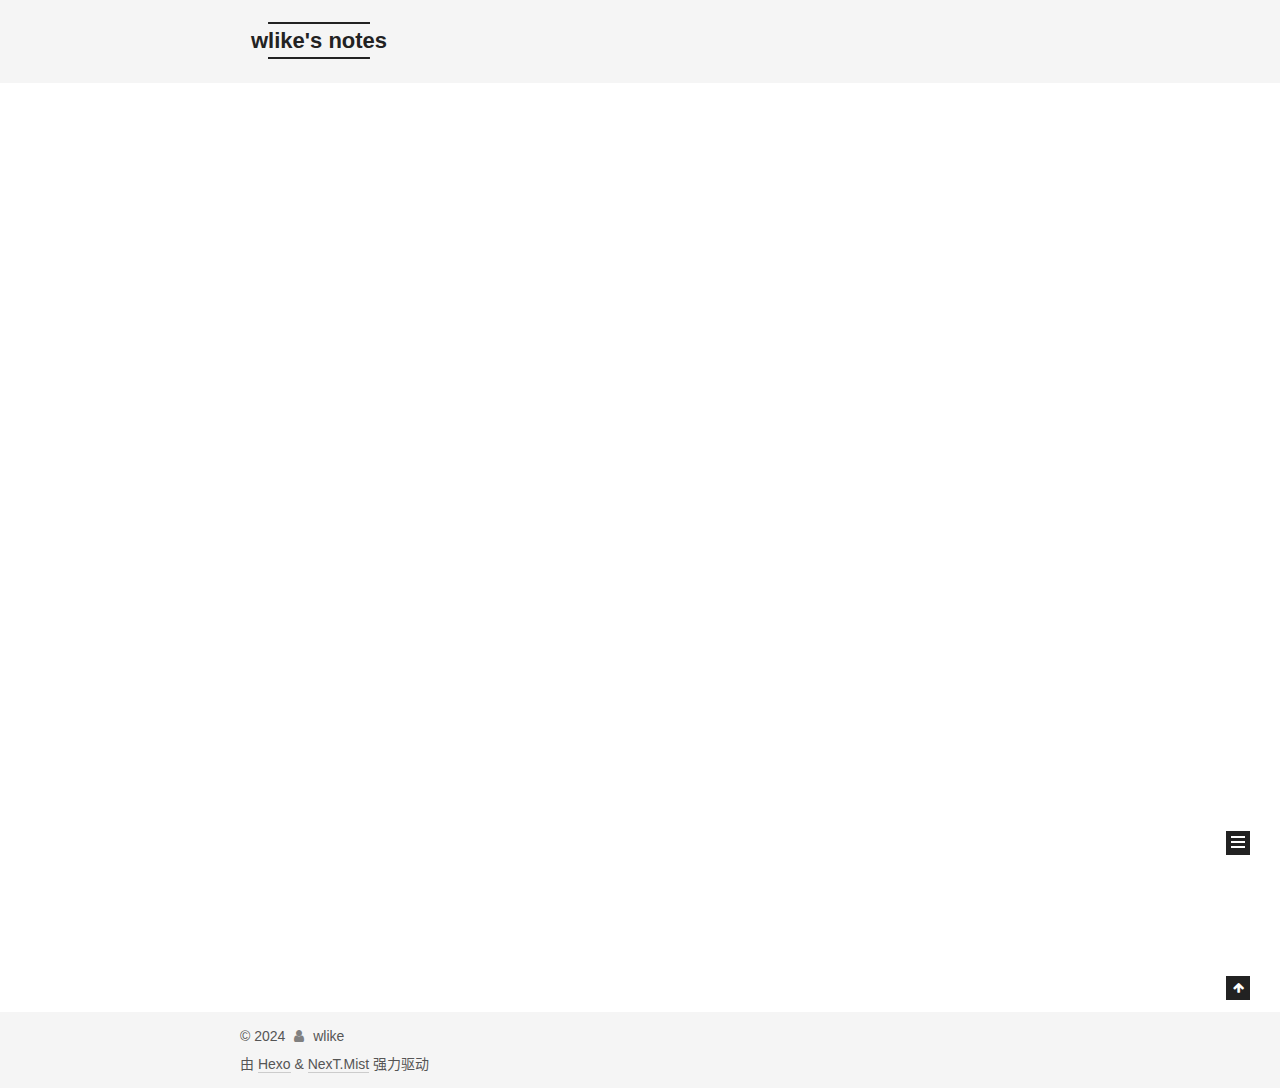
<file: index.html>
<!DOCTYPE html>
<html lang="zh-CN">
<head>
  <meta charset="UTF-8">
<meta name="viewport" content="width=device-width, initial-scale=1, maximum-scale=2">
<meta name="theme-color" content="#222">
<meta name="generator" content="Hexo 7.0.0">
  <link rel="apple-touch-icon" sizes="180x180" href="/images/apple-touch-icon-next.png">
  <link rel="icon" type="image/png" sizes="32x32" href="/images/favicon-32x32-next.png">
  <link rel="icon" type="image/png" sizes="16x16" href="/images/favicon-16x16-next.png">
  <link rel="mask-icon" href="/images/logo.svg" color="#222">

<link rel="stylesheet" href="/css/main.css">


<link rel="stylesheet" href="/lib/font-awesome/css/font-awesome.min.css">

<script id="hexo-configurations">
    var NexT = window.NexT || {};
    var CONFIG = {"hostname":"wlike.github.io","root":"/","scheme":"Mist","version":"7.8.0","exturl":false,"sidebar":{"position":"right","width":240,"display":"post","padding":18,"offset":12,"onmobile":false},"copycode":{"enable":false,"show_result":false,"style":null},"back2top":{"enable":true,"sidebar":false,"scrollpercent":false},"bookmark":{"enable":false,"color":"#222","save":"auto"},"fancybox":false,"mediumzoom":false,"lazyload":false,"pangu":false,"comments":{"style":"tabs","active":"disqus","storage":true,"lazyload":false,"nav":null,"activeClass":"disqus"},"algolia":{"hits":{"per_page":10},"labels":{"input_placeholder":"Search for Posts","hits_empty":"We didn't find any results for the search: ${query}","hits_stats":"${hits} results found in ${time} ms"}},"localsearch":{"enable":false,"trigger":"auto","top_n_per_article":1,"unescape":false,"preload":false},"motion":{"enable":true,"async":false,"transition":{"post_block":"fadeIn","post_header":"slideDownIn","post_body":"slideDownIn","coll_header":"slideLeftIn","sidebar":"slideUpIn"}}};
  </script>

  <meta name="description" content="stay hungry, stay foolish">
<meta property="og:type" content="website">
<meta property="og:title" content="wlike&#39;s notes">
<meta property="og:url" content="https://wlike.github.io/index.html">
<meta property="og:site_name" content="wlike&#39;s notes">
<meta property="og:description" content="stay hungry, stay foolish">
<meta property="og:locale" content="zh_CN">
<meta property="article:author" content="wlike">
<meta name="twitter:card" content="summary">

<link rel="canonical" href="https://wlike.github.io/">


<script id="page-configurations">
  // https://hexo.io/docs/variables.html
  CONFIG.page = {
    sidebar: "",
    isHome : true,
    isPost : false,
    lang   : 'zh-CN'
  };
</script>

  <title>wlike's notes</title>
  






  <noscript>
  <style>
  .use-motion .brand,
  .use-motion .menu-item,
  .sidebar-inner,
  .use-motion .post-block,
  .use-motion .pagination,
  .use-motion .comments,
  .use-motion .post-header,
  .use-motion .post-body,
  .use-motion .collection-header { opacity: initial; }

  .use-motion .site-title,
  .use-motion .site-subtitle {
    opacity: initial;
    top: initial;
  }

  .use-motion .logo-line-before i { left: initial; }
  .use-motion .logo-line-after i { right: initial; }
  </style>
</noscript>

</head>

<body itemscope itemtype="http://schema.org/WebPage">
  <div class="container use-motion">
    <div class="headband"></div>

    <header class="header" itemscope itemtype="http://schema.org/WPHeader">
      <div class="header-inner"><div class="site-brand-container">
  <div class="site-nav-toggle">
    <div class="toggle" aria-label="切换导航栏">
      <span class="toggle-line toggle-line-first"></span>
      <span class="toggle-line toggle-line-middle"></span>
      <span class="toggle-line toggle-line-last"></span>
    </div>
  </div>

  <div class="site-meta">

    <a href="/" class="brand" rel="start">
      <span class="logo-line-before"><i></i></span>
      <h1 class="site-title">wlike's notes</h1>
      <span class="logo-line-after"><i></i></span>
    </a>
  </div>

  <div class="site-nav-right">
    <div class="toggle popup-trigger">
    </div>
  </div>
</div>




<nav class="site-nav">
  <ul id="menu" class="menu">
        <li class="menu-item menu-item-home">

    <a href="/" rel="section"><i class="fa fa-fw fa-home"></i>首页</a>

  </li>
        <li class="menu-item menu-item-archives">

    <a href="/archives/" rel="section"><i class="fa fa-fw fa-archive"></i>归档</a>

  </li>
        <li class="menu-item menu-item-about">

    <a href="/about/" rel="section"><i class="fa fa-fw fa-user"></i>关于</a>

  </li>
  </ul>
</nav>




</div>
    </header>

    
  <div class="back-to-top">
    <i class="fa fa-arrow-up"></i>
    <span>0%</span>
  </div>
  <div class="reading-progress-bar"></div>


    <main class="main">
      <div class="main-inner">
        <div class="content-wrap">
          

          <div class="content index posts-expand">
            
      
  
  
  <article itemscope itemtype="http://schema.org/Article" class="post-block" lang="zh-CN">
    <link itemprop="mainEntityOfPage" href="https://wlike.github.io/2023/12/18/%E6%94%B6%E5%9B%9E%E6%84%9F%E5%8F%97%EF%BC%8C%E5%9B%9E%E5%BD%92%E5%BD%93%E4%B8%8B/">

    <span hidden itemprop="author" itemscope itemtype="http://schema.org/Person">
      <meta itemprop="image" content="/images/avatar.gif">
      <meta itemprop="name" content="wlike">
      <meta itemprop="description" content="stay hungry, stay foolish">
    </span>

    <span hidden itemprop="publisher" itemscope itemtype="http://schema.org/Organization">
      <meta itemprop="name" content="wlike's notes">
    </span>
      <header class="post-header">
        <h2 class="post-title" itemprop="name headline">
          
            <a href="/2023/12/18/%E6%94%B6%E5%9B%9E%E6%84%9F%E5%8F%97%EF%BC%8C%E5%9B%9E%E5%BD%92%E5%BD%93%E4%B8%8B/" class="post-title-link" itemprop="url">收回感受，回归当下</a>
        </h2>

        <div class="post-meta">
            <span class="post-meta-item">
              <span class="post-meta-item-icon">
                <i class="fa fa-calendar-o"></i>
              </span>
              <span class="post-meta-item-text">发表于</span>

              <time title="创建时间：2023-12-18 23:12:30" itemprop="dateCreated datePublished" datetime="2023-12-18T23:12:30+08:00">2023-12-18</time>
            </span>
              <span class="post-meta-item">
                <span class="post-meta-item-icon">
                  <i class="fa fa-calendar-check-o"></i>
                </span>
                <span class="post-meta-item-text">更新于</span>
                <time title="修改时间：2024-01-01 21:47:49" itemprop="dateModified" datetime="2024-01-01T21:47:49+08:00">2024-01-01</time>
              </span>
            <span class="post-meta-item">
              <span class="post-meta-item-icon">
                <i class="fa fa-folder-o"></i>
              </span>
              <span class="post-meta-item-text">分类于</span>
                <span itemprop="about" itemscope itemtype="http://schema.org/Thing">
                  <a href="/categories/%E8%AF%BB%E4%B9%A6%E7%AC%94%E8%AE%B0/" itemprop="url" rel="index"><span itemprop="name">读书笔记</span></a>
                </span>
            </span>

          
  
  <span class="post-meta-item">
    
      <span class="post-meta-item-icon">
        <i class="fa fa-comment-o"></i>
      </span>
      <span class="post-meta-item-text">Disqus：</span>
    
    <a title="disqus" href="/2023/12/18/%E6%94%B6%E5%9B%9E%E6%84%9F%E5%8F%97%EF%BC%8C%E5%9B%9E%E5%BD%92%E5%BD%93%E4%B8%8B/#disqus_thread" itemprop="discussionUrl">
      <span class="post-comments-count disqus-comment-count" data-disqus-identifier="2023/12/18/收回感受，回归当下/" itemprop="commentCount"></span>
    </a>
  </span>
  
  

        </div>
      </header>

    
    
    
    <div class="post-body" itemprop="articleBody">

      
          <p>一位行者问老和尚：“您得道前在做什么？”</p>
<p>老和尚说：“砍柴，担水，做饭。”</p>
<p>行者问：“那得道后呢？”</p>
<p>老和尚说：“砍柴，担水，做饭。”</p>
<p>行者又问：“那何谓得道？”</p>
<p>老和尚说：“得道前，砍柴时惦记着挑水，挑水时惦记着做饭；得道后，砍柴即砍柴，担水即担水，做饭即做饭。”</p>

      
    </div>

    
    
    
      <footer class="post-footer">
        <div class="post-eof"></div>
      </footer>
  </article>
  
  
  

      
  
  
  <article itemscope itemtype="http://schema.org/Article" class="post-block" lang="zh-CN">
    <link itemprop="mainEntityOfPage" href="https://wlike.github.io/2020/05/05/%E9%87%8D%E6%96%B0%E5%87%BA%E5%8F%91/">

    <span hidden itemprop="author" itemscope itemtype="http://schema.org/Person">
      <meta itemprop="image" content="/images/avatar.gif">
      <meta itemprop="name" content="wlike">
      <meta itemprop="description" content="stay hungry, stay foolish">
    </span>

    <span hidden itemprop="publisher" itemscope itemtype="http://schema.org/Organization">
      <meta itemprop="name" content="wlike's notes">
    </span>
      <header class="post-header">
        <h2 class="post-title" itemprop="name headline">
          
            <a href="/2020/05/05/%E9%87%8D%E6%96%B0%E5%87%BA%E5%8F%91/" class="post-title-link" itemprop="url">重新出发</a>
        </h2>

        <div class="post-meta">
            <span class="post-meta-item">
              <span class="post-meta-item-icon">
                <i class="fa fa-calendar-o"></i>
              </span>
              <span class="post-meta-item-text">发表于</span>

              <time title="创建时间：2020-05-05 12:57:01" itemprop="dateCreated datePublished" datetime="2020-05-05T12:57:01+08:00">2020-05-05</time>
            </span>
              <span class="post-meta-item">
                <span class="post-meta-item-icon">
                  <i class="fa fa-calendar-check-o"></i>
                </span>
                <span class="post-meta-item-text">更新于</span>
                <time title="修改时间：2024-01-01 16:59:58" itemprop="dateModified" datetime="2024-01-01T16:59:58+08:00">2024-01-01</time>
              </span>

          
  
  <span class="post-meta-item">
    
      <span class="post-meta-item-icon">
        <i class="fa fa-comment-o"></i>
      </span>
      <span class="post-meta-item-text">Disqus：</span>
    
    <a title="disqus" href="/2020/05/05/%E9%87%8D%E6%96%B0%E5%87%BA%E5%8F%91/#disqus_thread" itemprop="discussionUrl">
      <span class="post-comments-count disqus-comment-count" data-disqus-identifier="2020/05/05/重新出发/" itemprop="commentCount"></span>
    </a>
  </span>
  
  

        </div>
      </header>

    
    
    
    <div class="post-body" itemprop="articleBody">

      
          <p>一切过往，皆为序章</p>
<p>新的起点，重新出发</p>

      
    </div>

    
    
    
      <footer class="post-footer">
        <div class="post-eof"></div>
      </footer>
  </article>
  
  
  


  



          </div>
          

<script>
  window.addEventListener('tabs:register', () => {
    let { activeClass } = CONFIG.comments;
    if (CONFIG.comments.storage) {
      activeClass = localStorage.getItem('comments_active') || activeClass;
    }
    if (activeClass) {
      let activeTab = document.querySelector(`a[href="#comment-${activeClass}"]`);
      if (activeTab) {
        activeTab.click();
      }
    }
  });
  if (CONFIG.comments.storage) {
    window.addEventListener('tabs:click', event => {
      if (!event.target.matches('.tabs-comment .tab-content .tab-pane')) return;
      let commentClass = event.target.classList[1];
      localStorage.setItem('comments_active', commentClass);
    });
  }
</script>

        </div>
          
  
  <div class="toggle sidebar-toggle">
    <span class="toggle-line toggle-line-first"></span>
    <span class="toggle-line toggle-line-middle"></span>
    <span class="toggle-line toggle-line-last"></span>
  </div>

  <aside class="sidebar">
    <div class="sidebar-inner">

      <ul class="sidebar-nav motion-element">
        <li class="sidebar-nav-toc">
          文章目录
        </li>
        <li class="sidebar-nav-overview">
          站点概览
        </li>
      </ul>

      <!--noindex-->
      <div class="post-toc-wrap sidebar-panel">
      </div>
      <!--/noindex-->

      <div class="site-overview-wrap sidebar-panel">
        <div class="site-author motion-element" itemprop="author" itemscope itemtype="http://schema.org/Person">
  <p class="site-author-name" itemprop="name">wlike</p>
  <div class="site-description" itemprop="description">stay hungry, stay foolish</div>
</div>
<div class="site-state-wrap motion-element">
  <nav class="site-state">
      <div class="site-state-item site-state-posts">
          <a href="/archives/">
        
          <span class="site-state-item-count">2</span>
          <span class="site-state-item-name">日志</span>
        </a>
      </div>
      <div class="site-state-item site-state-categories">
        <span class="site-state-item-count">1</span>
        <span class="site-state-item-name">分类</span>
      </div>
      <div class="site-state-item site-state-tags">
        <span class="site-state-item-count">2</span>
        <span class="site-state-item-name">标签</span>
      </div>
  </nav>
</div>



      </div>

    </div>
  </aside>
  <div id="sidebar-dimmer"></div>


      </div>
    </main>

    <footer class="footer">
      <div class="footer-inner">
        

        

<div class="copyright">
  
  &copy; 
  <span itemprop="copyrightYear">2024</span>
  <span class="with-love">
    <i class="fa fa-user"></i>
  </span>
  <span class="author" itemprop="copyrightHolder">wlike</span>
</div>
  <div class="powered-by">由 <a href="https://hexo.io/" class="theme-link" rel="noopener" target="_blank">Hexo</a> & <a href="https://mist.theme-next.org/" class="theme-link" rel="noopener" target="_blank">NexT.Mist</a> 强力驱动
  </div>

        








      </div>
    </footer>
  </div>

  
  <script src="/lib/anime.min.js"></script>
  <script src="/lib/velocity/velocity.min.js"></script>
  <script src="/lib/velocity/velocity.ui.min.js"></script>

<script src="/js/utils.js"></script>

<script src="/js/motion.js"></script>


<script src="/js/schemes/muse.js"></script>


<script src="/js/next-boot.js"></script>




  















  

  

  

<script>
  function loadCount() {
    var d = document, s = d.createElement('script');
    s.src = 'https://wlike.disqus.com/count.js';
    s.id = 'dsq-count-scr';
    (d.head || d.body).appendChild(s);
  }
  // defer loading until the whole page loading is completed
  window.addEventListener('load', loadCount, false);
</script>

</body>
</html>
</file>
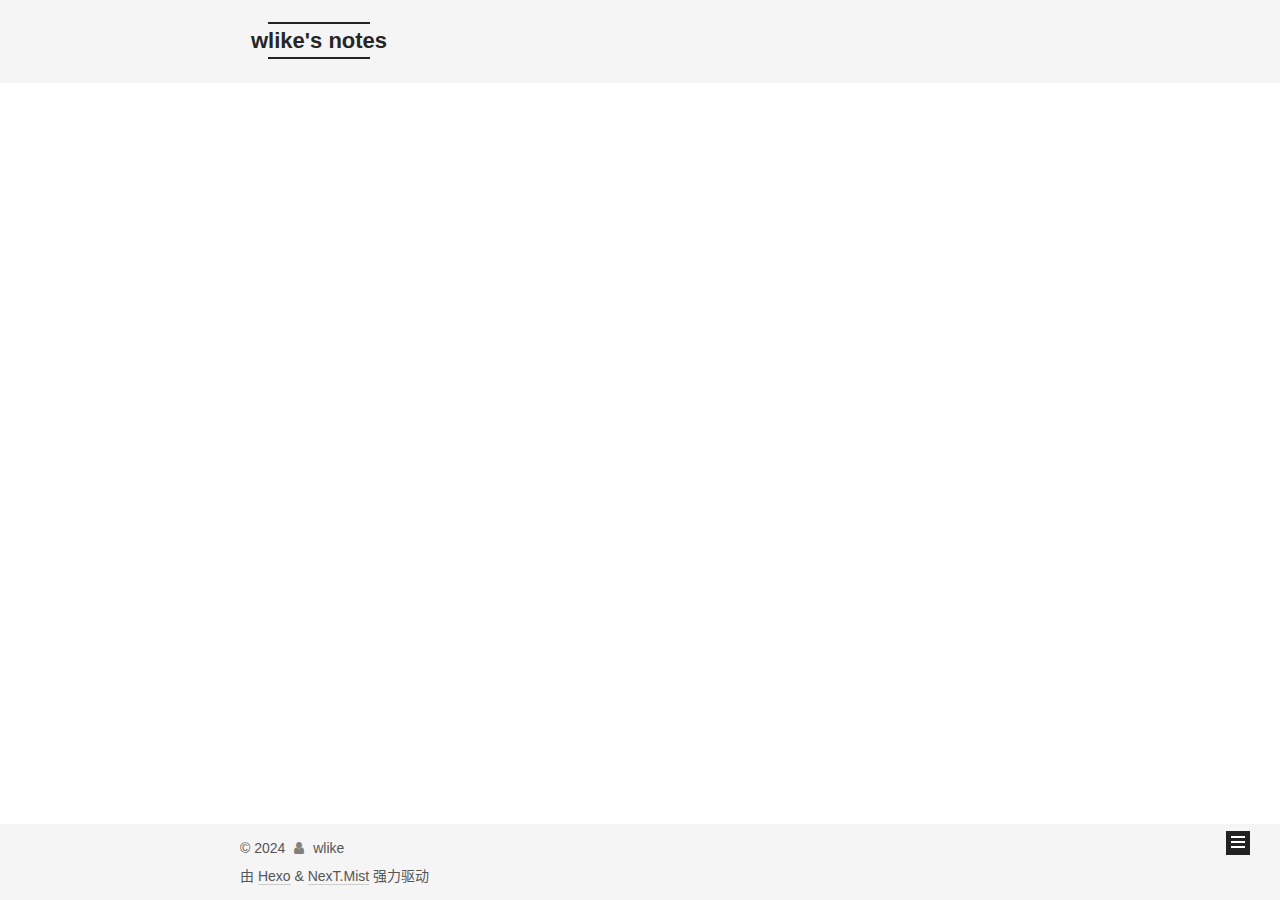
<file: about/index.html>
<!DOCTYPE html>
<html lang="zh-CN">
<head>
  <meta charset="UTF-8">
<meta name="viewport" content="width=device-width, initial-scale=1, maximum-scale=2">
<meta name="theme-color" content="#222">
<meta name="generator" content="Hexo 7.0.0">
  <link rel="apple-touch-icon" sizes="180x180" href="/images/apple-touch-icon-next.png">
  <link rel="icon" type="image/png" sizes="32x32" href="/images/favicon-32x32-next.png">
  <link rel="icon" type="image/png" sizes="16x16" href="/images/favicon-16x16-next.png">
  <link rel="mask-icon" href="/images/logo.svg" color="#222">

<link rel="stylesheet" href="/css/main.css">


<link rel="stylesheet" href="/lib/font-awesome/css/font-awesome.min.css">

<script id="hexo-configurations">
    var NexT = window.NexT || {};
    var CONFIG = {"hostname":"wlike.github.io","root":"/","scheme":"Mist","version":"7.8.0","exturl":false,"sidebar":{"position":"right","width":240,"display":"post","padding":18,"offset":12,"onmobile":false},"copycode":{"enable":false,"show_result":false,"style":null},"back2top":{"enable":true,"sidebar":false,"scrollpercent":false},"bookmark":{"enable":false,"color":"#222","save":"auto"},"fancybox":false,"mediumzoom":false,"lazyload":false,"pangu":false,"comments":{"style":"tabs","active":"disqus","storage":true,"lazyload":false,"nav":null,"activeClass":"disqus"},"algolia":{"hits":{"per_page":10},"labels":{"input_placeholder":"Search for Posts","hits_empty":"We didn't find any results for the search: ${query}","hits_stats":"${hits} results found in ${time} ms"}},"localsearch":{"enable":false,"trigger":"auto","top_n_per_article":1,"unescape":false,"preload":false},"motion":{"enable":true,"async":false,"transition":{"post_block":"fadeIn","post_header":"slideDownIn","post_body":"slideDownIn","coll_header":"slideLeftIn","sidebar":"slideUpIn"}}};
  </script>

  <meta name="description" content="专注于游戏AI领域的应用研究、落地 经历过搜索排序、自然语言处理的历练 地址：腾讯，深圳市，广东省 邮箱：johnxuan [at] tencent [dot] com">
<meta property="og:type" content="website">
<meta property="og:title" content="关于我">
<meta property="og:url" content="https://wlike.github.io/about/index.html">
<meta property="og:site_name" content="wlike&#39;s notes">
<meta property="og:description" content="专注于游戏AI领域的应用研究、落地 经历过搜索排序、自然语言处理的历练 地址：腾讯，深圳市，广东省 邮箱：johnxuan [at] tencent [dot] com">
<meta property="og:locale" content="zh_CN">
<meta property="article:published_time" content="2020-05-05T05:04:14.000Z">
<meta property="article:modified_time" content="2024-01-01T08:59:58.900Z">
<meta property="article:author" content="wlike">
<meta name="twitter:card" content="summary">

<link rel="canonical" href="https://wlike.github.io/about/">


<script id="page-configurations">
  // https://hexo.io/docs/variables.html
  CONFIG.page = {
    sidebar: "",
    isHome : false,
    isPost : false,
    lang   : 'zh-CN'
  };
</script>

  <title>关于我 | wlike's notes
</title>
  






  <noscript>
  <style>
  .use-motion .brand,
  .use-motion .menu-item,
  .sidebar-inner,
  .use-motion .post-block,
  .use-motion .pagination,
  .use-motion .comments,
  .use-motion .post-header,
  .use-motion .post-body,
  .use-motion .collection-header { opacity: initial; }

  .use-motion .site-title,
  .use-motion .site-subtitle {
    opacity: initial;
    top: initial;
  }

  .use-motion .logo-line-before i { left: initial; }
  .use-motion .logo-line-after i { right: initial; }
  </style>
</noscript>

</head>

<body itemscope itemtype="http://schema.org/WebPage">
  <div class="container use-motion">
    <div class="headband"></div>

    <header class="header" itemscope itemtype="http://schema.org/WPHeader">
      <div class="header-inner"><div class="site-brand-container">
  <div class="site-nav-toggle">
    <div class="toggle" aria-label="切换导航栏">
      <span class="toggle-line toggle-line-first"></span>
      <span class="toggle-line toggle-line-middle"></span>
      <span class="toggle-line toggle-line-last"></span>
    </div>
  </div>

  <div class="site-meta">

    <a href="/" class="brand" rel="start">
      <span class="logo-line-before"><i></i></span>
      <h1 class="site-title">wlike's notes</h1>
      <span class="logo-line-after"><i></i></span>
    </a>
  </div>

  <div class="site-nav-right">
    <div class="toggle popup-trigger">
    </div>
  </div>
</div>




<nav class="site-nav">
  <ul id="menu" class="menu">
        <li class="menu-item menu-item-home">

    <a href="/" rel="section"><i class="fa fa-fw fa-home"></i>首页</a>

  </li>
        <li class="menu-item menu-item-archives">

    <a href="/archives/" rel="section"><i class="fa fa-fw fa-archive"></i>归档</a>

  </li>
        <li class="menu-item menu-item-about">

    <a href="/about/" rel="section"><i class="fa fa-fw fa-user"></i>关于</a>

  </li>
  </ul>
</nav>




</div>
    </header>

    
  <div class="back-to-top">
    <i class="fa fa-arrow-up"></i>
    <span>0%</span>
  </div>
  <div class="reading-progress-bar"></div>


    <main class="main">
      <div class="main-inner">
        <div class="content-wrap">
          
  
  

          <div class="content page posts-expand">
            

    
    
    
    <div class="post-block" lang="zh-CN">
      <header class="post-header">

<h1 class="post-title" itemprop="name headline">关于我
</h1>

<div class="post-meta">
  

</div>

</header>

      
      
      
      <div class="post-body">
          <p>专注于游戏AI领域的应用研究、落地</p>
<p>经历过搜索排序、自然语言处理的历练</p>
<p>地址：腾讯，深圳市，广东省</p>
<p>邮箱：johnxuan [at] tencent [dot] com</p>

      </div>
      
      
      
    </div>
    

    
    
    


          </div>
          
    
  <div class="comments">
    <div id="disqus_thread">
      <noscript>Please enable JavaScript to view the comments powered by Disqus.</noscript>
    </div>
  </div>
  

<script>
  window.addEventListener('tabs:register', () => {
    let { activeClass } = CONFIG.comments;
    if (CONFIG.comments.storage) {
      activeClass = localStorage.getItem('comments_active') || activeClass;
    }
    if (activeClass) {
      let activeTab = document.querySelector(`a[href="#comment-${activeClass}"]`);
      if (activeTab) {
        activeTab.click();
      }
    }
  });
  if (CONFIG.comments.storage) {
    window.addEventListener('tabs:click', event => {
      if (!event.target.matches('.tabs-comment .tab-content .tab-pane')) return;
      let commentClass = event.target.classList[1];
      localStorage.setItem('comments_active', commentClass);
    });
  }
</script>

        </div>
          
  
  <div class="toggle sidebar-toggle">
    <span class="toggle-line toggle-line-first"></span>
    <span class="toggle-line toggle-line-middle"></span>
    <span class="toggle-line toggle-line-last"></span>
  </div>

  <aside class="sidebar">
    <div class="sidebar-inner">

      <ul class="sidebar-nav motion-element">
        <li class="sidebar-nav-toc">
          文章目录
        </li>
        <li class="sidebar-nav-overview">
          站点概览
        </li>
      </ul>

      <!--noindex-->
      <div class="post-toc-wrap sidebar-panel">
      </div>
      <!--/noindex-->

      <div class="site-overview-wrap sidebar-panel">
        <div class="site-author motion-element" itemprop="author" itemscope itemtype="http://schema.org/Person">
  <p class="site-author-name" itemprop="name">wlike</p>
  <div class="site-description" itemprop="description">stay hungry, stay foolish</div>
</div>
<div class="site-state-wrap motion-element">
  <nav class="site-state">
      <div class="site-state-item site-state-posts">
          <a href="/archives/">
        
          <span class="site-state-item-count">2</span>
          <span class="site-state-item-name">日志</span>
        </a>
      </div>
      <div class="site-state-item site-state-categories">
        <span class="site-state-item-count">1</span>
        <span class="site-state-item-name">分类</span>
      </div>
      <div class="site-state-item site-state-tags">
        <span class="site-state-item-count">2</span>
        <span class="site-state-item-name">标签</span>
      </div>
  </nav>
</div>



      </div>

    </div>
  </aside>
  <div id="sidebar-dimmer"></div>


      </div>
    </main>

    <footer class="footer">
      <div class="footer-inner">
        

        

<div class="copyright">
  
  &copy; 
  <span itemprop="copyrightYear">2024</span>
  <span class="with-love">
    <i class="fa fa-user"></i>
  </span>
  <span class="author" itemprop="copyrightHolder">wlike</span>
</div>
  <div class="powered-by">由 <a href="https://hexo.io/" class="theme-link" rel="noopener" target="_blank">Hexo</a> & <a href="https://mist.theme-next.org/" class="theme-link" rel="noopener" target="_blank">NexT.Mist</a> 强力驱动
  </div>

        








      </div>
    </footer>
  </div>

  
  <script src="/lib/anime.min.js"></script>
  <script src="/lib/velocity/velocity.min.js"></script>
  <script src="/lib/velocity/velocity.ui.min.js"></script>

<script src="/js/utils.js"></script>

<script src="/js/motion.js"></script>


<script src="/js/schemes/muse.js"></script>


<script src="/js/next-boot.js"></script>




  















  

  

  

<script>
  function loadCount() {
    var d = document, s = d.createElement('script');
    s.src = 'https://wlike.disqus.com/count.js';
    s.id = 'dsq-count-scr';
    (d.head || d.body).appendChild(s);
  }
  // defer loading until the whole page loading is completed
  window.addEventListener('load', loadCount, false);
</script>
<script>
  var disqus_config = function() {
    this.page.url = "https://wlike.github.io/about/index.html";
    this.page.identifier = "about/index.html";
    this.page.title = "关于我";
    };
  NexT.utils.loadComments(document.querySelector('#disqus_thread'), () => {
    if (window.DISQUS) {
      DISQUS.reset({
        reload: true,
        config: disqus_config
      });
    } else {
      var d = document, s = d.createElement('script');
      s.src = 'https://wlike.disqus.com/embed.js';
      s.setAttribute('data-timestamp', '' + +new Date());
      (d.head || d.body).appendChild(s);
    }
  });
</script>

</body>
</html>
</file>
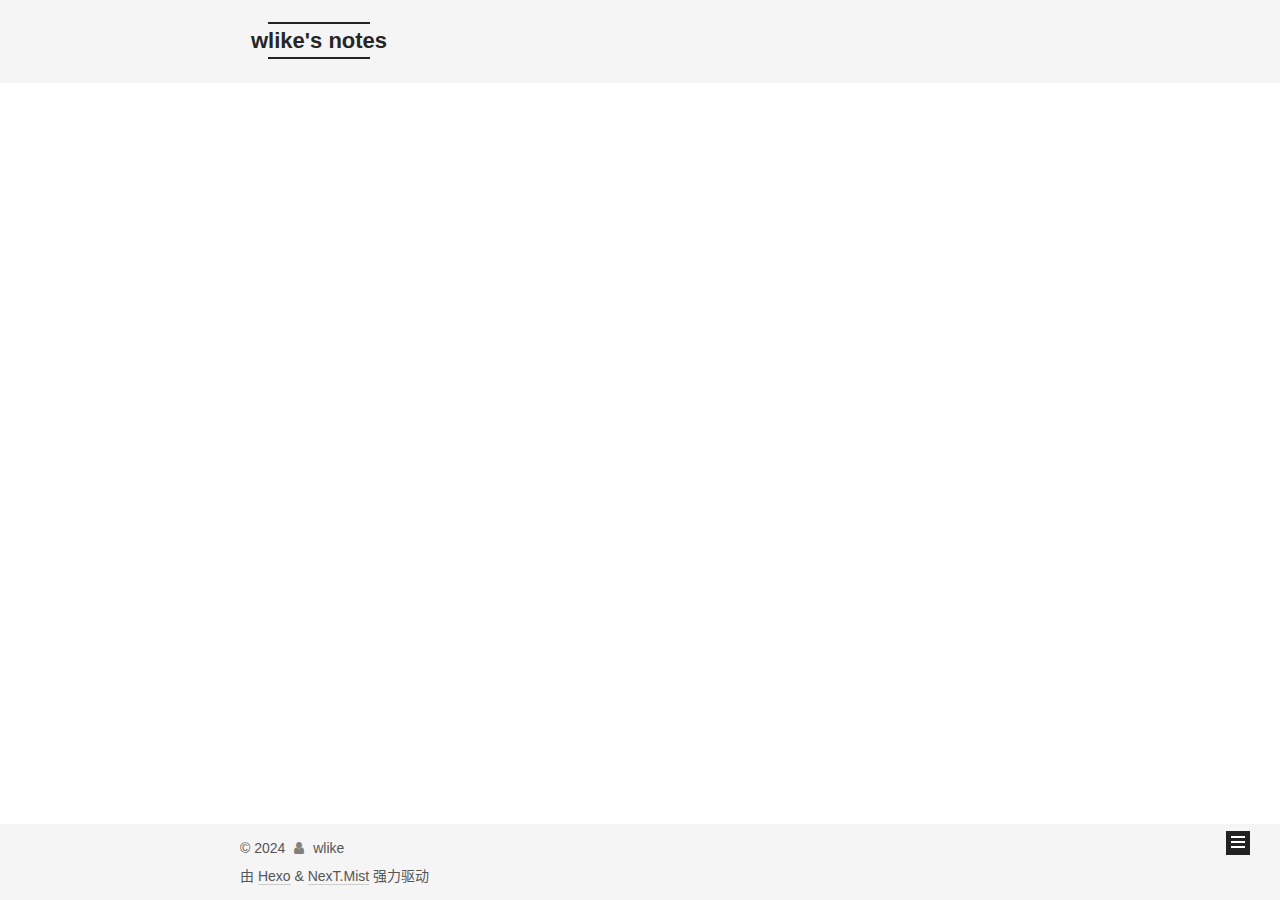
<file: archives/index.html>
<!DOCTYPE html>
<html lang="zh-CN">
<head>
  <meta charset="UTF-8">
<meta name="viewport" content="width=device-width, initial-scale=1, maximum-scale=2">
<meta name="theme-color" content="#222">
<meta name="generator" content="Hexo 7.0.0">
  <link rel="apple-touch-icon" sizes="180x180" href="/images/apple-touch-icon-next.png">
  <link rel="icon" type="image/png" sizes="32x32" href="/images/favicon-32x32-next.png">
  <link rel="icon" type="image/png" sizes="16x16" href="/images/favicon-16x16-next.png">
  <link rel="mask-icon" href="/images/logo.svg" color="#222">

<link rel="stylesheet" href="/css/main.css">


<link rel="stylesheet" href="/lib/font-awesome/css/font-awesome.min.css">

<script id="hexo-configurations">
    var NexT = window.NexT || {};
    var CONFIG = {"hostname":"wlike.github.io","root":"/","scheme":"Mist","version":"7.8.0","exturl":false,"sidebar":{"position":"right","width":240,"display":"post","padding":18,"offset":12,"onmobile":false},"copycode":{"enable":false,"show_result":false,"style":null},"back2top":{"enable":true,"sidebar":false,"scrollpercent":false},"bookmark":{"enable":false,"color":"#222","save":"auto"},"fancybox":false,"mediumzoom":false,"lazyload":false,"pangu":false,"comments":{"style":"tabs","active":"disqus","storage":true,"lazyload":false,"nav":null,"activeClass":"disqus"},"algolia":{"hits":{"per_page":10},"labels":{"input_placeholder":"Search for Posts","hits_empty":"We didn't find any results for the search: ${query}","hits_stats":"${hits} results found in ${time} ms"}},"localsearch":{"enable":false,"trigger":"auto","top_n_per_article":1,"unescape":false,"preload":false},"motion":{"enable":true,"async":false,"transition":{"post_block":"fadeIn","post_header":"slideDownIn","post_body":"slideDownIn","coll_header":"slideLeftIn","sidebar":"slideUpIn"}}};
  </script>

  <meta name="description" content="stay hungry, stay foolish">
<meta property="og:type" content="website">
<meta property="og:title" content="wlike&#39;s notes">
<meta property="og:url" content="https://wlike.github.io/archives/index.html">
<meta property="og:site_name" content="wlike&#39;s notes">
<meta property="og:description" content="stay hungry, stay foolish">
<meta property="og:locale" content="zh_CN">
<meta property="article:author" content="wlike">
<meta name="twitter:card" content="summary">

<link rel="canonical" href="https://wlike.github.io/archives/">


<script id="page-configurations">
  // https://hexo.io/docs/variables.html
  CONFIG.page = {
    sidebar: "",
    isHome : false,
    isPost : false,
    lang   : 'zh-CN'
  };
</script>

  <title>归档 | wlike's notes</title>
  






  <noscript>
  <style>
  .use-motion .brand,
  .use-motion .menu-item,
  .sidebar-inner,
  .use-motion .post-block,
  .use-motion .pagination,
  .use-motion .comments,
  .use-motion .post-header,
  .use-motion .post-body,
  .use-motion .collection-header { opacity: initial; }

  .use-motion .site-title,
  .use-motion .site-subtitle {
    opacity: initial;
    top: initial;
  }

  .use-motion .logo-line-before i { left: initial; }
  .use-motion .logo-line-after i { right: initial; }
  </style>
</noscript>

</head>

<body itemscope itemtype="http://schema.org/WebPage">
  <div class="container use-motion">
    <div class="headband"></div>

    <header class="header" itemscope itemtype="http://schema.org/WPHeader">
      <div class="header-inner"><div class="site-brand-container">
  <div class="site-nav-toggle">
    <div class="toggle" aria-label="切换导航栏">
      <span class="toggle-line toggle-line-first"></span>
      <span class="toggle-line toggle-line-middle"></span>
      <span class="toggle-line toggle-line-last"></span>
    </div>
  </div>

  <div class="site-meta">

    <a href="/" class="brand" rel="start">
      <span class="logo-line-before"><i></i></span>
      <h1 class="site-title">wlike's notes</h1>
      <span class="logo-line-after"><i></i></span>
    </a>
  </div>

  <div class="site-nav-right">
    <div class="toggle popup-trigger">
    </div>
  </div>
</div>




<nav class="site-nav">
  <ul id="menu" class="menu">
        <li class="menu-item menu-item-home">

    <a href="/" rel="section"><i class="fa fa-fw fa-home"></i>首页</a>

  </li>
        <li class="menu-item menu-item-archives">

    <a href="/archives/" rel="section"><i class="fa fa-fw fa-archive"></i>归档</a>

  </li>
        <li class="menu-item menu-item-about">

    <a href="/about/" rel="section"><i class="fa fa-fw fa-user"></i>关于</a>

  </li>
  </ul>
</nav>




</div>
    </header>

    
  <div class="back-to-top">
    <i class="fa fa-arrow-up"></i>
    <span>0%</span>
  </div>
  <div class="reading-progress-bar"></div>


    <main class="main">
      <div class="main-inner">
        <div class="content-wrap">
          

          <div class="content archive">
            

  
  
  
  <div class="post-block">
    <div class="posts-collapse">
      <div class="collection-title">
        <span class="collection-header">嗯..! 目前共计 2 篇日志。 继续努力。</span>
      </div>

      
    <div class="collection-year">
      <span class="collection-header">2023</span>
    </div>

  <article itemscope itemtype="http://schema.org/Article">
    <header class="post-header">

      <div class="post-meta">
        <time itemprop="dateCreated"
              datetime="2023-12-18T23:12:30+08:00"
              content="2023-12-18">
          12-18
        </time>
      </div>

      <div class="post-title">
          <a class="post-title-link" href="/2023/12/18/%E6%94%B6%E5%9B%9E%E6%84%9F%E5%8F%97%EF%BC%8C%E5%9B%9E%E5%BD%92%E5%BD%93%E4%B8%8B/" itemprop="url">
            <span itemprop="name">收回感受，回归当下</span>
          </a>
      </div>

    </header>
  </article>
    <div class="collection-year">
      <span class="collection-header">2020</span>
    </div>

  <article itemscope itemtype="http://schema.org/Article">
    <header class="post-header">

      <div class="post-meta">
        <time itemprop="dateCreated"
              datetime="2020-05-05T12:57:01+08:00"
              content="2020-05-05">
          05-05
        </time>
      </div>

      <div class="post-title">
          <a class="post-title-link" href="/2020/05/05/%E9%87%8D%E6%96%B0%E5%87%BA%E5%8F%91/" itemprop="url">
            <span itemprop="name">重新出发</span>
          </a>
      </div>

    </header>
  </article>


    </div>
  </div>
  
  
  

  



          </div>
          

<script>
  window.addEventListener('tabs:register', () => {
    let { activeClass } = CONFIG.comments;
    if (CONFIG.comments.storage) {
      activeClass = localStorage.getItem('comments_active') || activeClass;
    }
    if (activeClass) {
      let activeTab = document.querySelector(`a[href="#comment-${activeClass}"]`);
      if (activeTab) {
        activeTab.click();
      }
    }
  });
  if (CONFIG.comments.storage) {
    window.addEventListener('tabs:click', event => {
      if (!event.target.matches('.tabs-comment .tab-content .tab-pane')) return;
      let commentClass = event.target.classList[1];
      localStorage.setItem('comments_active', commentClass);
    });
  }
</script>

        </div>
          
  
  <div class="toggle sidebar-toggle">
    <span class="toggle-line toggle-line-first"></span>
    <span class="toggle-line toggle-line-middle"></span>
    <span class="toggle-line toggle-line-last"></span>
  </div>

  <aside class="sidebar">
    <div class="sidebar-inner">

      <ul class="sidebar-nav motion-element">
        <li class="sidebar-nav-toc">
          文章目录
        </li>
        <li class="sidebar-nav-overview">
          站点概览
        </li>
      </ul>

      <!--noindex-->
      <div class="post-toc-wrap sidebar-panel">
      </div>
      <!--/noindex-->

      <div class="site-overview-wrap sidebar-panel">
        <div class="site-author motion-element" itemprop="author" itemscope itemtype="http://schema.org/Person">
  <p class="site-author-name" itemprop="name">wlike</p>
  <div class="site-description" itemprop="description">stay hungry, stay foolish</div>
</div>
<div class="site-state-wrap motion-element">
  <nav class="site-state">
      <div class="site-state-item site-state-posts">
          <a href="/archives/">
        
          <span class="site-state-item-count">2</span>
          <span class="site-state-item-name">日志</span>
        </a>
      </div>
      <div class="site-state-item site-state-categories">
        <span class="site-state-item-count">1</span>
        <span class="site-state-item-name">分类</span>
      </div>
      <div class="site-state-item site-state-tags">
        <span class="site-state-item-count">2</span>
        <span class="site-state-item-name">标签</span>
      </div>
  </nav>
</div>



      </div>

    </div>
  </aside>
  <div id="sidebar-dimmer"></div>


      </div>
    </main>

    <footer class="footer">
      <div class="footer-inner">
        

        

<div class="copyright">
  
  &copy; 
  <span itemprop="copyrightYear">2024</span>
  <span class="with-love">
    <i class="fa fa-user"></i>
  </span>
  <span class="author" itemprop="copyrightHolder">wlike</span>
</div>
  <div class="powered-by">由 <a href="https://hexo.io/" class="theme-link" rel="noopener" target="_blank">Hexo</a> & <a href="https://mist.theme-next.org/" class="theme-link" rel="noopener" target="_blank">NexT.Mist</a> 强力驱动
  </div>

        








      </div>
    </footer>
  </div>

  
  <script src="/lib/anime.min.js"></script>
  <script src="/lib/velocity/velocity.min.js"></script>
  <script src="/lib/velocity/velocity.ui.min.js"></script>

<script src="/js/utils.js"></script>

<script src="/js/motion.js"></script>


<script src="/js/schemes/muse.js"></script>


<script src="/js/next-boot.js"></script>




  















  

  

  

<script>
  function loadCount() {
    var d = document, s = d.createElement('script');
    s.src = 'https://wlike.disqus.com/count.js';
    s.id = 'dsq-count-scr';
    (d.head || d.body).appendChild(s);
  }
  // defer loading until the whole page loading is completed
  window.addEventListener('load', loadCount, false);
</script>

</body>
</html>
</file>
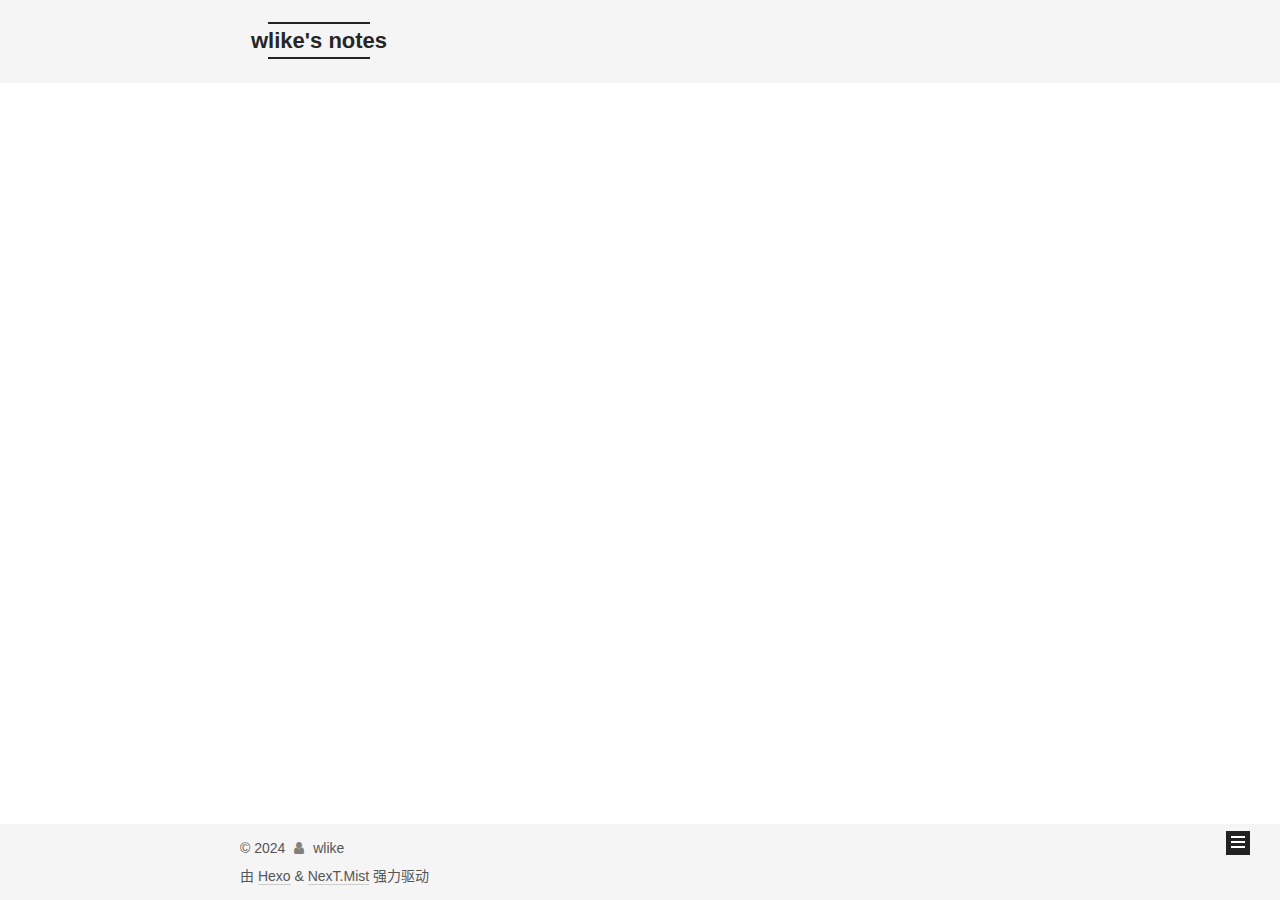
<file: archives/2020/index.html>
<!DOCTYPE html>
<html lang="zh-CN">
<head>
  <meta charset="UTF-8">
<meta name="viewport" content="width=device-width, initial-scale=1, maximum-scale=2">
<meta name="theme-color" content="#222">
<meta name="generator" content="Hexo 7.0.0">
  <link rel="apple-touch-icon" sizes="180x180" href="/images/apple-touch-icon-next.png">
  <link rel="icon" type="image/png" sizes="32x32" href="/images/favicon-32x32-next.png">
  <link rel="icon" type="image/png" sizes="16x16" href="/images/favicon-16x16-next.png">
  <link rel="mask-icon" href="/images/logo.svg" color="#222">

<link rel="stylesheet" href="/css/main.css">


<link rel="stylesheet" href="/lib/font-awesome/css/font-awesome.min.css">

<script id="hexo-configurations">
    var NexT = window.NexT || {};
    var CONFIG = {"hostname":"wlike.github.io","root":"/","scheme":"Mist","version":"7.8.0","exturl":false,"sidebar":{"position":"right","width":240,"display":"post","padding":18,"offset":12,"onmobile":false},"copycode":{"enable":false,"show_result":false,"style":null},"back2top":{"enable":true,"sidebar":false,"scrollpercent":false},"bookmark":{"enable":false,"color":"#222","save":"auto"},"fancybox":false,"mediumzoom":false,"lazyload":false,"pangu":false,"comments":{"style":"tabs","active":"disqus","storage":true,"lazyload":false,"nav":null,"activeClass":"disqus"},"algolia":{"hits":{"per_page":10},"labels":{"input_placeholder":"Search for Posts","hits_empty":"We didn't find any results for the search: ${query}","hits_stats":"${hits} results found in ${time} ms"}},"localsearch":{"enable":false,"trigger":"auto","top_n_per_article":1,"unescape":false,"preload":false},"motion":{"enable":true,"async":false,"transition":{"post_block":"fadeIn","post_header":"slideDownIn","post_body":"slideDownIn","coll_header":"slideLeftIn","sidebar":"slideUpIn"}}};
  </script>

  <meta name="description" content="stay hungry, stay foolish">
<meta property="og:type" content="website">
<meta property="og:title" content="wlike&#39;s notes">
<meta property="og:url" content="https://wlike.github.io/archives/2020/index.html">
<meta property="og:site_name" content="wlike&#39;s notes">
<meta property="og:description" content="stay hungry, stay foolish">
<meta property="og:locale" content="zh_CN">
<meta property="article:author" content="wlike">
<meta name="twitter:card" content="summary">

<link rel="canonical" href="https://wlike.github.io/archives/2020/">


<script id="page-configurations">
  // https://hexo.io/docs/variables.html
  CONFIG.page = {
    sidebar: "",
    isHome : false,
    isPost : false,
    lang   : 'zh-CN'
  };
</script>

  <title>归档 | wlike's notes</title>
  






  <noscript>
  <style>
  .use-motion .brand,
  .use-motion .menu-item,
  .sidebar-inner,
  .use-motion .post-block,
  .use-motion .pagination,
  .use-motion .comments,
  .use-motion .post-header,
  .use-motion .post-body,
  .use-motion .collection-header { opacity: initial; }

  .use-motion .site-title,
  .use-motion .site-subtitle {
    opacity: initial;
    top: initial;
  }

  .use-motion .logo-line-before i { left: initial; }
  .use-motion .logo-line-after i { right: initial; }
  </style>
</noscript>

</head>

<body itemscope itemtype="http://schema.org/WebPage">
  <div class="container use-motion">
    <div class="headband"></div>

    <header class="header" itemscope itemtype="http://schema.org/WPHeader">
      <div class="header-inner"><div class="site-brand-container">
  <div class="site-nav-toggle">
    <div class="toggle" aria-label="切换导航栏">
      <span class="toggle-line toggle-line-first"></span>
      <span class="toggle-line toggle-line-middle"></span>
      <span class="toggle-line toggle-line-last"></span>
    </div>
  </div>

  <div class="site-meta">

    <a href="/" class="brand" rel="start">
      <span class="logo-line-before"><i></i></span>
      <h1 class="site-title">wlike's notes</h1>
      <span class="logo-line-after"><i></i></span>
    </a>
  </div>

  <div class="site-nav-right">
    <div class="toggle popup-trigger">
    </div>
  </div>
</div>




<nav class="site-nav">
  <ul id="menu" class="menu">
        <li class="menu-item menu-item-home">

    <a href="/" rel="section"><i class="fa fa-fw fa-home"></i>首页</a>

  </li>
        <li class="menu-item menu-item-archives">

    <a href="/archives/" rel="section"><i class="fa fa-fw fa-archive"></i>归档</a>

  </li>
        <li class="menu-item menu-item-about">

    <a href="/about/" rel="section"><i class="fa fa-fw fa-user"></i>关于</a>

  </li>
  </ul>
</nav>




</div>
    </header>

    
  <div class="back-to-top">
    <i class="fa fa-arrow-up"></i>
    <span>0%</span>
  </div>
  <div class="reading-progress-bar"></div>


    <main class="main">
      <div class="main-inner">
        <div class="content-wrap">
          

          <div class="content archive">
            

  
  
  
  <div class="post-block">
    <div class="posts-collapse">
      <div class="collection-title">
        <span class="collection-header">嗯..! 目前共计 2 篇日志。 继续努力。</span>
      </div>

      
    <div class="collection-year">
      <span class="collection-header">2020</span>
    </div>

  <article itemscope itemtype="http://schema.org/Article">
    <header class="post-header">

      <div class="post-meta">
        <time itemprop="dateCreated"
              datetime="2020-05-05T12:57:01+08:00"
              content="2020-05-05">
          05-05
        </time>
      </div>

      <div class="post-title">
          <a class="post-title-link" href="/2020/05/05/%E9%87%8D%E6%96%B0%E5%87%BA%E5%8F%91/" itemprop="url">
            <span itemprop="name">重新出发</span>
          </a>
      </div>

    </header>
  </article>


    </div>
  </div>
  
  
  

  



          </div>
          

<script>
  window.addEventListener('tabs:register', () => {
    let { activeClass } = CONFIG.comments;
    if (CONFIG.comments.storage) {
      activeClass = localStorage.getItem('comments_active') || activeClass;
    }
    if (activeClass) {
      let activeTab = document.querySelector(`a[href="#comment-${activeClass}"]`);
      if (activeTab) {
        activeTab.click();
      }
    }
  });
  if (CONFIG.comments.storage) {
    window.addEventListener('tabs:click', event => {
      if (!event.target.matches('.tabs-comment .tab-content .tab-pane')) return;
      let commentClass = event.target.classList[1];
      localStorage.setItem('comments_active', commentClass);
    });
  }
</script>

        </div>
          
  
  <div class="toggle sidebar-toggle">
    <span class="toggle-line toggle-line-first"></span>
    <span class="toggle-line toggle-line-middle"></span>
    <span class="toggle-line toggle-line-last"></span>
  </div>

  <aside class="sidebar">
    <div class="sidebar-inner">

      <ul class="sidebar-nav motion-element">
        <li class="sidebar-nav-toc">
          文章目录
        </li>
        <li class="sidebar-nav-overview">
          站点概览
        </li>
      </ul>

      <!--noindex-->
      <div class="post-toc-wrap sidebar-panel">
      </div>
      <!--/noindex-->

      <div class="site-overview-wrap sidebar-panel">
        <div class="site-author motion-element" itemprop="author" itemscope itemtype="http://schema.org/Person">
  <p class="site-author-name" itemprop="name">wlike</p>
  <div class="site-description" itemprop="description">stay hungry, stay foolish</div>
</div>
<div class="site-state-wrap motion-element">
  <nav class="site-state">
      <div class="site-state-item site-state-posts">
          <a href="/archives/">
        
          <span class="site-state-item-count">2</span>
          <span class="site-state-item-name">日志</span>
        </a>
      </div>
      <div class="site-state-item site-state-categories">
        <span class="site-state-item-count">1</span>
        <span class="site-state-item-name">分类</span>
      </div>
      <div class="site-state-item site-state-tags">
        <span class="site-state-item-count">2</span>
        <span class="site-state-item-name">标签</span>
      </div>
  </nav>
</div>



      </div>

    </div>
  </aside>
  <div id="sidebar-dimmer"></div>


      </div>
    </main>

    <footer class="footer">
      <div class="footer-inner">
        

        

<div class="copyright">
  
  &copy; 
  <span itemprop="copyrightYear">2024</span>
  <span class="with-love">
    <i class="fa fa-user"></i>
  </span>
  <span class="author" itemprop="copyrightHolder">wlike</span>
</div>
  <div class="powered-by">由 <a href="https://hexo.io/" class="theme-link" rel="noopener" target="_blank">Hexo</a> & <a href="https://mist.theme-next.org/" class="theme-link" rel="noopener" target="_blank">NexT.Mist</a> 强力驱动
  </div>

        








      </div>
    </footer>
  </div>

  
  <script src="/lib/anime.min.js"></script>
  <script src="/lib/velocity/velocity.min.js"></script>
  <script src="/lib/velocity/velocity.ui.min.js"></script>

<script src="/js/utils.js"></script>

<script src="/js/motion.js"></script>


<script src="/js/schemes/muse.js"></script>


<script src="/js/next-boot.js"></script>




  















  

  

  

<script>
  function loadCount() {
    var d = document, s = d.createElement('script');
    s.src = 'https://wlike.disqus.com/count.js';
    s.id = 'dsq-count-scr';
    (d.head || d.body).appendChild(s);
  }
  // defer loading until the whole page loading is completed
  window.addEventListener('load', loadCount, false);
</script>

</body>
</html>
</file>
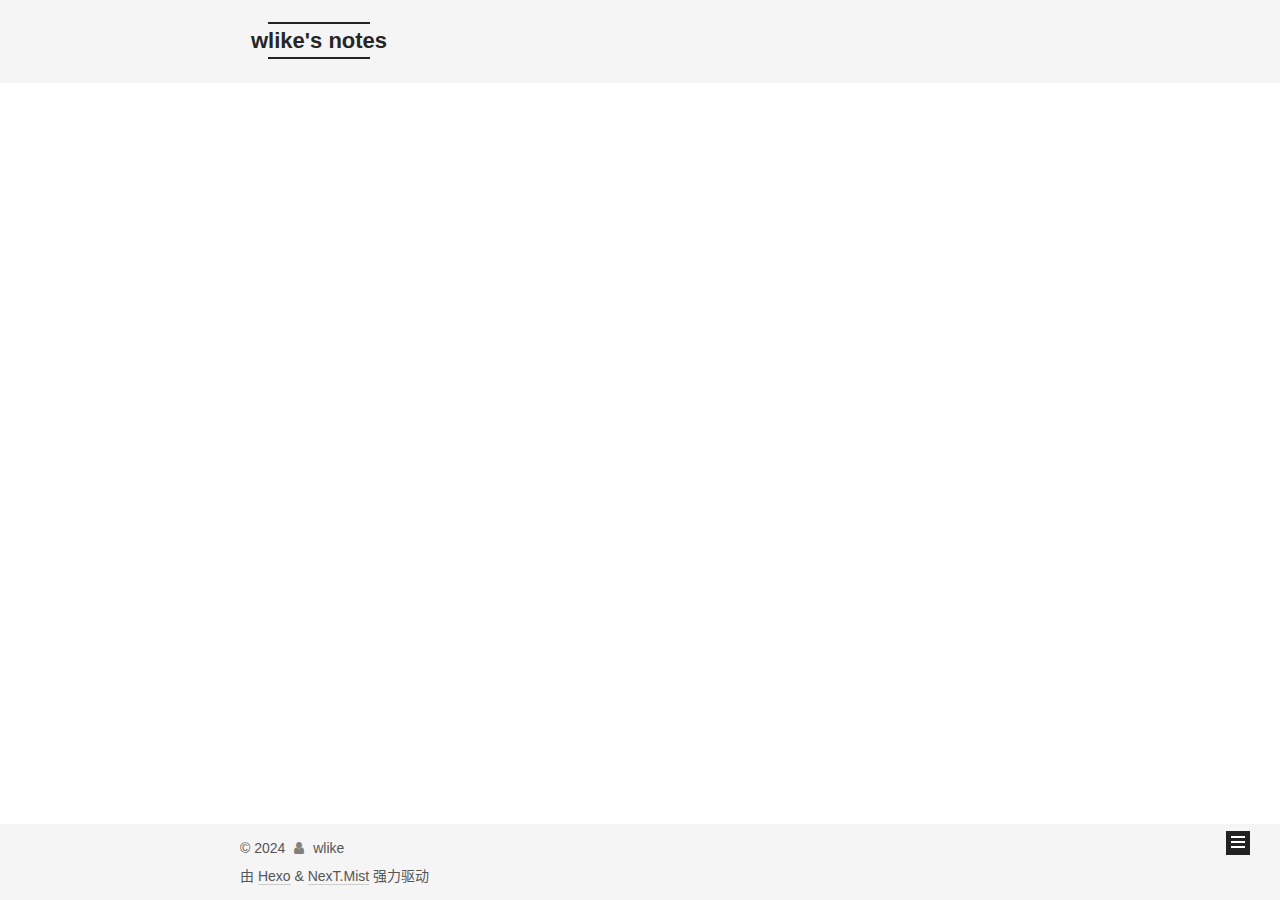
<file: archives/2023/index.html>
<!DOCTYPE html>
<html lang="zh-CN">
<head>
  <meta charset="UTF-8">
<meta name="viewport" content="width=device-width, initial-scale=1, maximum-scale=2">
<meta name="theme-color" content="#222">
<meta name="generator" content="Hexo 7.0.0">
  <link rel="apple-touch-icon" sizes="180x180" href="/images/apple-touch-icon-next.png">
  <link rel="icon" type="image/png" sizes="32x32" href="/images/favicon-32x32-next.png">
  <link rel="icon" type="image/png" sizes="16x16" href="/images/favicon-16x16-next.png">
  <link rel="mask-icon" href="/images/logo.svg" color="#222">

<link rel="stylesheet" href="/css/main.css">


<link rel="stylesheet" href="/lib/font-awesome/css/font-awesome.min.css">

<script id="hexo-configurations">
    var NexT = window.NexT || {};
    var CONFIG = {"hostname":"wlike.github.io","root":"/","scheme":"Mist","version":"7.8.0","exturl":false,"sidebar":{"position":"right","width":240,"display":"post","padding":18,"offset":12,"onmobile":false},"copycode":{"enable":false,"show_result":false,"style":null},"back2top":{"enable":true,"sidebar":false,"scrollpercent":false},"bookmark":{"enable":false,"color":"#222","save":"auto"},"fancybox":false,"mediumzoom":false,"lazyload":false,"pangu":false,"comments":{"style":"tabs","active":"disqus","storage":true,"lazyload":false,"nav":null,"activeClass":"disqus"},"algolia":{"hits":{"per_page":10},"labels":{"input_placeholder":"Search for Posts","hits_empty":"We didn't find any results for the search: ${query}","hits_stats":"${hits} results found in ${time} ms"}},"localsearch":{"enable":false,"trigger":"auto","top_n_per_article":1,"unescape":false,"preload":false},"motion":{"enable":true,"async":false,"transition":{"post_block":"fadeIn","post_header":"slideDownIn","post_body":"slideDownIn","coll_header":"slideLeftIn","sidebar":"slideUpIn"}}};
  </script>

  <meta name="description" content="stay hungry, stay foolish">
<meta property="og:type" content="website">
<meta property="og:title" content="wlike&#39;s notes">
<meta property="og:url" content="https://wlike.github.io/archives/2023/index.html">
<meta property="og:site_name" content="wlike&#39;s notes">
<meta property="og:description" content="stay hungry, stay foolish">
<meta property="og:locale" content="zh_CN">
<meta property="article:author" content="wlike">
<meta name="twitter:card" content="summary">

<link rel="canonical" href="https://wlike.github.io/archives/2023/">


<script id="page-configurations">
  // https://hexo.io/docs/variables.html
  CONFIG.page = {
    sidebar: "",
    isHome : false,
    isPost : false,
    lang   : 'zh-CN'
  };
</script>

  <title>归档 | wlike's notes</title>
  






  <noscript>
  <style>
  .use-motion .brand,
  .use-motion .menu-item,
  .sidebar-inner,
  .use-motion .post-block,
  .use-motion .pagination,
  .use-motion .comments,
  .use-motion .post-header,
  .use-motion .post-body,
  .use-motion .collection-header { opacity: initial; }

  .use-motion .site-title,
  .use-motion .site-subtitle {
    opacity: initial;
    top: initial;
  }

  .use-motion .logo-line-before i { left: initial; }
  .use-motion .logo-line-after i { right: initial; }
  </style>
</noscript>

</head>

<body itemscope itemtype="http://schema.org/WebPage">
  <div class="container use-motion">
    <div class="headband"></div>

    <header class="header" itemscope itemtype="http://schema.org/WPHeader">
      <div class="header-inner"><div class="site-brand-container">
  <div class="site-nav-toggle">
    <div class="toggle" aria-label="切换导航栏">
      <span class="toggle-line toggle-line-first"></span>
      <span class="toggle-line toggle-line-middle"></span>
      <span class="toggle-line toggle-line-last"></span>
    </div>
  </div>

  <div class="site-meta">

    <a href="/" class="brand" rel="start">
      <span class="logo-line-before"><i></i></span>
      <h1 class="site-title">wlike's notes</h1>
      <span class="logo-line-after"><i></i></span>
    </a>
  </div>

  <div class="site-nav-right">
    <div class="toggle popup-trigger">
    </div>
  </div>
</div>




<nav class="site-nav">
  <ul id="menu" class="menu">
        <li class="menu-item menu-item-home">

    <a href="/" rel="section"><i class="fa fa-fw fa-home"></i>首页</a>

  </li>
        <li class="menu-item menu-item-archives">

    <a href="/archives/" rel="section"><i class="fa fa-fw fa-archive"></i>归档</a>

  </li>
        <li class="menu-item menu-item-about">

    <a href="/about/" rel="section"><i class="fa fa-fw fa-user"></i>关于</a>

  </li>
  </ul>
</nav>




</div>
    </header>

    
  <div class="back-to-top">
    <i class="fa fa-arrow-up"></i>
    <span>0%</span>
  </div>
  <div class="reading-progress-bar"></div>


    <main class="main">
      <div class="main-inner">
        <div class="content-wrap">
          

          <div class="content archive">
            

  
  
  
  <div class="post-block">
    <div class="posts-collapse">
      <div class="collection-title">
        <span class="collection-header">嗯..! 目前共计 2 篇日志。 继续努力。</span>
      </div>

      
    <div class="collection-year">
      <span class="collection-header">2023</span>
    </div>

  <article itemscope itemtype="http://schema.org/Article">
    <header class="post-header">

      <div class="post-meta">
        <time itemprop="dateCreated"
              datetime="2023-12-18T23:12:30+08:00"
              content="2023-12-18">
          12-18
        </time>
      </div>

      <div class="post-title">
          <a class="post-title-link" href="/2023/12/18/%E6%94%B6%E5%9B%9E%E6%84%9F%E5%8F%97%EF%BC%8C%E5%9B%9E%E5%BD%92%E5%BD%93%E4%B8%8B/" itemprop="url">
            <span itemprop="name">收回感受，回归当下</span>
          </a>
      </div>

    </header>
  </article>


    </div>
  </div>
  
  
  

  



          </div>
          

<script>
  window.addEventListener('tabs:register', () => {
    let { activeClass } = CONFIG.comments;
    if (CONFIG.comments.storage) {
      activeClass = localStorage.getItem('comments_active') || activeClass;
    }
    if (activeClass) {
      let activeTab = document.querySelector(`a[href="#comment-${activeClass}"]`);
      if (activeTab) {
        activeTab.click();
      }
    }
  });
  if (CONFIG.comments.storage) {
    window.addEventListener('tabs:click', event => {
      if (!event.target.matches('.tabs-comment .tab-content .tab-pane')) return;
      let commentClass = event.target.classList[1];
      localStorage.setItem('comments_active', commentClass);
    });
  }
</script>

        </div>
          
  
  <div class="toggle sidebar-toggle">
    <span class="toggle-line toggle-line-first"></span>
    <span class="toggle-line toggle-line-middle"></span>
    <span class="toggle-line toggle-line-last"></span>
  </div>

  <aside class="sidebar">
    <div class="sidebar-inner">

      <ul class="sidebar-nav motion-element">
        <li class="sidebar-nav-toc">
          文章目录
        </li>
        <li class="sidebar-nav-overview">
          站点概览
        </li>
      </ul>

      <!--noindex-->
      <div class="post-toc-wrap sidebar-panel">
      </div>
      <!--/noindex-->

      <div class="site-overview-wrap sidebar-panel">
        <div class="site-author motion-element" itemprop="author" itemscope itemtype="http://schema.org/Person">
  <p class="site-author-name" itemprop="name">wlike</p>
  <div class="site-description" itemprop="description">stay hungry, stay foolish</div>
</div>
<div class="site-state-wrap motion-element">
  <nav class="site-state">
      <div class="site-state-item site-state-posts">
          <a href="/archives/">
        
          <span class="site-state-item-count">2</span>
          <span class="site-state-item-name">日志</span>
        </a>
      </div>
      <div class="site-state-item site-state-categories">
        <span class="site-state-item-count">1</span>
        <span class="site-state-item-name">分类</span>
      </div>
      <div class="site-state-item site-state-tags">
        <span class="site-state-item-count">2</span>
        <span class="site-state-item-name">标签</span>
      </div>
  </nav>
</div>



      </div>

    </div>
  </aside>
  <div id="sidebar-dimmer"></div>


      </div>
    </main>

    <footer class="footer">
      <div class="footer-inner">
        

        

<div class="copyright">
  
  &copy; 
  <span itemprop="copyrightYear">2024</span>
  <span class="with-love">
    <i class="fa fa-user"></i>
  </span>
  <span class="author" itemprop="copyrightHolder">wlike</span>
</div>
  <div class="powered-by">由 <a href="https://hexo.io/" class="theme-link" rel="noopener" target="_blank">Hexo</a> & <a href="https://mist.theme-next.org/" class="theme-link" rel="noopener" target="_blank">NexT.Mist</a> 强力驱动
  </div>

        








      </div>
    </footer>
  </div>

  
  <script src="/lib/anime.min.js"></script>
  <script src="/lib/velocity/velocity.min.js"></script>
  <script src="/lib/velocity/velocity.ui.min.js"></script>

<script src="/js/utils.js"></script>

<script src="/js/motion.js"></script>


<script src="/js/schemes/muse.js"></script>


<script src="/js/next-boot.js"></script>




  















  

  

  

<script>
  function loadCount() {
    var d = document, s = d.createElement('script');
    s.src = 'https://wlike.disqus.com/count.js';
    s.id = 'dsq-count-scr';
    (d.head || d.body).appendChild(s);
  }
  // defer loading until the whole page loading is completed
  window.addEventListener('load', loadCount, false);
</script>

</body>
</html>
</file>
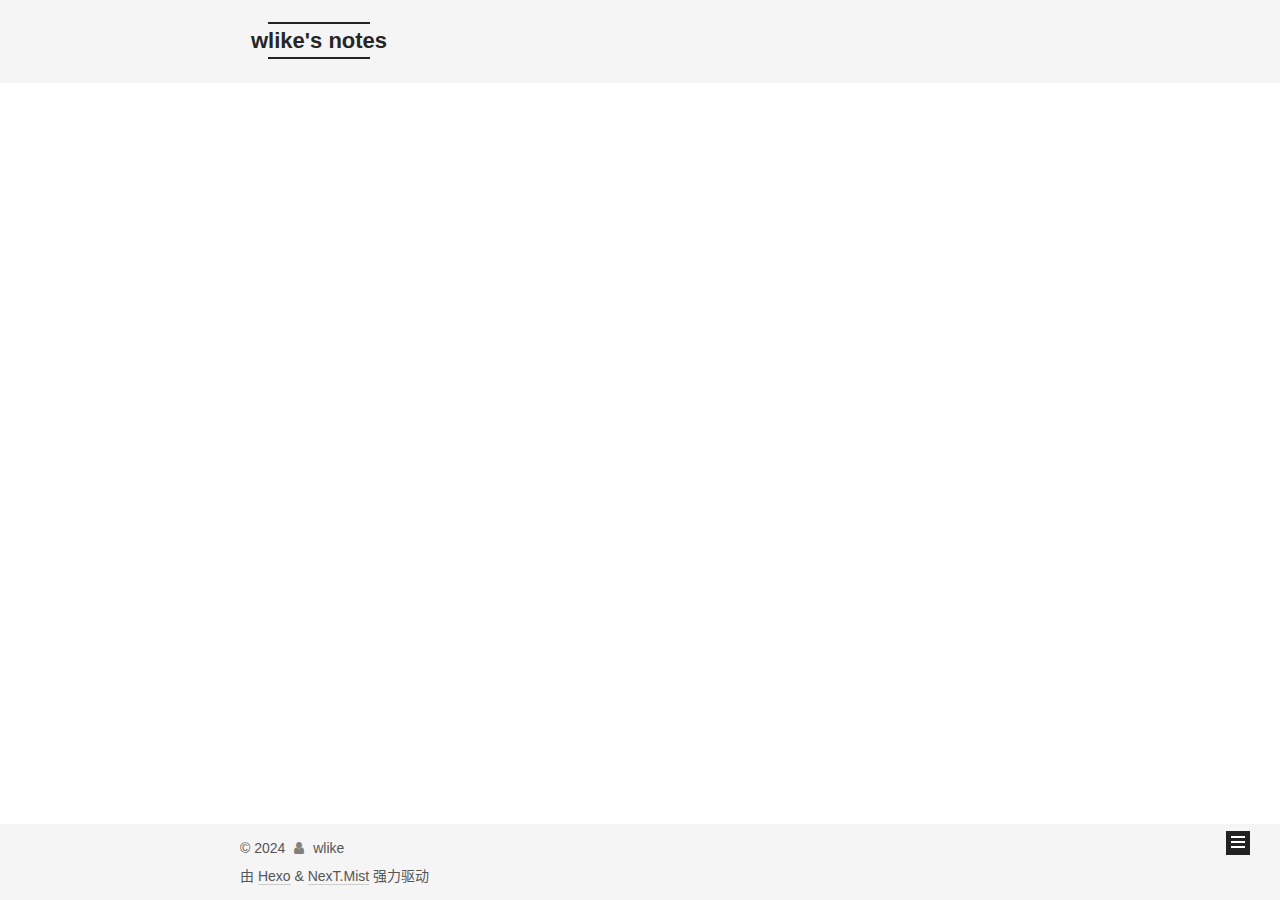
<file: categories/读书笔记/index.html>
<!DOCTYPE html>
<html lang="zh-CN">
<head>
  <meta charset="UTF-8">
<meta name="viewport" content="width=device-width, initial-scale=1, maximum-scale=2">
<meta name="theme-color" content="#222">
<meta name="generator" content="Hexo 7.0.0">
  <link rel="apple-touch-icon" sizes="180x180" href="/images/apple-touch-icon-next.png">
  <link rel="icon" type="image/png" sizes="32x32" href="/images/favicon-32x32-next.png">
  <link rel="icon" type="image/png" sizes="16x16" href="/images/favicon-16x16-next.png">
  <link rel="mask-icon" href="/images/logo.svg" color="#222">

<link rel="stylesheet" href="/css/main.css">


<link rel="stylesheet" href="/lib/font-awesome/css/font-awesome.min.css">

<script id="hexo-configurations">
    var NexT = window.NexT || {};
    var CONFIG = {"hostname":"wlike.github.io","root":"/","scheme":"Mist","version":"7.8.0","exturl":false,"sidebar":{"position":"right","width":240,"display":"post","padding":18,"offset":12,"onmobile":false},"copycode":{"enable":false,"show_result":false,"style":null},"back2top":{"enable":true,"sidebar":false,"scrollpercent":false},"bookmark":{"enable":false,"color":"#222","save":"auto"},"fancybox":false,"mediumzoom":false,"lazyload":false,"pangu":false,"comments":{"style":"tabs","active":"disqus","storage":true,"lazyload":false,"nav":null,"activeClass":"disqus"},"algolia":{"hits":{"per_page":10},"labels":{"input_placeholder":"Search for Posts","hits_empty":"We didn't find any results for the search: ${query}","hits_stats":"${hits} results found in ${time} ms"}},"localsearch":{"enable":false,"trigger":"auto","top_n_per_article":1,"unescape":false,"preload":false},"motion":{"enable":true,"async":false,"transition":{"post_block":"fadeIn","post_header":"slideDownIn","post_body":"slideDownIn","coll_header":"slideLeftIn","sidebar":"slideUpIn"}}};
  </script>

  <meta name="description" content="stay hungry, stay foolish">
<meta property="og:type" content="website">
<meta property="og:title" content="wlike&#39;s notes">
<meta property="og:url" content="https://wlike.github.io/categories/%E8%AF%BB%E4%B9%A6%E7%AC%94%E8%AE%B0/index.html">
<meta property="og:site_name" content="wlike&#39;s notes">
<meta property="og:description" content="stay hungry, stay foolish">
<meta property="og:locale" content="zh_CN">
<meta property="article:author" content="wlike">
<meta name="twitter:card" content="summary">

<link rel="canonical" href="https://wlike.github.io/categories/%E8%AF%BB%E4%B9%A6%E7%AC%94%E8%AE%B0/">


<script id="page-configurations">
  // https://hexo.io/docs/variables.html
  CONFIG.page = {
    sidebar: "",
    isHome : false,
    isPost : false,
    lang   : 'zh-CN'
  };
</script>

  <title>分类: 读书笔记 | wlike's notes</title>
  






  <noscript>
  <style>
  .use-motion .brand,
  .use-motion .menu-item,
  .sidebar-inner,
  .use-motion .post-block,
  .use-motion .pagination,
  .use-motion .comments,
  .use-motion .post-header,
  .use-motion .post-body,
  .use-motion .collection-header { opacity: initial; }

  .use-motion .site-title,
  .use-motion .site-subtitle {
    opacity: initial;
    top: initial;
  }

  .use-motion .logo-line-before i { left: initial; }
  .use-motion .logo-line-after i { right: initial; }
  </style>
</noscript>

</head>

<body itemscope itemtype="http://schema.org/WebPage">
  <div class="container use-motion">
    <div class="headband"></div>

    <header class="header" itemscope itemtype="http://schema.org/WPHeader">
      <div class="header-inner"><div class="site-brand-container">
  <div class="site-nav-toggle">
    <div class="toggle" aria-label="切换导航栏">
      <span class="toggle-line toggle-line-first"></span>
      <span class="toggle-line toggle-line-middle"></span>
      <span class="toggle-line toggle-line-last"></span>
    </div>
  </div>

  <div class="site-meta">

    <a href="/" class="brand" rel="start">
      <span class="logo-line-before"><i></i></span>
      <h1 class="site-title">wlike's notes</h1>
      <span class="logo-line-after"><i></i></span>
    </a>
  </div>

  <div class="site-nav-right">
    <div class="toggle popup-trigger">
    </div>
  </div>
</div>




<nav class="site-nav">
  <ul id="menu" class="menu">
        <li class="menu-item menu-item-home">

    <a href="/" rel="section"><i class="fa fa-fw fa-home"></i>首页</a>

  </li>
        <li class="menu-item menu-item-archives">

    <a href="/archives/" rel="section"><i class="fa fa-fw fa-archive"></i>归档</a>

  </li>
        <li class="menu-item menu-item-about">

    <a href="/about/" rel="section"><i class="fa fa-fw fa-user"></i>关于</a>

  </li>
  </ul>
</nav>




</div>
    </header>

    
  <div class="back-to-top">
    <i class="fa fa-arrow-up"></i>
    <span>0%</span>
  </div>
  <div class="reading-progress-bar"></div>


    <main class="main">
      <div class="main-inner">
        <div class="content-wrap">
          

          <div class="content category">
            

  
  
  
  <div class="post-block">
    <div class="posts-collapse">
      <div class="collection-title">
        <h2 class="collection-header">读书笔记
          <small>分类</small>
        </h2>
      </div>

      
    <div class="collection-year">
      <span class="collection-header">2023</span>
    </div>

  <article itemscope itemtype="http://schema.org/Article">
    <header class="post-header">

      <div class="post-meta">
        <time itemprop="dateCreated"
              datetime="2023-12-18T23:12:30+08:00"
              content="2023-12-18">
          12-18
        </time>
      </div>

      <div class="post-title">
          <a class="post-title-link" href="/2023/12/18/%E6%94%B6%E5%9B%9E%E6%84%9F%E5%8F%97%EF%BC%8C%E5%9B%9E%E5%BD%92%E5%BD%93%E4%B8%8B/" itemprop="url">
            <span itemprop="name">收回感受，回归当下</span>
          </a>
      </div>

    </header>
  </article>

    </div>
  </div>
  
  
  

  



          </div>
          

<script>
  window.addEventListener('tabs:register', () => {
    let { activeClass } = CONFIG.comments;
    if (CONFIG.comments.storage) {
      activeClass = localStorage.getItem('comments_active') || activeClass;
    }
    if (activeClass) {
      let activeTab = document.querySelector(`a[href="#comment-${activeClass}"]`);
      if (activeTab) {
        activeTab.click();
      }
    }
  });
  if (CONFIG.comments.storage) {
    window.addEventListener('tabs:click', event => {
      if (!event.target.matches('.tabs-comment .tab-content .tab-pane')) return;
      let commentClass = event.target.classList[1];
      localStorage.setItem('comments_active', commentClass);
    });
  }
</script>

        </div>
          
  
  <div class="toggle sidebar-toggle">
    <span class="toggle-line toggle-line-first"></span>
    <span class="toggle-line toggle-line-middle"></span>
    <span class="toggle-line toggle-line-last"></span>
  </div>

  <aside class="sidebar">
    <div class="sidebar-inner">

      <ul class="sidebar-nav motion-element">
        <li class="sidebar-nav-toc">
          文章目录
        </li>
        <li class="sidebar-nav-overview">
          站点概览
        </li>
      </ul>

      <!--noindex-->
      <div class="post-toc-wrap sidebar-panel">
      </div>
      <!--/noindex-->

      <div class="site-overview-wrap sidebar-panel">
        <div class="site-author motion-element" itemprop="author" itemscope itemtype="http://schema.org/Person">
  <p class="site-author-name" itemprop="name">wlike</p>
  <div class="site-description" itemprop="description">stay hungry, stay foolish</div>
</div>
<div class="site-state-wrap motion-element">
  <nav class="site-state">
      <div class="site-state-item site-state-posts">
          <a href="/archives/">
        
          <span class="site-state-item-count">2</span>
          <span class="site-state-item-name">日志</span>
        </a>
      </div>
      <div class="site-state-item site-state-categories">
        <span class="site-state-item-count">1</span>
        <span class="site-state-item-name">分类</span>
      </div>
      <div class="site-state-item site-state-tags">
        <span class="site-state-item-count">2</span>
        <span class="site-state-item-name">标签</span>
      </div>
  </nav>
</div>



      </div>

    </div>
  </aside>
  <div id="sidebar-dimmer"></div>


      </div>
    </main>

    <footer class="footer">
      <div class="footer-inner">
        

        

<div class="copyright">
  
  &copy; 
  <span itemprop="copyrightYear">2024</span>
  <span class="with-love">
    <i class="fa fa-user"></i>
  </span>
  <span class="author" itemprop="copyrightHolder">wlike</span>
</div>
  <div class="powered-by">由 <a href="https://hexo.io/" class="theme-link" rel="noopener" target="_blank">Hexo</a> & <a href="https://mist.theme-next.org/" class="theme-link" rel="noopener" target="_blank">NexT.Mist</a> 强力驱动
  </div>

        








      </div>
    </footer>
  </div>

  
  <script src="/lib/anime.min.js"></script>
  <script src="/lib/velocity/velocity.min.js"></script>
  <script src="/lib/velocity/velocity.ui.min.js"></script>

<script src="/js/utils.js"></script>

<script src="/js/motion.js"></script>


<script src="/js/schemes/muse.js"></script>


<script src="/js/next-boot.js"></script>




  















  

  

  

<script>
  function loadCount() {
    var d = document, s = d.createElement('script');
    s.src = 'https://wlike.disqus.com/count.js';
    s.id = 'dsq-count-scr';
    (d.head || d.body).appendChild(s);
  }
  // defer loading until the whole page loading is completed
  window.addEventListener('load', loadCount, false);
</script>

</body>
</html>
</file>
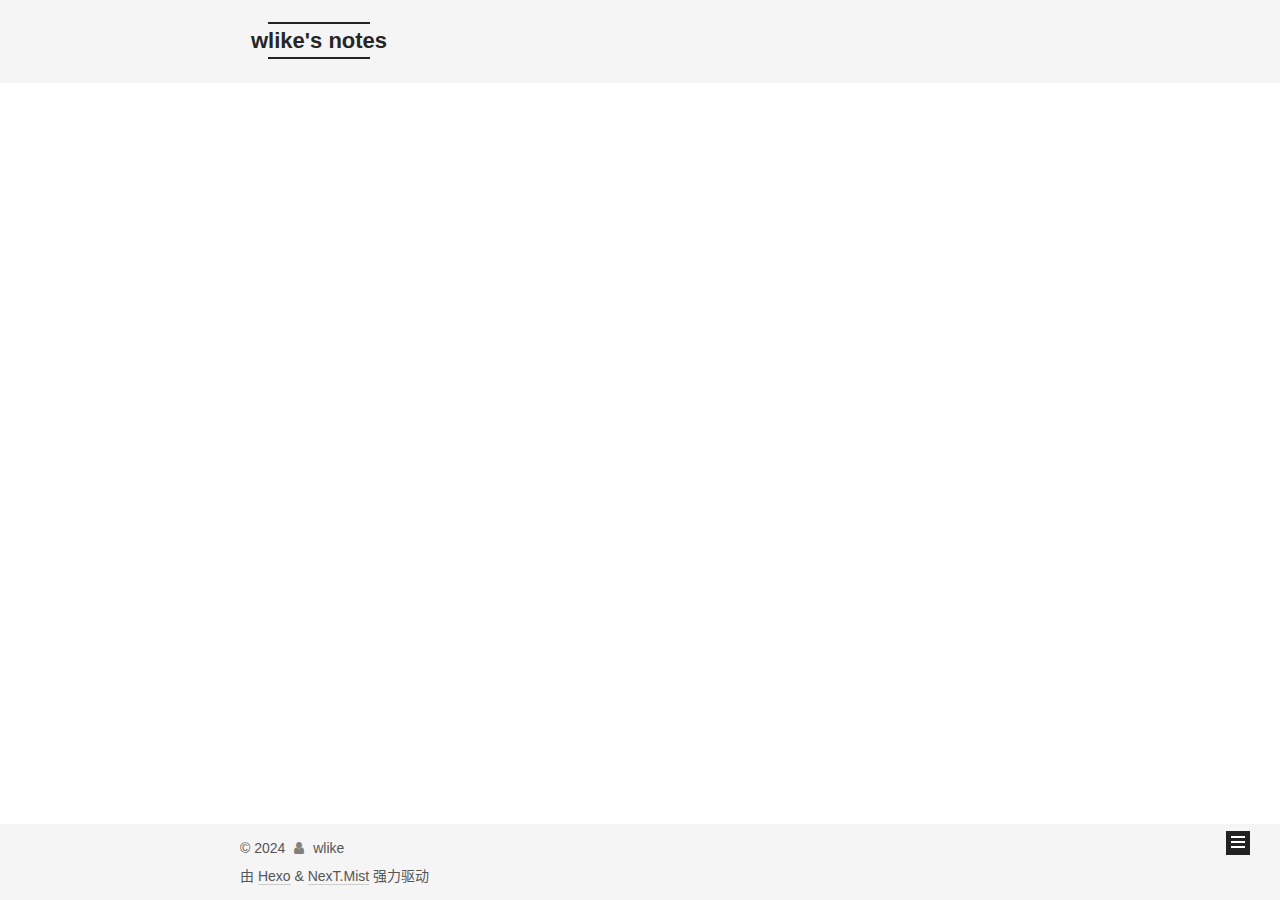
<file: tags/认知觉醒/index.html>
<!DOCTYPE html>
<html lang="zh-CN">
<head>
  <meta charset="UTF-8">
<meta name="viewport" content="width=device-width, initial-scale=1, maximum-scale=2">
<meta name="theme-color" content="#222">
<meta name="generator" content="Hexo 7.0.0">
  <link rel="apple-touch-icon" sizes="180x180" href="/images/apple-touch-icon-next.png">
  <link rel="icon" type="image/png" sizes="32x32" href="/images/favicon-32x32-next.png">
  <link rel="icon" type="image/png" sizes="16x16" href="/images/favicon-16x16-next.png">
  <link rel="mask-icon" href="/images/logo.svg" color="#222">

<link rel="stylesheet" href="/css/main.css">


<link rel="stylesheet" href="/lib/font-awesome/css/font-awesome.min.css">

<script id="hexo-configurations">
    var NexT = window.NexT || {};
    var CONFIG = {"hostname":"wlike.github.io","root":"/","scheme":"Mist","version":"7.8.0","exturl":false,"sidebar":{"position":"right","width":240,"display":"post","padding":18,"offset":12,"onmobile":false},"copycode":{"enable":false,"show_result":false,"style":null},"back2top":{"enable":true,"sidebar":false,"scrollpercent":false},"bookmark":{"enable":false,"color":"#222","save":"auto"},"fancybox":false,"mediumzoom":false,"lazyload":false,"pangu":false,"comments":{"style":"tabs","active":"disqus","storage":true,"lazyload":false,"nav":null,"activeClass":"disqus"},"algolia":{"hits":{"per_page":10},"labels":{"input_placeholder":"Search for Posts","hits_empty":"We didn't find any results for the search: ${query}","hits_stats":"${hits} results found in ${time} ms"}},"localsearch":{"enable":false,"trigger":"auto","top_n_per_article":1,"unescape":false,"preload":false},"motion":{"enable":true,"async":false,"transition":{"post_block":"fadeIn","post_header":"slideDownIn","post_body":"slideDownIn","coll_header":"slideLeftIn","sidebar":"slideUpIn"}}};
  </script>

  <meta name="description" content="stay hungry, stay foolish">
<meta property="og:type" content="website">
<meta property="og:title" content="wlike&#39;s notes">
<meta property="og:url" content="https://wlike.github.io/tags/%E8%AE%A4%E7%9F%A5%E8%A7%89%E9%86%92/index.html">
<meta property="og:site_name" content="wlike&#39;s notes">
<meta property="og:description" content="stay hungry, stay foolish">
<meta property="og:locale" content="zh_CN">
<meta property="article:author" content="wlike">
<meta name="twitter:card" content="summary">

<link rel="canonical" href="https://wlike.github.io/tags/%E8%AE%A4%E7%9F%A5%E8%A7%89%E9%86%92/">


<script id="page-configurations">
  // https://hexo.io/docs/variables.html
  CONFIG.page = {
    sidebar: "",
    isHome : false,
    isPost : false,
    lang   : 'zh-CN'
  };
</script>

  <title>标签: 认知觉醒 | wlike's notes</title>
  






  <noscript>
  <style>
  .use-motion .brand,
  .use-motion .menu-item,
  .sidebar-inner,
  .use-motion .post-block,
  .use-motion .pagination,
  .use-motion .comments,
  .use-motion .post-header,
  .use-motion .post-body,
  .use-motion .collection-header { opacity: initial; }

  .use-motion .site-title,
  .use-motion .site-subtitle {
    opacity: initial;
    top: initial;
  }

  .use-motion .logo-line-before i { left: initial; }
  .use-motion .logo-line-after i { right: initial; }
  </style>
</noscript>

</head>

<body itemscope itemtype="http://schema.org/WebPage">
  <div class="container use-motion">
    <div class="headband"></div>

    <header class="header" itemscope itemtype="http://schema.org/WPHeader">
      <div class="header-inner"><div class="site-brand-container">
  <div class="site-nav-toggle">
    <div class="toggle" aria-label="切换导航栏">
      <span class="toggle-line toggle-line-first"></span>
      <span class="toggle-line toggle-line-middle"></span>
      <span class="toggle-line toggle-line-last"></span>
    </div>
  </div>

  <div class="site-meta">

    <a href="/" class="brand" rel="start">
      <span class="logo-line-before"><i></i></span>
      <h1 class="site-title">wlike's notes</h1>
      <span class="logo-line-after"><i></i></span>
    </a>
  </div>

  <div class="site-nav-right">
    <div class="toggle popup-trigger">
    </div>
  </div>
</div>




<nav class="site-nav">
  <ul id="menu" class="menu">
        <li class="menu-item menu-item-home">

    <a href="/" rel="section"><i class="fa fa-fw fa-home"></i>首页</a>

  </li>
        <li class="menu-item menu-item-archives">

    <a href="/archives/" rel="section"><i class="fa fa-fw fa-archive"></i>归档</a>

  </li>
        <li class="menu-item menu-item-about">

    <a href="/about/" rel="section"><i class="fa fa-fw fa-user"></i>关于</a>

  </li>
  </ul>
</nav>




</div>
    </header>

    
  <div class="back-to-top">
    <i class="fa fa-arrow-up"></i>
    <span>0%</span>
  </div>
  <div class="reading-progress-bar"></div>


    <main class="main">
      <div class="main-inner">
        <div class="content-wrap">
          

          <div class="content tag">
            

  
  
  
  <div class="post-block">
    <div class="posts-collapse">
      <div class="collection-title">
        <h2 class="collection-header">认知觉醒
          <small>标签</small>
        </h2>
      </div>

      
    <div class="collection-year">
      <span class="collection-header">2023</span>
    </div>

  <article itemscope itemtype="http://schema.org/Article">
    <header class="post-header">

      <div class="post-meta">
        <time itemprop="dateCreated"
              datetime="2023-12-18T23:12:30+08:00"
              content="2023-12-18">
          12-18
        </time>
      </div>

      <div class="post-title">
          <a class="post-title-link" href="/2023/12/18/%E6%94%B6%E5%9B%9E%E6%84%9F%E5%8F%97%EF%BC%8C%E5%9B%9E%E5%BD%92%E5%BD%93%E4%B8%8B/" itemprop="url">
            <span itemprop="name">收回感受，回归当下</span>
          </a>
      </div>

    </header>
  </article>

    </div>
  </div>
  
  
  

  



          </div>
          

<script>
  window.addEventListener('tabs:register', () => {
    let { activeClass } = CONFIG.comments;
    if (CONFIG.comments.storage) {
      activeClass = localStorage.getItem('comments_active') || activeClass;
    }
    if (activeClass) {
      let activeTab = document.querySelector(`a[href="#comment-${activeClass}"]`);
      if (activeTab) {
        activeTab.click();
      }
    }
  });
  if (CONFIG.comments.storage) {
    window.addEventListener('tabs:click', event => {
      if (!event.target.matches('.tabs-comment .tab-content .tab-pane')) return;
      let commentClass = event.target.classList[1];
      localStorage.setItem('comments_active', commentClass);
    });
  }
</script>

        </div>
          
  
  <div class="toggle sidebar-toggle">
    <span class="toggle-line toggle-line-first"></span>
    <span class="toggle-line toggle-line-middle"></span>
    <span class="toggle-line toggle-line-last"></span>
  </div>

  <aside class="sidebar">
    <div class="sidebar-inner">

      <ul class="sidebar-nav motion-element">
        <li class="sidebar-nav-toc">
          文章目录
        </li>
        <li class="sidebar-nav-overview">
          站点概览
        </li>
      </ul>

      <!--noindex-->
      <div class="post-toc-wrap sidebar-panel">
      </div>
      <!--/noindex-->

      <div class="site-overview-wrap sidebar-panel">
        <div class="site-author motion-element" itemprop="author" itemscope itemtype="http://schema.org/Person">
  <p class="site-author-name" itemprop="name">wlike</p>
  <div class="site-description" itemprop="description">stay hungry, stay foolish</div>
</div>
<div class="site-state-wrap motion-element">
  <nav class="site-state">
      <div class="site-state-item site-state-posts">
          <a href="/archives/">
        
          <span class="site-state-item-count">2</span>
          <span class="site-state-item-name">日志</span>
        </a>
      </div>
      <div class="site-state-item site-state-categories">
        <span class="site-state-item-count">1</span>
        <span class="site-state-item-name">分类</span>
      </div>
      <div class="site-state-item site-state-tags">
        <span class="site-state-item-count">2</span>
        <span class="site-state-item-name">标签</span>
      </div>
  </nav>
</div>



      </div>

    </div>
  </aside>
  <div id="sidebar-dimmer"></div>


      </div>
    </main>

    <footer class="footer">
      <div class="footer-inner">
        

        

<div class="copyright">
  
  &copy; 
  <span itemprop="copyrightYear">2024</span>
  <span class="with-love">
    <i class="fa fa-user"></i>
  </span>
  <span class="author" itemprop="copyrightHolder">wlike</span>
</div>
  <div class="powered-by">由 <a href="https://hexo.io/" class="theme-link" rel="noopener" target="_blank">Hexo</a> & <a href="https://mist.theme-next.org/" class="theme-link" rel="noopener" target="_blank">NexT.Mist</a> 强力驱动
  </div>

        








      </div>
    </footer>
  </div>

  
  <script src="/lib/anime.min.js"></script>
  <script src="/lib/velocity/velocity.min.js"></script>
  <script src="/lib/velocity/velocity.ui.min.js"></script>

<script src="/js/utils.js"></script>

<script src="/js/motion.js"></script>


<script src="/js/schemes/muse.js"></script>


<script src="/js/next-boot.js"></script>




  















  

  

  

<script>
  function loadCount() {
    var d = document, s = d.createElement('script');
    s.src = 'https://wlike.disqus.com/count.js';
    s.id = 'dsq-count-scr';
    (d.head || d.body).appendChild(s);
  }
  // defer loading until the whole page loading is completed
  window.addEventListener('load', loadCount, false);
</script>

</body>
</html>
</file>
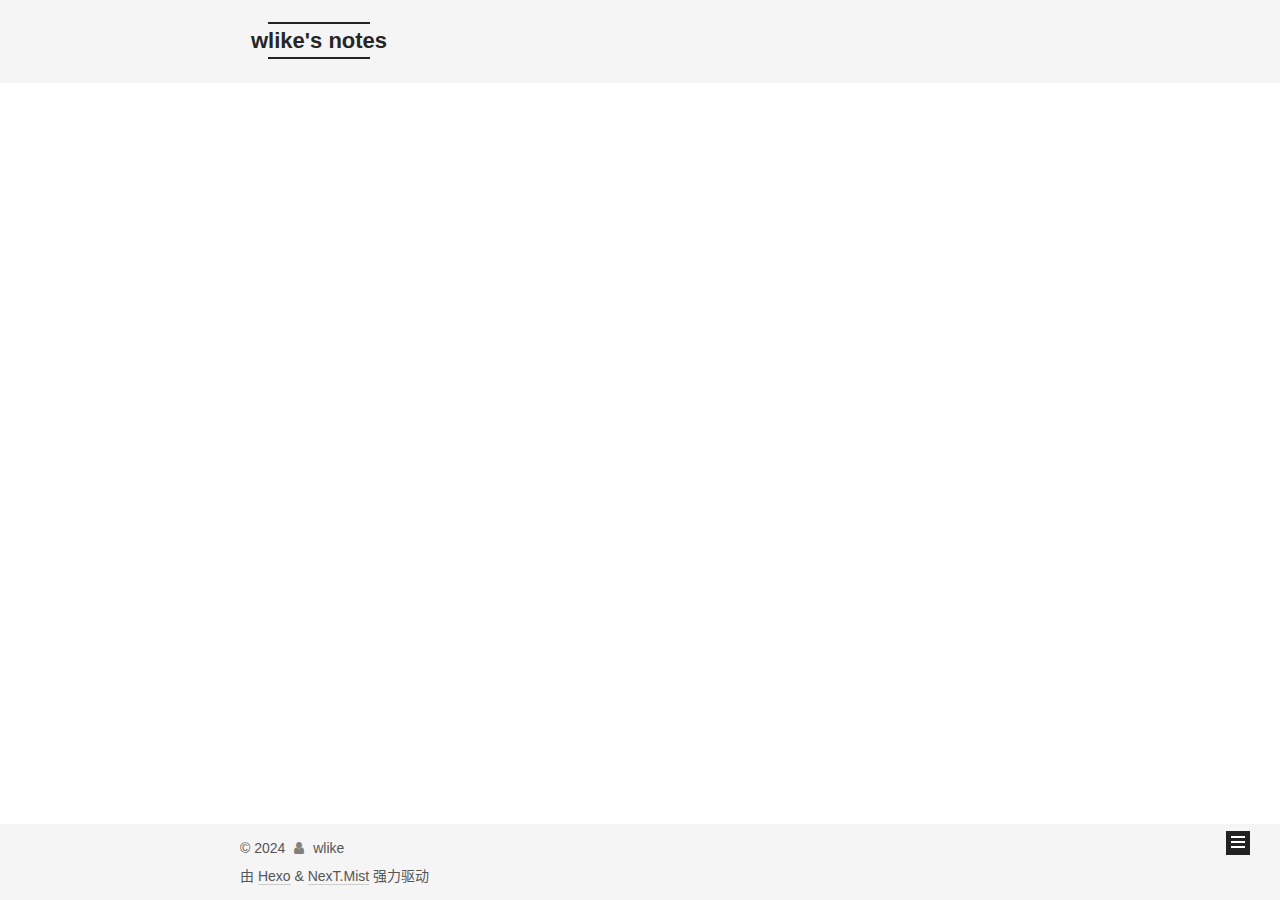
<file: tags/读书笔记，认知觉醒/index.html>
<!DOCTYPE html>
<html lang="zh-CN">
<head>
  <meta charset="UTF-8">
<meta name="viewport" content="width=device-width, initial-scale=1, maximum-scale=2">
<meta name="theme-color" content="#222">
<meta name="generator" content="Hexo 7.0.0">
  <link rel="apple-touch-icon" sizes="180x180" href="/images/apple-touch-icon-next.png">
  <link rel="icon" type="image/png" sizes="32x32" href="/images/favicon-32x32-next.png">
  <link rel="icon" type="image/png" sizes="16x16" href="/images/favicon-16x16-next.png">
  <link rel="mask-icon" href="/images/logo.svg" color="#222">

<link rel="stylesheet" href="/css/main.css">


<link rel="stylesheet" href="/lib/font-awesome/css/font-awesome.min.css">

<script id="hexo-configurations">
    var NexT = window.NexT || {};
    var CONFIG = {"hostname":"wlike.github.io","root":"/","scheme":"Mist","version":"7.8.0","exturl":false,"sidebar":{"position":"right","width":240,"display":"post","padding":18,"offset":12,"onmobile":false},"copycode":{"enable":false,"show_result":false,"style":null},"back2top":{"enable":true,"sidebar":false,"scrollpercent":false},"bookmark":{"enable":false,"color":"#222","save":"auto"},"fancybox":false,"mediumzoom":false,"lazyload":false,"pangu":false,"comments":{"style":"tabs","active":"disqus","storage":true,"lazyload":false,"nav":null,"activeClass":"disqus"},"algolia":{"hits":{"per_page":10},"labels":{"input_placeholder":"Search for Posts","hits_empty":"We didn't find any results for the search: ${query}","hits_stats":"${hits} results found in ${time} ms"}},"localsearch":{"enable":false,"trigger":"auto","top_n_per_article":1,"unescape":false,"preload":false},"motion":{"enable":true,"async":false,"transition":{"post_block":"fadeIn","post_header":"slideDownIn","post_body":"slideDownIn","coll_header":"slideLeftIn","sidebar":"slideUpIn"}}};
  </script>

  <meta name="description" content="stay hungry, stay foolish">
<meta property="og:type" content="website">
<meta property="og:title" content="wlike&#39;s notes">
<meta property="og:url" content="https://wlike.github.io/tags/%E8%AF%BB%E4%B9%A6%E7%AC%94%E8%AE%B0%EF%BC%8C%E8%AE%A4%E7%9F%A5%E8%A7%89%E9%86%92/index.html">
<meta property="og:site_name" content="wlike&#39;s notes">
<meta property="og:description" content="stay hungry, stay foolish">
<meta property="og:locale" content="zh_CN">
<meta property="article:author" content="wlike">
<meta name="twitter:card" content="summary">

<link rel="canonical" href="https://wlike.github.io/tags/%E8%AF%BB%E4%B9%A6%E7%AC%94%E8%AE%B0%EF%BC%8C%E8%AE%A4%E7%9F%A5%E8%A7%89%E9%86%92/">


<script id="page-configurations">
  // https://hexo.io/docs/variables.html
  CONFIG.page = {
    sidebar: "",
    isHome : false,
    isPost : false,
    lang   : 'zh-CN'
  };
</script>

  <title>标签: 读书笔记，认知觉醒 | wlike's notes</title>
  






  <noscript>
  <style>
  .use-motion .brand,
  .use-motion .menu-item,
  .sidebar-inner,
  .use-motion .post-block,
  .use-motion .pagination,
  .use-motion .comments,
  .use-motion .post-header,
  .use-motion .post-body,
  .use-motion .collection-header { opacity: initial; }

  .use-motion .site-title,
  .use-motion .site-subtitle {
    opacity: initial;
    top: initial;
  }

  .use-motion .logo-line-before i { left: initial; }
  .use-motion .logo-line-after i { right: initial; }
  </style>
</noscript>

</head>

<body itemscope itemtype="http://schema.org/WebPage">
  <div class="container use-motion">
    <div class="headband"></div>

    <header class="header" itemscope itemtype="http://schema.org/WPHeader">
      <div class="header-inner"><div class="site-brand-container">
  <div class="site-nav-toggle">
    <div class="toggle" aria-label="切换导航栏">
      <span class="toggle-line toggle-line-first"></span>
      <span class="toggle-line toggle-line-middle"></span>
      <span class="toggle-line toggle-line-last"></span>
    </div>
  </div>

  <div class="site-meta">

    <a href="/" class="brand" rel="start">
      <span class="logo-line-before"><i></i></span>
      <h1 class="site-title">wlike's notes</h1>
      <span class="logo-line-after"><i></i></span>
    </a>
  </div>

  <div class="site-nav-right">
    <div class="toggle popup-trigger">
    </div>
  </div>
</div>




<nav class="site-nav">
  <ul id="menu" class="menu">
        <li class="menu-item menu-item-home">

    <a href="/" rel="section"><i class="fa fa-fw fa-home"></i>首页</a>

  </li>
        <li class="menu-item menu-item-archives">

    <a href="/archives/" rel="section"><i class="fa fa-fw fa-archive"></i>归档</a>

  </li>
        <li class="menu-item menu-item-about">

    <a href="/about/" rel="section"><i class="fa fa-fw fa-user"></i>关于</a>

  </li>
  </ul>
</nav>




</div>
    </header>

    
  <div class="back-to-top">
    <i class="fa fa-arrow-up"></i>
    <span>0%</span>
  </div>
  <div class="reading-progress-bar"></div>


    <main class="main">
      <div class="main-inner">
        <div class="content-wrap">
          

          <div class="content tag">
            

  
  
  
  <div class="post-block">
    <div class="posts-collapse">
      <div class="collection-title">
        <h2 class="collection-header">读书笔记，认知觉醒
          <small>标签</small>
        </h2>
      </div>

      
    <div class="collection-year">
      <span class="collection-header">2023</span>
    </div>

  <article itemscope itemtype="http://schema.org/Article">
    <header class="post-header">

      <div class="post-meta">
        <time itemprop="dateCreated"
              datetime="2023-12-18T23:12:30+08:00"
              content="2023-12-18">
          12-18
        </time>
      </div>

      <div class="post-title">
          <a class="post-title-link" href="/2023/12/18/%E6%94%B6%E5%9B%9E%E6%84%9F%E5%8F%97%EF%BC%8C%E5%9B%9E%E5%BD%92%E5%BD%93%E4%B8%8B/" itemprop="url">
            <span itemprop="name">收回感受，回归当下</span>
          </a>
      </div>

    </header>
  </article>

    </div>
  </div>
  
  
  

  



          </div>
          

<script>
  window.addEventListener('tabs:register', () => {
    let { activeClass } = CONFIG.comments;
    if (CONFIG.comments.storage) {
      activeClass = localStorage.getItem('comments_active') || activeClass;
    }
    if (activeClass) {
      let activeTab = document.querySelector(`a[href="#comment-${activeClass}"]`);
      if (activeTab) {
        activeTab.click();
      }
    }
  });
  if (CONFIG.comments.storage) {
    window.addEventListener('tabs:click', event => {
      if (!event.target.matches('.tabs-comment .tab-content .tab-pane')) return;
      let commentClass = event.target.classList[1];
      localStorage.setItem('comments_active', commentClass);
    });
  }
</script>

        </div>
          
  
  <div class="toggle sidebar-toggle">
    <span class="toggle-line toggle-line-first"></span>
    <span class="toggle-line toggle-line-middle"></span>
    <span class="toggle-line toggle-line-last"></span>
  </div>

  <aside class="sidebar">
    <div class="sidebar-inner">

      <ul class="sidebar-nav motion-element">
        <li class="sidebar-nav-toc">
          文章目录
        </li>
        <li class="sidebar-nav-overview">
          站点概览
        </li>
      </ul>

      <!--noindex-->
      <div class="post-toc-wrap sidebar-panel">
      </div>
      <!--/noindex-->

      <div class="site-overview-wrap sidebar-panel">
        <div class="site-author motion-element" itemprop="author" itemscope itemtype="http://schema.org/Person">
  <p class="site-author-name" itemprop="name">wlike</p>
  <div class="site-description" itemprop="description">stay hungry, stay foolish</div>
</div>
<div class="site-state-wrap motion-element">
  <nav class="site-state">
      <div class="site-state-item site-state-posts">
          <a href="/archives/">
        
          <span class="site-state-item-count">2</span>
          <span class="site-state-item-name">日志</span>
        </a>
      </div>
      <div class="site-state-item site-state-tags">
        <span class="site-state-item-count">1</span>
        <span class="site-state-item-name">标签</span>
      </div>
  </nav>
</div>



      </div>

    </div>
  </aside>
  <div id="sidebar-dimmer"></div>


      </div>
    </main>

    <footer class="footer">
      <div class="footer-inner">
        

        

<div class="copyright">
  
  &copy; 
  <span itemprop="copyrightYear">2024</span>
  <span class="with-love">
    <i class="fa fa-user"></i>
  </span>
  <span class="author" itemprop="copyrightHolder">wlike</span>
</div>
  <div class="powered-by">由 <a href="https://hexo.io/" class="theme-link" rel="noopener" target="_blank">Hexo</a> & <a href="https://mist.theme-next.org/" class="theme-link" rel="noopener" target="_blank">NexT.Mist</a> 强力驱动
  </div>

        








      </div>
    </footer>
  </div>

  
  <script src="/lib/anime.min.js"></script>
  <script src="/lib/velocity/velocity.min.js"></script>
  <script src="/lib/velocity/velocity.ui.min.js"></script>

<script src="/js/utils.js"></script>

<script src="/js/motion.js"></script>


<script src="/js/schemes/muse.js"></script>


<script src="/js/next-boot.js"></script>




  















  

  

  

<script>
  function loadCount() {
    var d = document, s = d.createElement('script');
    s.src = 'https://wlike.disqus.com/count.js';
    s.id = 'dsq-count-scr';
    (d.head || d.body).appendChild(s);
  }
  // defer loading until the whole page loading is completed
  window.addEventListener('load', loadCount, false);
</script>

</body>
</html>
</file>
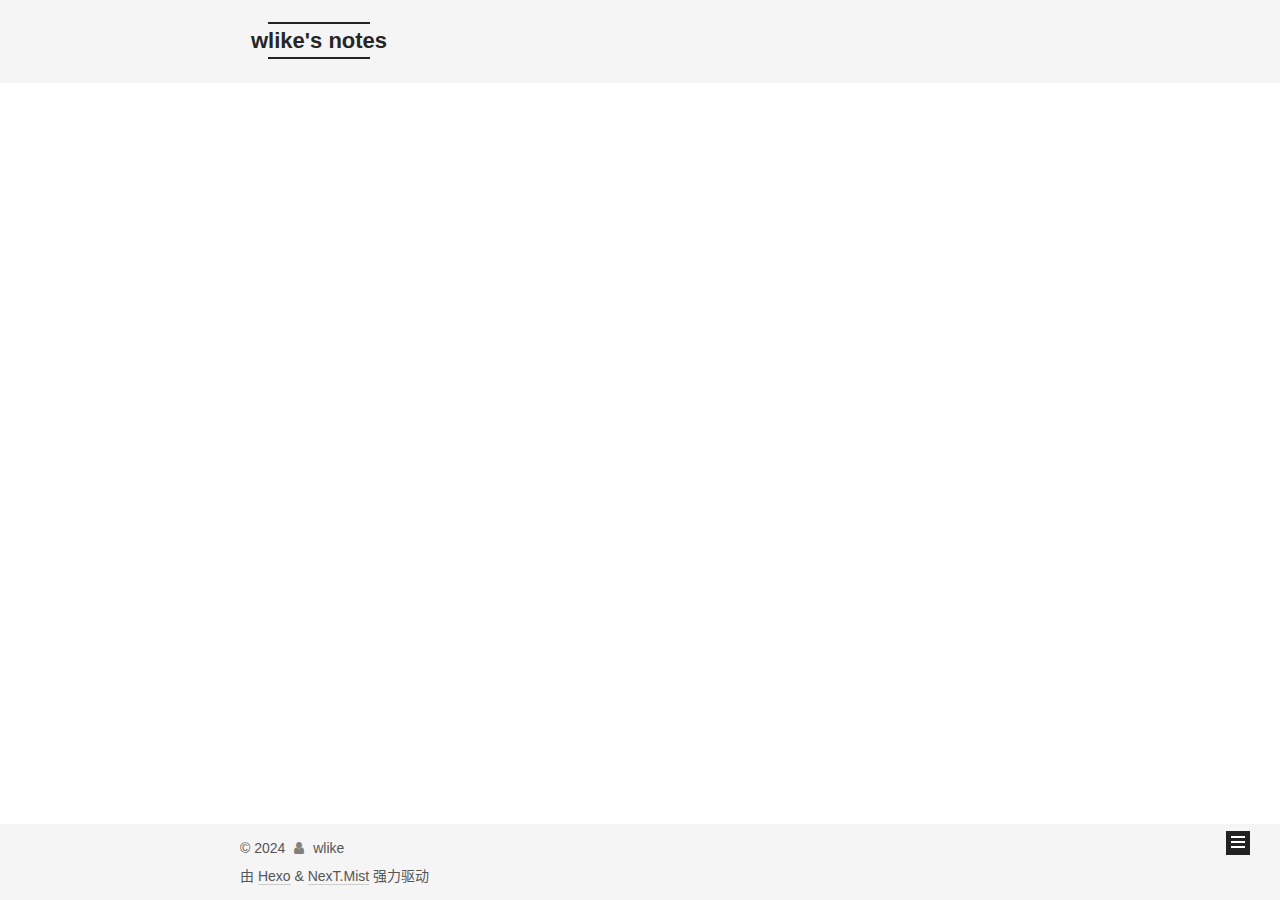
<file: archives/2020/05/index.html>
<!DOCTYPE html>
<html lang="zh-CN">
<head>
  <meta charset="UTF-8">
<meta name="viewport" content="width=device-width, initial-scale=1, maximum-scale=2">
<meta name="theme-color" content="#222">
<meta name="generator" content="Hexo 7.0.0">
  <link rel="apple-touch-icon" sizes="180x180" href="/images/apple-touch-icon-next.png">
  <link rel="icon" type="image/png" sizes="32x32" href="/images/favicon-32x32-next.png">
  <link rel="icon" type="image/png" sizes="16x16" href="/images/favicon-16x16-next.png">
  <link rel="mask-icon" href="/images/logo.svg" color="#222">

<link rel="stylesheet" href="/css/main.css">


<link rel="stylesheet" href="/lib/font-awesome/css/font-awesome.min.css">

<script id="hexo-configurations">
    var NexT = window.NexT || {};
    var CONFIG = {"hostname":"wlike.github.io","root":"/","scheme":"Mist","version":"7.8.0","exturl":false,"sidebar":{"position":"right","width":240,"display":"post","padding":18,"offset":12,"onmobile":false},"copycode":{"enable":false,"show_result":false,"style":null},"back2top":{"enable":true,"sidebar":false,"scrollpercent":false},"bookmark":{"enable":false,"color":"#222","save":"auto"},"fancybox":false,"mediumzoom":false,"lazyload":false,"pangu":false,"comments":{"style":"tabs","active":"disqus","storage":true,"lazyload":false,"nav":null,"activeClass":"disqus"},"algolia":{"hits":{"per_page":10},"labels":{"input_placeholder":"Search for Posts","hits_empty":"We didn't find any results for the search: ${query}","hits_stats":"${hits} results found in ${time} ms"}},"localsearch":{"enable":false,"trigger":"auto","top_n_per_article":1,"unescape":false,"preload":false},"motion":{"enable":true,"async":false,"transition":{"post_block":"fadeIn","post_header":"slideDownIn","post_body":"slideDownIn","coll_header":"slideLeftIn","sidebar":"slideUpIn"}}};
  </script>

  <meta name="description" content="stay hungry, stay foolish">
<meta property="og:type" content="website">
<meta property="og:title" content="wlike&#39;s notes">
<meta property="og:url" content="https://wlike.github.io/archives/2020/05/index.html">
<meta property="og:site_name" content="wlike&#39;s notes">
<meta property="og:description" content="stay hungry, stay foolish">
<meta property="og:locale" content="zh_CN">
<meta property="article:author" content="wlike">
<meta name="twitter:card" content="summary">

<link rel="canonical" href="https://wlike.github.io/archives/2020/05/">


<script id="page-configurations">
  // https://hexo.io/docs/variables.html
  CONFIG.page = {
    sidebar: "",
    isHome : false,
    isPost : false,
    lang   : 'zh-CN'
  };
</script>

  <title>归档 | wlike's notes</title>
  






  <noscript>
  <style>
  .use-motion .brand,
  .use-motion .menu-item,
  .sidebar-inner,
  .use-motion .post-block,
  .use-motion .pagination,
  .use-motion .comments,
  .use-motion .post-header,
  .use-motion .post-body,
  .use-motion .collection-header { opacity: initial; }

  .use-motion .site-title,
  .use-motion .site-subtitle {
    opacity: initial;
    top: initial;
  }

  .use-motion .logo-line-before i { left: initial; }
  .use-motion .logo-line-after i { right: initial; }
  </style>
</noscript>

</head>

<body itemscope itemtype="http://schema.org/WebPage">
  <div class="container use-motion">
    <div class="headband"></div>

    <header class="header" itemscope itemtype="http://schema.org/WPHeader">
      <div class="header-inner"><div class="site-brand-container">
  <div class="site-nav-toggle">
    <div class="toggle" aria-label="切换导航栏">
      <span class="toggle-line toggle-line-first"></span>
      <span class="toggle-line toggle-line-middle"></span>
      <span class="toggle-line toggle-line-last"></span>
    </div>
  </div>

  <div class="site-meta">

    <a href="/" class="brand" rel="start">
      <span class="logo-line-before"><i></i></span>
      <h1 class="site-title">wlike's notes</h1>
      <span class="logo-line-after"><i></i></span>
    </a>
  </div>

  <div class="site-nav-right">
    <div class="toggle popup-trigger">
    </div>
  </div>
</div>




<nav class="site-nav">
  <ul id="menu" class="menu">
        <li class="menu-item menu-item-home">

    <a href="/" rel="section"><i class="fa fa-fw fa-home"></i>首页</a>

  </li>
        <li class="menu-item menu-item-archives">

    <a href="/archives/" rel="section"><i class="fa fa-fw fa-archive"></i>归档</a>

  </li>
        <li class="menu-item menu-item-about">

    <a href="/about/" rel="section"><i class="fa fa-fw fa-user"></i>关于</a>

  </li>
  </ul>
</nav>




</div>
    </header>

    
  <div class="back-to-top">
    <i class="fa fa-arrow-up"></i>
    <span>0%</span>
  </div>
  <div class="reading-progress-bar"></div>


    <main class="main">
      <div class="main-inner">
        <div class="content-wrap">
          

          <div class="content archive">
            

  
  
  
  <div class="post-block">
    <div class="posts-collapse">
      <div class="collection-title">
        <span class="collection-header">嗯..! 目前共计 2 篇日志。 继续努力。</span>
      </div>

      
    <div class="collection-year">
      <span class="collection-header">2020</span>
    </div>

  <article itemscope itemtype="http://schema.org/Article">
    <header class="post-header">

      <div class="post-meta">
        <time itemprop="dateCreated"
              datetime="2020-05-05T12:57:01+08:00"
              content="2020-05-05">
          05-05
        </time>
      </div>

      <div class="post-title">
          <a class="post-title-link" href="/2020/05/05/%E9%87%8D%E6%96%B0%E5%87%BA%E5%8F%91/" itemprop="url">
            <span itemprop="name">重新出发</span>
          </a>
      </div>

    </header>
  </article>


    </div>
  </div>
  
  
  

  



          </div>
          

<script>
  window.addEventListener('tabs:register', () => {
    let { activeClass } = CONFIG.comments;
    if (CONFIG.comments.storage) {
      activeClass = localStorage.getItem('comments_active') || activeClass;
    }
    if (activeClass) {
      let activeTab = document.querySelector(`a[href="#comment-${activeClass}"]`);
      if (activeTab) {
        activeTab.click();
      }
    }
  });
  if (CONFIG.comments.storage) {
    window.addEventListener('tabs:click', event => {
      if (!event.target.matches('.tabs-comment .tab-content .tab-pane')) return;
      let commentClass = event.target.classList[1];
      localStorage.setItem('comments_active', commentClass);
    });
  }
</script>

        </div>
          
  
  <div class="toggle sidebar-toggle">
    <span class="toggle-line toggle-line-first"></span>
    <span class="toggle-line toggle-line-middle"></span>
    <span class="toggle-line toggle-line-last"></span>
  </div>

  <aside class="sidebar">
    <div class="sidebar-inner">

      <ul class="sidebar-nav motion-element">
        <li class="sidebar-nav-toc">
          文章目录
        </li>
        <li class="sidebar-nav-overview">
          站点概览
        </li>
      </ul>

      <!--noindex-->
      <div class="post-toc-wrap sidebar-panel">
      </div>
      <!--/noindex-->

      <div class="site-overview-wrap sidebar-panel">
        <div class="site-author motion-element" itemprop="author" itemscope itemtype="http://schema.org/Person">
  <p class="site-author-name" itemprop="name">wlike</p>
  <div class="site-description" itemprop="description">stay hungry, stay foolish</div>
</div>
<div class="site-state-wrap motion-element">
  <nav class="site-state">
      <div class="site-state-item site-state-posts">
          <a href="/archives/">
        
          <span class="site-state-item-count">2</span>
          <span class="site-state-item-name">日志</span>
        </a>
      </div>
      <div class="site-state-item site-state-categories">
        <span class="site-state-item-count">1</span>
        <span class="site-state-item-name">分类</span>
      </div>
      <div class="site-state-item site-state-tags">
        <span class="site-state-item-count">2</span>
        <span class="site-state-item-name">标签</span>
      </div>
  </nav>
</div>



      </div>

    </div>
  </aside>
  <div id="sidebar-dimmer"></div>


      </div>
    </main>

    <footer class="footer">
      <div class="footer-inner">
        

        

<div class="copyright">
  
  &copy; 
  <span itemprop="copyrightYear">2024</span>
  <span class="with-love">
    <i class="fa fa-user"></i>
  </span>
  <span class="author" itemprop="copyrightHolder">wlike</span>
</div>
  <div class="powered-by">由 <a href="https://hexo.io/" class="theme-link" rel="noopener" target="_blank">Hexo</a> & <a href="https://mist.theme-next.org/" class="theme-link" rel="noopener" target="_blank">NexT.Mist</a> 强力驱动
  </div>

        








      </div>
    </footer>
  </div>

  
  <script src="/lib/anime.min.js"></script>
  <script src="/lib/velocity/velocity.min.js"></script>
  <script src="/lib/velocity/velocity.ui.min.js"></script>

<script src="/js/utils.js"></script>

<script src="/js/motion.js"></script>


<script src="/js/schemes/muse.js"></script>


<script src="/js/next-boot.js"></script>




  















  

  

  

<script>
  function loadCount() {
    var d = document, s = d.createElement('script');
    s.src = 'https://wlike.disqus.com/count.js';
    s.id = 'dsq-count-scr';
    (d.head || d.body).appendChild(s);
  }
  // defer loading until the whole page loading is completed
  window.addEventListener('load', loadCount, false);
</script>

</body>
</html>
</file>
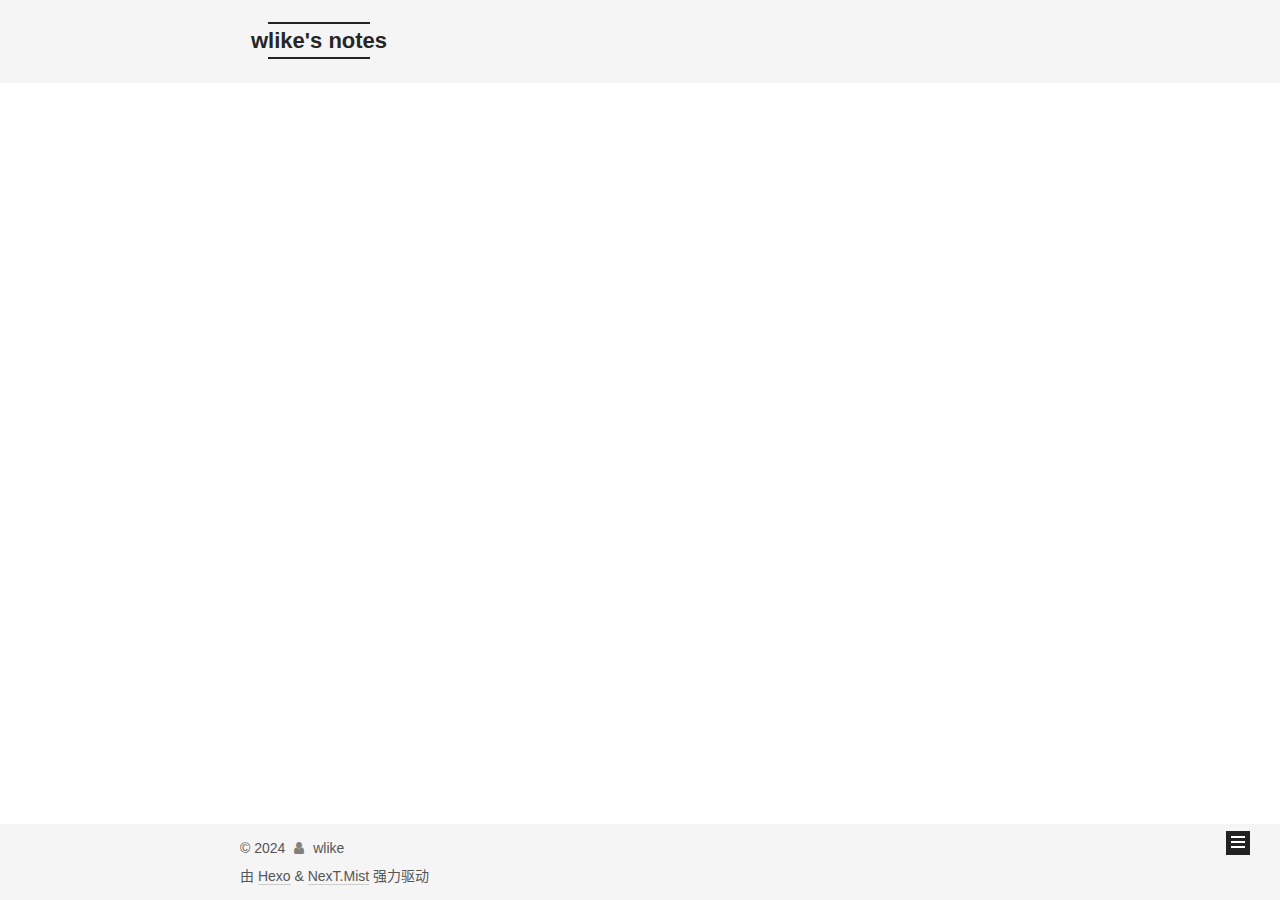
<file: archives/2023/12/index.html>
<!DOCTYPE html>
<html lang="zh-CN">
<head>
  <meta charset="UTF-8">
<meta name="viewport" content="width=device-width, initial-scale=1, maximum-scale=2">
<meta name="theme-color" content="#222">
<meta name="generator" content="Hexo 7.0.0">
  <link rel="apple-touch-icon" sizes="180x180" href="/images/apple-touch-icon-next.png">
  <link rel="icon" type="image/png" sizes="32x32" href="/images/favicon-32x32-next.png">
  <link rel="icon" type="image/png" sizes="16x16" href="/images/favicon-16x16-next.png">
  <link rel="mask-icon" href="/images/logo.svg" color="#222">

<link rel="stylesheet" href="/css/main.css">


<link rel="stylesheet" href="/lib/font-awesome/css/font-awesome.min.css">

<script id="hexo-configurations">
    var NexT = window.NexT || {};
    var CONFIG = {"hostname":"wlike.github.io","root":"/","scheme":"Mist","version":"7.8.0","exturl":false,"sidebar":{"position":"right","width":240,"display":"post","padding":18,"offset":12,"onmobile":false},"copycode":{"enable":false,"show_result":false,"style":null},"back2top":{"enable":true,"sidebar":false,"scrollpercent":false},"bookmark":{"enable":false,"color":"#222","save":"auto"},"fancybox":false,"mediumzoom":false,"lazyload":false,"pangu":false,"comments":{"style":"tabs","active":"disqus","storage":true,"lazyload":false,"nav":null,"activeClass":"disqus"},"algolia":{"hits":{"per_page":10},"labels":{"input_placeholder":"Search for Posts","hits_empty":"We didn't find any results for the search: ${query}","hits_stats":"${hits} results found in ${time} ms"}},"localsearch":{"enable":false,"trigger":"auto","top_n_per_article":1,"unescape":false,"preload":false},"motion":{"enable":true,"async":false,"transition":{"post_block":"fadeIn","post_header":"slideDownIn","post_body":"slideDownIn","coll_header":"slideLeftIn","sidebar":"slideUpIn"}}};
  </script>

  <meta name="description" content="stay hungry, stay foolish">
<meta property="og:type" content="website">
<meta property="og:title" content="wlike&#39;s notes">
<meta property="og:url" content="https://wlike.github.io/archives/2023/12/index.html">
<meta property="og:site_name" content="wlike&#39;s notes">
<meta property="og:description" content="stay hungry, stay foolish">
<meta property="og:locale" content="zh_CN">
<meta property="article:author" content="wlike">
<meta name="twitter:card" content="summary">

<link rel="canonical" href="https://wlike.github.io/archives/2023/12/">


<script id="page-configurations">
  // https://hexo.io/docs/variables.html
  CONFIG.page = {
    sidebar: "",
    isHome : false,
    isPost : false,
    lang   : 'zh-CN'
  };
</script>

  <title>归档 | wlike's notes</title>
  






  <noscript>
  <style>
  .use-motion .brand,
  .use-motion .menu-item,
  .sidebar-inner,
  .use-motion .post-block,
  .use-motion .pagination,
  .use-motion .comments,
  .use-motion .post-header,
  .use-motion .post-body,
  .use-motion .collection-header { opacity: initial; }

  .use-motion .site-title,
  .use-motion .site-subtitle {
    opacity: initial;
    top: initial;
  }

  .use-motion .logo-line-before i { left: initial; }
  .use-motion .logo-line-after i { right: initial; }
  </style>
</noscript>

</head>

<body itemscope itemtype="http://schema.org/WebPage">
  <div class="container use-motion">
    <div class="headband"></div>

    <header class="header" itemscope itemtype="http://schema.org/WPHeader">
      <div class="header-inner"><div class="site-brand-container">
  <div class="site-nav-toggle">
    <div class="toggle" aria-label="切换导航栏">
      <span class="toggle-line toggle-line-first"></span>
      <span class="toggle-line toggle-line-middle"></span>
      <span class="toggle-line toggle-line-last"></span>
    </div>
  </div>

  <div class="site-meta">

    <a href="/" class="brand" rel="start">
      <span class="logo-line-before"><i></i></span>
      <h1 class="site-title">wlike's notes</h1>
      <span class="logo-line-after"><i></i></span>
    </a>
  </div>

  <div class="site-nav-right">
    <div class="toggle popup-trigger">
    </div>
  </div>
</div>




<nav class="site-nav">
  <ul id="menu" class="menu">
        <li class="menu-item menu-item-home">

    <a href="/" rel="section"><i class="fa fa-fw fa-home"></i>首页</a>

  </li>
        <li class="menu-item menu-item-archives">

    <a href="/archives/" rel="section"><i class="fa fa-fw fa-archive"></i>归档</a>

  </li>
        <li class="menu-item menu-item-about">

    <a href="/about/" rel="section"><i class="fa fa-fw fa-user"></i>关于</a>

  </li>
  </ul>
</nav>




</div>
    </header>

    
  <div class="back-to-top">
    <i class="fa fa-arrow-up"></i>
    <span>0%</span>
  </div>
  <div class="reading-progress-bar"></div>


    <main class="main">
      <div class="main-inner">
        <div class="content-wrap">
          

          <div class="content archive">
            

  
  
  
  <div class="post-block">
    <div class="posts-collapse">
      <div class="collection-title">
        <span class="collection-header">嗯..! 目前共计 2 篇日志。 继续努力。</span>
      </div>

      
    <div class="collection-year">
      <span class="collection-header">2023</span>
    </div>

  <article itemscope itemtype="http://schema.org/Article">
    <header class="post-header">

      <div class="post-meta">
        <time itemprop="dateCreated"
              datetime="2023-12-18T23:12:30+08:00"
              content="2023-12-18">
          12-18
        </time>
      </div>

      <div class="post-title">
          <a class="post-title-link" href="/2023/12/18/%E6%94%B6%E5%9B%9E%E6%84%9F%E5%8F%97%EF%BC%8C%E5%9B%9E%E5%BD%92%E5%BD%93%E4%B8%8B/" itemprop="url">
            <span itemprop="name">收回感受，回归当下</span>
          </a>
      </div>

    </header>
  </article>


    </div>
  </div>
  
  
  

  



          </div>
          

<script>
  window.addEventListener('tabs:register', () => {
    let { activeClass } = CONFIG.comments;
    if (CONFIG.comments.storage) {
      activeClass = localStorage.getItem('comments_active') || activeClass;
    }
    if (activeClass) {
      let activeTab = document.querySelector(`a[href="#comment-${activeClass}"]`);
      if (activeTab) {
        activeTab.click();
      }
    }
  });
  if (CONFIG.comments.storage) {
    window.addEventListener('tabs:click', event => {
      if (!event.target.matches('.tabs-comment .tab-content .tab-pane')) return;
      let commentClass = event.target.classList[1];
      localStorage.setItem('comments_active', commentClass);
    });
  }
</script>

        </div>
          
  
  <div class="toggle sidebar-toggle">
    <span class="toggle-line toggle-line-first"></span>
    <span class="toggle-line toggle-line-middle"></span>
    <span class="toggle-line toggle-line-last"></span>
  </div>

  <aside class="sidebar">
    <div class="sidebar-inner">

      <ul class="sidebar-nav motion-element">
        <li class="sidebar-nav-toc">
          文章目录
        </li>
        <li class="sidebar-nav-overview">
          站点概览
        </li>
      </ul>

      <!--noindex-->
      <div class="post-toc-wrap sidebar-panel">
      </div>
      <!--/noindex-->

      <div class="site-overview-wrap sidebar-panel">
        <div class="site-author motion-element" itemprop="author" itemscope itemtype="http://schema.org/Person">
  <p class="site-author-name" itemprop="name">wlike</p>
  <div class="site-description" itemprop="description">stay hungry, stay foolish</div>
</div>
<div class="site-state-wrap motion-element">
  <nav class="site-state">
      <div class="site-state-item site-state-posts">
          <a href="/archives/">
        
          <span class="site-state-item-count">2</span>
          <span class="site-state-item-name">日志</span>
        </a>
      </div>
      <div class="site-state-item site-state-categories">
        <span class="site-state-item-count">1</span>
        <span class="site-state-item-name">分类</span>
      </div>
      <div class="site-state-item site-state-tags">
        <span class="site-state-item-count">2</span>
        <span class="site-state-item-name">标签</span>
      </div>
  </nav>
</div>



      </div>

    </div>
  </aside>
  <div id="sidebar-dimmer"></div>


      </div>
    </main>

    <footer class="footer">
      <div class="footer-inner">
        

        

<div class="copyright">
  
  &copy; 
  <span itemprop="copyrightYear">2024</span>
  <span class="with-love">
    <i class="fa fa-user"></i>
  </span>
  <span class="author" itemprop="copyrightHolder">wlike</span>
</div>
  <div class="powered-by">由 <a href="https://hexo.io/" class="theme-link" rel="noopener" target="_blank">Hexo</a> & <a href="https://mist.theme-next.org/" class="theme-link" rel="noopener" target="_blank">NexT.Mist</a> 强力驱动
  </div>

        








      </div>
    </footer>
  </div>

  
  <script src="/lib/anime.min.js"></script>
  <script src="/lib/velocity/velocity.min.js"></script>
  <script src="/lib/velocity/velocity.ui.min.js"></script>

<script src="/js/utils.js"></script>

<script src="/js/motion.js"></script>


<script src="/js/schemes/muse.js"></script>


<script src="/js/next-boot.js"></script>




  















  

  

  

<script>
  function loadCount() {
    var d = document, s = d.createElement('script');
    s.src = 'https://wlike.disqus.com/count.js';
    s.id = 'dsq-count-scr';
    (d.head || d.body).appendChild(s);
  }
  // defer loading until the whole page loading is completed
  window.addEventListener('load', loadCount, false);
</script>

</body>
</html>
</file>
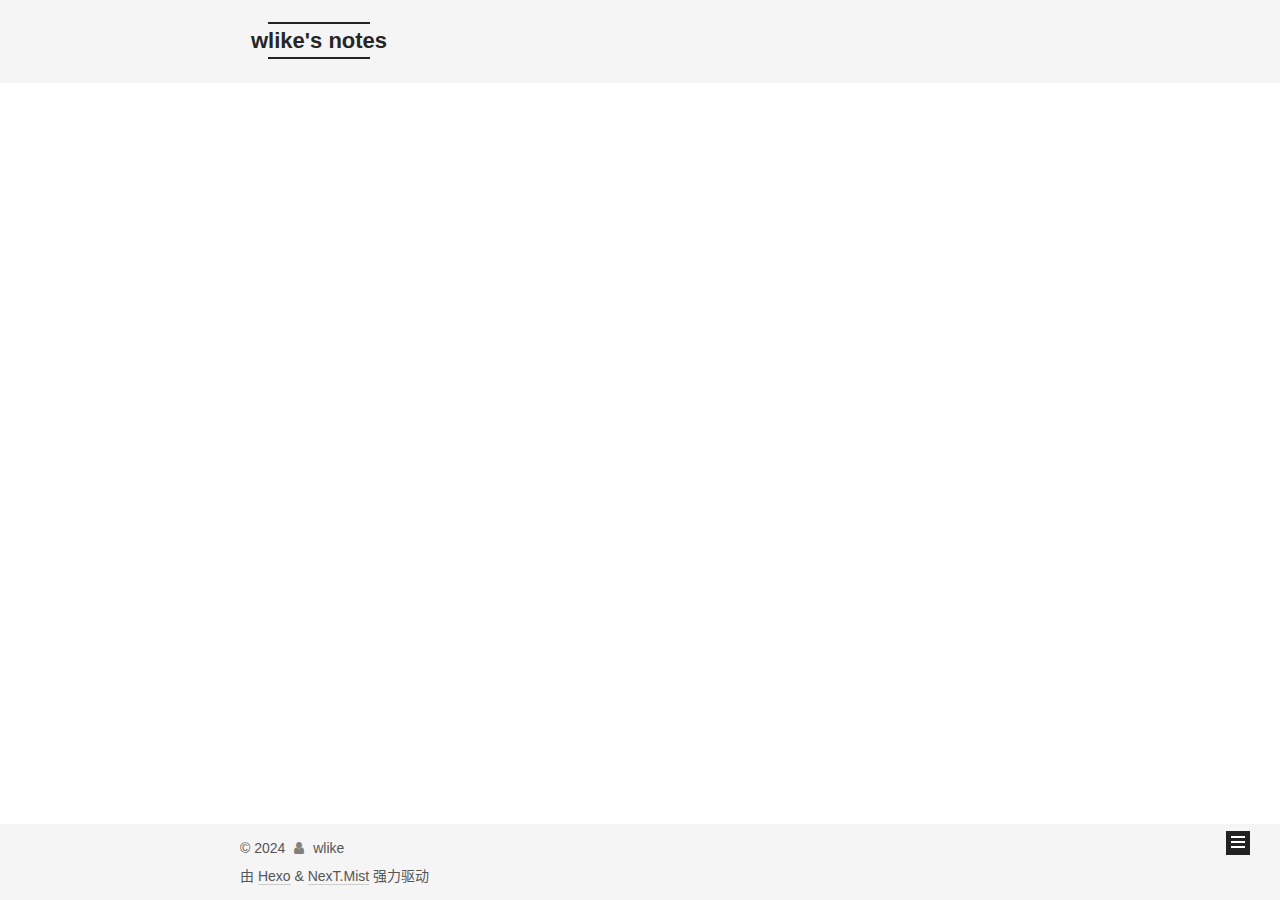
<file: 2020/05/05/重新出发/index.html>
<!DOCTYPE html>
<html lang="zh-CN">
<head>
  <meta charset="UTF-8">
<meta name="viewport" content="width=device-width, initial-scale=1, maximum-scale=2">
<meta name="theme-color" content="#222">
<meta name="generator" content="Hexo 7.0.0">
  <link rel="apple-touch-icon" sizes="180x180" href="/images/apple-touch-icon-next.png">
  <link rel="icon" type="image/png" sizes="32x32" href="/images/favicon-32x32-next.png">
  <link rel="icon" type="image/png" sizes="16x16" href="/images/favicon-16x16-next.png">
  <link rel="mask-icon" href="/images/logo.svg" color="#222">

<link rel="stylesheet" href="/css/main.css">


<link rel="stylesheet" href="/lib/font-awesome/css/font-awesome.min.css">

<script id="hexo-configurations">
    var NexT = window.NexT || {};
    var CONFIG = {"hostname":"wlike.github.io","root":"/","scheme":"Mist","version":"7.8.0","exturl":false,"sidebar":{"position":"right","width":240,"display":"post","padding":18,"offset":12,"onmobile":false},"copycode":{"enable":false,"show_result":false,"style":null},"back2top":{"enable":true,"sidebar":false,"scrollpercent":false},"bookmark":{"enable":false,"color":"#222","save":"auto"},"fancybox":false,"mediumzoom":false,"lazyload":false,"pangu":false,"comments":{"style":"tabs","active":"disqus","storage":true,"lazyload":false,"nav":null,"activeClass":"disqus"},"algolia":{"hits":{"per_page":10},"labels":{"input_placeholder":"Search for Posts","hits_empty":"We didn't find any results for the search: ${query}","hits_stats":"${hits} results found in ${time} ms"}},"localsearch":{"enable":false,"trigger":"auto","top_n_per_article":1,"unescape":false,"preload":false},"motion":{"enable":true,"async":false,"transition":{"post_block":"fadeIn","post_header":"slideDownIn","post_body":"slideDownIn","coll_header":"slideLeftIn","sidebar":"slideUpIn"}}};
  </script>

  <meta name="description" content="一切过往，皆为序章 新的起点，重新出发">
<meta property="og:type" content="article">
<meta property="og:title" content="重新出发">
<meta property="og:url" content="https://wlike.github.io/2020/05/05/%E9%87%8D%E6%96%B0%E5%87%BA%E5%8F%91/index.html">
<meta property="og:site_name" content="wlike&#39;s notes">
<meta property="og:description" content="一切过往，皆为序章 新的起点，重新出发">
<meta property="og:locale" content="zh_CN">
<meta property="article:published_time" content="2020-05-05T04:57:01.000Z">
<meta property="article:modified_time" content="2024-01-01T08:59:58.885Z">
<meta property="article:author" content="wlike">
<meta name="twitter:card" content="summary">

<link rel="canonical" href="https://wlike.github.io/2020/05/05/%E9%87%8D%E6%96%B0%E5%87%BA%E5%8F%91/">


<script id="page-configurations">
  // https://hexo.io/docs/variables.html
  CONFIG.page = {
    sidebar: "",
    isHome : false,
    isPost : true,
    lang   : 'zh-CN'
  };
</script>

  <title>重新出发 | wlike's notes</title>
  






  <noscript>
  <style>
  .use-motion .brand,
  .use-motion .menu-item,
  .sidebar-inner,
  .use-motion .post-block,
  .use-motion .pagination,
  .use-motion .comments,
  .use-motion .post-header,
  .use-motion .post-body,
  .use-motion .collection-header { opacity: initial; }

  .use-motion .site-title,
  .use-motion .site-subtitle {
    opacity: initial;
    top: initial;
  }

  .use-motion .logo-line-before i { left: initial; }
  .use-motion .logo-line-after i { right: initial; }
  </style>
</noscript>

</head>

<body itemscope itemtype="http://schema.org/WebPage">
  <div class="container use-motion">
    <div class="headband"></div>

    <header class="header" itemscope itemtype="http://schema.org/WPHeader">
      <div class="header-inner"><div class="site-brand-container">
  <div class="site-nav-toggle">
    <div class="toggle" aria-label="切换导航栏">
      <span class="toggle-line toggle-line-first"></span>
      <span class="toggle-line toggle-line-middle"></span>
      <span class="toggle-line toggle-line-last"></span>
    </div>
  </div>

  <div class="site-meta">

    <a href="/" class="brand" rel="start">
      <span class="logo-line-before"><i></i></span>
      <h1 class="site-title">wlike's notes</h1>
      <span class="logo-line-after"><i></i></span>
    </a>
  </div>

  <div class="site-nav-right">
    <div class="toggle popup-trigger">
    </div>
  </div>
</div>




<nav class="site-nav">
  <ul id="menu" class="menu">
        <li class="menu-item menu-item-home">

    <a href="/" rel="section"><i class="fa fa-fw fa-home"></i>首页</a>

  </li>
        <li class="menu-item menu-item-archives">

    <a href="/archives/" rel="section"><i class="fa fa-fw fa-archive"></i>归档</a>

  </li>
        <li class="menu-item menu-item-about">

    <a href="/about/" rel="section"><i class="fa fa-fw fa-user"></i>关于</a>

  </li>
  </ul>
</nav>




</div>
    </header>

    
  <div class="back-to-top">
    <i class="fa fa-arrow-up"></i>
    <span>0%</span>
  </div>
  <div class="reading-progress-bar"></div>


    <main class="main">
      <div class="main-inner">
        <div class="content-wrap">
          

          <div class="content post posts-expand">
            

    
  
  
  <article itemscope itemtype="http://schema.org/Article" class="post-block" lang="zh-CN">
    <link itemprop="mainEntityOfPage" href="https://wlike.github.io/2020/05/05/%E9%87%8D%E6%96%B0%E5%87%BA%E5%8F%91/">

    <span hidden itemprop="author" itemscope itemtype="http://schema.org/Person">
      <meta itemprop="image" content="/images/avatar.gif">
      <meta itemprop="name" content="wlike">
      <meta itemprop="description" content="stay hungry, stay foolish">
    </span>

    <span hidden itemprop="publisher" itemscope itemtype="http://schema.org/Organization">
      <meta itemprop="name" content="wlike's notes">
    </span>
      <header class="post-header">
        <h1 class="post-title" itemprop="name headline">
          重新出发
        </h1>

        <div class="post-meta">
            <span class="post-meta-item">
              <span class="post-meta-item-icon">
                <i class="fa fa-calendar-o"></i>
              </span>
              <span class="post-meta-item-text">发表于</span>

              <time title="创建时间：2020-05-05 12:57:01" itemprop="dateCreated datePublished" datetime="2020-05-05T12:57:01+08:00">2020-05-05</time>
            </span>
              <span class="post-meta-item">
                <span class="post-meta-item-icon">
                  <i class="fa fa-calendar-check-o"></i>
                </span>
                <span class="post-meta-item-text">更新于</span>
                <time title="修改时间：2024-01-01 16:59:58" itemprop="dateModified" datetime="2024-01-01T16:59:58+08:00">2024-01-01</time>
              </span>

          
  
  <span class="post-meta-item">
    
      <span class="post-meta-item-icon">
        <i class="fa fa-comment-o"></i>
      </span>
      <span class="post-meta-item-text">Disqus：</span>
    
    <a title="disqus" href="/2020/05/05/%E9%87%8D%E6%96%B0%E5%87%BA%E5%8F%91/#disqus_thread" itemprop="discussionUrl">
      <span class="post-comments-count disqus-comment-count" data-disqus-identifier="2020/05/05/重新出发/" itemprop="commentCount"></span>
    </a>
  </span>
  
  

        </div>
      </header>

    
    
    
    <div class="post-body" itemprop="articleBody">

      
        <p>一切过往，皆为序章</p>
<p>新的起点，重新出发</p>

    </div>

    
    
    

      <footer class="post-footer">

        


        
    <div class="post-nav">
      <div class="post-nav-item"></div>
      <div class="post-nav-item">
    <a href="/2023/12/18/%E6%94%B6%E5%9B%9E%E6%84%9F%E5%8F%97%EF%BC%8C%E5%9B%9E%E5%BD%92%E5%BD%93%E4%B8%8B/" rel="next" title="收回感受，回归当下">
      收回感受，回归当下 <i class="fa fa-chevron-right"></i>
    </a></div>
    </div>
      </footer>
    
  </article>
  
  
  



          </div>
          
    
  <div class="comments">
    <div id="disqus_thread">
      <noscript>Please enable JavaScript to view the comments powered by Disqus.</noscript>
    </div>
  </div>
  

<script>
  window.addEventListener('tabs:register', () => {
    let { activeClass } = CONFIG.comments;
    if (CONFIG.comments.storage) {
      activeClass = localStorage.getItem('comments_active') || activeClass;
    }
    if (activeClass) {
      let activeTab = document.querySelector(`a[href="#comment-${activeClass}"]`);
      if (activeTab) {
        activeTab.click();
      }
    }
  });
  if (CONFIG.comments.storage) {
    window.addEventListener('tabs:click', event => {
      if (!event.target.matches('.tabs-comment .tab-content .tab-pane')) return;
      let commentClass = event.target.classList[1];
      localStorage.setItem('comments_active', commentClass);
    });
  }
</script>

        </div>
          
  
  <div class="toggle sidebar-toggle">
    <span class="toggle-line toggle-line-first"></span>
    <span class="toggle-line toggle-line-middle"></span>
    <span class="toggle-line toggle-line-last"></span>
  </div>

  <aside class="sidebar">
    <div class="sidebar-inner">

      <ul class="sidebar-nav motion-element">
        <li class="sidebar-nav-toc">
          文章目录
        </li>
        <li class="sidebar-nav-overview">
          站点概览
        </li>
      </ul>

      <!--noindex-->
      <div class="post-toc-wrap sidebar-panel">
      </div>
      <!--/noindex-->

      <div class="site-overview-wrap sidebar-panel">
        <div class="site-author motion-element" itemprop="author" itemscope itemtype="http://schema.org/Person">
  <p class="site-author-name" itemprop="name">wlike</p>
  <div class="site-description" itemprop="description">stay hungry, stay foolish</div>
</div>
<div class="site-state-wrap motion-element">
  <nav class="site-state">
      <div class="site-state-item site-state-posts">
          <a href="/archives/">
        
          <span class="site-state-item-count">2</span>
          <span class="site-state-item-name">日志</span>
        </a>
      </div>
      <div class="site-state-item site-state-categories">
        <span class="site-state-item-count">1</span>
        <span class="site-state-item-name">分类</span>
      </div>
      <div class="site-state-item site-state-tags">
        <span class="site-state-item-count">2</span>
        <span class="site-state-item-name">标签</span>
      </div>
  </nav>
</div>



      </div>

    </div>
  </aside>
  <div id="sidebar-dimmer"></div>


      </div>
    </main>

    <footer class="footer">
      <div class="footer-inner">
        

        

<div class="copyright">
  
  &copy; 
  <span itemprop="copyrightYear">2024</span>
  <span class="with-love">
    <i class="fa fa-user"></i>
  </span>
  <span class="author" itemprop="copyrightHolder">wlike</span>
</div>
  <div class="powered-by">由 <a href="https://hexo.io/" class="theme-link" rel="noopener" target="_blank">Hexo</a> & <a href="https://mist.theme-next.org/" class="theme-link" rel="noopener" target="_blank">NexT.Mist</a> 强力驱动
  </div>

        








      </div>
    </footer>
  </div>

  
  <script src="/lib/anime.min.js"></script>
  <script src="/lib/velocity/velocity.min.js"></script>
  <script src="/lib/velocity/velocity.ui.min.js"></script>

<script src="/js/utils.js"></script>

<script src="/js/motion.js"></script>


<script src="/js/schemes/muse.js"></script>


<script src="/js/next-boot.js"></script>




  















  

  

  

<script>
  function loadCount() {
    var d = document, s = d.createElement('script');
    s.src = 'https://wlike.disqus.com/count.js';
    s.id = 'dsq-count-scr';
    (d.head || d.body).appendChild(s);
  }
  // defer loading until the whole page loading is completed
  window.addEventListener('load', loadCount, false);
</script>
<script>
  var disqus_config = function() {
    this.page.url = "https://wlike.github.io/2020/05/05/%E9%87%8D%E6%96%B0%E5%87%BA%E5%8F%91/";
    this.page.identifier = "2020/05/05/重新出发/";
    this.page.title = "重新出发";
    };
  NexT.utils.loadComments(document.querySelector('#disqus_thread'), () => {
    if (window.DISQUS) {
      DISQUS.reset({
        reload: true,
        config: disqus_config
      });
    } else {
      var d = document, s = d.createElement('script');
      s.src = 'https://wlike.disqus.com/embed.js';
      s.setAttribute('data-timestamp', '' + +new Date());
      (d.head || d.body).appendChild(s);
    }
  });
</script>

</body>
</html>
</file>
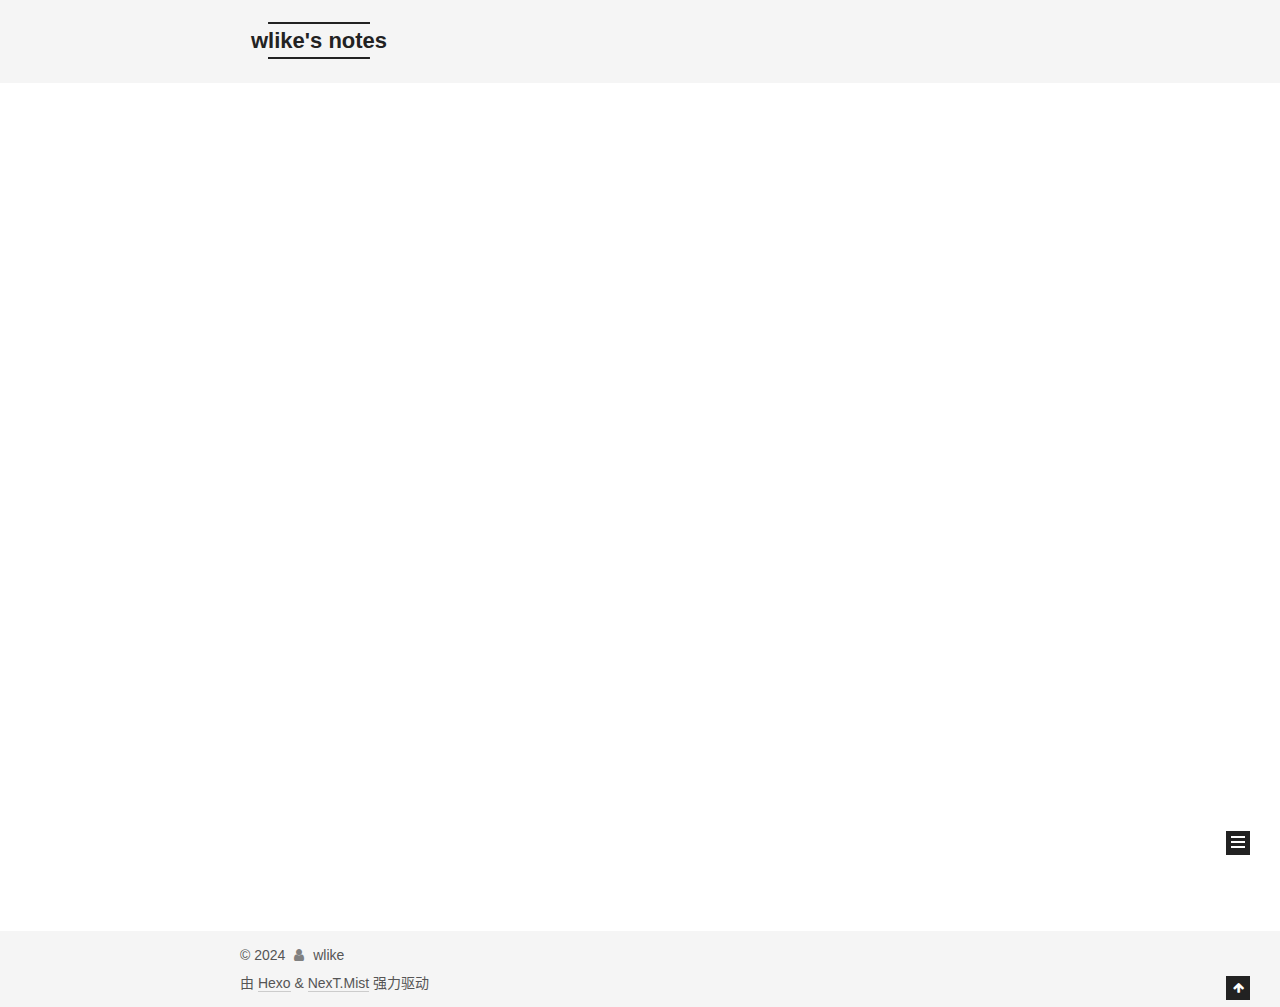
<file: 2023/12/18/收回感受，回归当下/index.html>
<!DOCTYPE html>
<html lang="zh-CN">
<head>
  <meta charset="UTF-8">
<meta name="viewport" content="width=device-width, initial-scale=1, maximum-scale=2">
<meta name="theme-color" content="#222">
<meta name="generator" content="Hexo 7.0.0">
  <link rel="apple-touch-icon" sizes="180x180" href="/images/apple-touch-icon-next.png">
  <link rel="icon" type="image/png" sizes="32x32" href="/images/favicon-32x32-next.png">
  <link rel="icon" type="image/png" sizes="16x16" href="/images/favicon-16x16-next.png">
  <link rel="mask-icon" href="/images/logo.svg" color="#222">

<link rel="stylesheet" href="/css/main.css">


<link rel="stylesheet" href="/lib/font-awesome/css/font-awesome.min.css">

<script id="hexo-configurations">
    var NexT = window.NexT || {};
    var CONFIG = {"hostname":"wlike.github.io","root":"/","scheme":"Mist","version":"7.8.0","exturl":false,"sidebar":{"position":"right","width":240,"display":"post","padding":18,"offset":12,"onmobile":false},"copycode":{"enable":false,"show_result":false,"style":null},"back2top":{"enable":true,"sidebar":false,"scrollpercent":false},"bookmark":{"enable":false,"color":"#222","save":"auto"},"fancybox":false,"mediumzoom":false,"lazyload":false,"pangu":false,"comments":{"style":"tabs","active":"disqus","storage":true,"lazyload":false,"nav":null,"activeClass":"disqus"},"algolia":{"hits":{"per_page":10},"labels":{"input_placeholder":"Search for Posts","hits_empty":"We didn't find any results for the search: ${query}","hits_stats":"${hits} results found in ${time} ms"}},"localsearch":{"enable":false,"trigger":"auto","top_n_per_article":1,"unescape":false,"preload":false},"motion":{"enable":true,"async":false,"transition":{"post_block":"fadeIn","post_header":"slideDownIn","post_body":"slideDownIn","coll_header":"slideLeftIn","sidebar":"slideUpIn"}}};
  </script>

  <meta name="description" content="一位行者问老和尚：“您得道前在做什么？” 老和尚说：“砍柴，担水，做饭。” 行者问：“那得道后呢？” 老和尚说：“砍柴，担水，做饭。” 行者又问：“那何谓得道？” 老和尚说：“得道前，砍柴时惦记着挑水，挑水时惦记着做饭；得道后，砍柴即砍柴，担水即担水，做饭即做饭。”">
<meta property="og:type" content="article">
<meta property="og:title" content="收回感受，回归当下">
<meta property="og:url" content="https://wlike.github.io/2023/12/18/%E6%94%B6%E5%9B%9E%E6%84%9F%E5%8F%97%EF%BC%8C%E5%9B%9E%E5%BD%92%E5%BD%93%E4%B8%8B/index.html">
<meta property="og:site_name" content="wlike&#39;s notes">
<meta property="og:description" content="一位行者问老和尚：“您得道前在做什么？” 老和尚说：“砍柴，担水，做饭。” 行者问：“那得道后呢？” 老和尚说：“砍柴，担水，做饭。” 行者又问：“那何谓得道？” 老和尚说：“得道前，砍柴时惦记着挑水，挑水时惦记着做饭；得道后，砍柴即砍柴，担水即担水，做饭即做饭。”">
<meta property="og:locale" content="zh_CN">
<meta property="article:published_time" content="2023-12-18T15:12:30.000Z">
<meta property="article:modified_time" content="2024-01-01T08:59:58.885Z">
<meta property="article:author" content="wlike">
<meta property="article:tag" content="读书笔记，认知觉醒">
<meta name="twitter:card" content="summary">

<link rel="canonical" href="https://wlike.github.io/2023/12/18/%E6%94%B6%E5%9B%9E%E6%84%9F%E5%8F%97%EF%BC%8C%E5%9B%9E%E5%BD%92%E5%BD%93%E4%B8%8B/">


<script id="page-configurations">
  // https://hexo.io/docs/variables.html
  CONFIG.page = {
    sidebar: "",
    isHome : false,
    isPost : true,
    lang   : 'zh-CN'
  };
</script>

  <title>收回感受，回归当下 | wlike's notes</title>
  






  <noscript>
  <style>
  .use-motion .brand,
  .use-motion .menu-item,
  .sidebar-inner,
  .use-motion .post-block,
  .use-motion .pagination,
  .use-motion .comments,
  .use-motion .post-header,
  .use-motion .post-body,
  .use-motion .collection-header { opacity: initial; }

  .use-motion .site-title,
  .use-motion .site-subtitle {
    opacity: initial;
    top: initial;
  }

  .use-motion .logo-line-before i { left: initial; }
  .use-motion .logo-line-after i { right: initial; }
  </style>
</noscript>

</head>

<body itemscope itemtype="http://schema.org/WebPage">
  <div class="container use-motion">
    <div class="headband"></div>

    <header class="header" itemscope itemtype="http://schema.org/WPHeader">
      <div class="header-inner"><div class="site-brand-container">
  <div class="site-nav-toggle">
    <div class="toggle" aria-label="切换导航栏">
      <span class="toggle-line toggle-line-first"></span>
      <span class="toggle-line toggle-line-middle"></span>
      <span class="toggle-line toggle-line-last"></span>
    </div>
  </div>

  <div class="site-meta">

    <a href="/" class="brand" rel="start">
      <span class="logo-line-before"><i></i></span>
      <h1 class="site-title">wlike's notes</h1>
      <span class="logo-line-after"><i></i></span>
    </a>
  </div>

  <div class="site-nav-right">
    <div class="toggle popup-trigger">
    </div>
  </div>
</div>




<nav class="site-nav">
  <ul id="menu" class="menu">
        <li class="menu-item menu-item-home">

    <a href="/" rel="section"><i class="fa fa-fw fa-home"></i>首页</a>

  </li>
        <li class="menu-item menu-item-archives">

    <a href="/archives/" rel="section"><i class="fa fa-fw fa-archive"></i>归档</a>

  </li>
        <li class="menu-item menu-item-about">

    <a href="/about/" rel="section"><i class="fa fa-fw fa-user"></i>关于</a>

  </li>
  </ul>
</nav>




</div>
    </header>

    
  <div class="back-to-top">
    <i class="fa fa-arrow-up"></i>
    <span>0%</span>
  </div>
  <div class="reading-progress-bar"></div>


    <main class="main">
      <div class="main-inner">
        <div class="content-wrap">
          

          <div class="content post posts-expand">
            

    
  
  
  <article itemscope itemtype="http://schema.org/Article" class="post-block" lang="zh-CN">
    <link itemprop="mainEntityOfPage" href="https://wlike.github.io/2023/12/18/%E6%94%B6%E5%9B%9E%E6%84%9F%E5%8F%97%EF%BC%8C%E5%9B%9E%E5%BD%92%E5%BD%93%E4%B8%8B/">

    <span hidden itemprop="author" itemscope itemtype="http://schema.org/Person">
      <meta itemprop="image" content="/images/avatar.gif">
      <meta itemprop="name" content="wlike">
      <meta itemprop="description" content="stay hungry, stay foolish">
    </span>

    <span hidden itemprop="publisher" itemscope itemtype="http://schema.org/Organization">
      <meta itemprop="name" content="wlike's notes">
    </span>
      <header class="post-header">
        <h1 class="post-title" itemprop="name headline">
          收回感受，回归当下
        </h1>

        <div class="post-meta">
            <span class="post-meta-item">
              <span class="post-meta-item-icon">
                <i class="fa fa-calendar-o"></i>
              </span>
              <span class="post-meta-item-text">发表于</span>

              <time title="创建时间：2023-12-18 23:12:30" itemprop="dateCreated datePublished" datetime="2023-12-18T23:12:30+08:00">2023-12-18</time>
            </span>
              <span class="post-meta-item">
                <span class="post-meta-item-icon">
                  <i class="fa fa-calendar-check-o"></i>
                </span>
                <span class="post-meta-item-text">更新于</span>
                <time title="修改时间：2024-01-01 16:59:58" itemprop="dateModified" datetime="2024-01-01T16:59:58+08:00">2024-01-01</time>
              </span>

          
  
  <span class="post-meta-item">
    
      <span class="post-meta-item-icon">
        <i class="fa fa-comment-o"></i>
      </span>
      <span class="post-meta-item-text">Disqus：</span>
    
    <a title="disqus" href="/2023/12/18/%E6%94%B6%E5%9B%9E%E6%84%9F%E5%8F%97%EF%BC%8C%E5%9B%9E%E5%BD%92%E5%BD%93%E4%B8%8B/#disqus_thread" itemprop="discussionUrl">
      <span class="post-comments-count disqus-comment-count" data-disqus-identifier="2023/12/18/收回感受，回归当下/" itemprop="commentCount"></span>
    </a>
  </span>
  
  

        </div>
      </header>

    
    
    
    <div class="post-body" itemprop="articleBody">

      
        <p>一位行者问老和尚：“您得道前在做什么？”</p>
<p>老和尚说：“砍柴，担水，做饭。”</p>
<p>行者问：“那得道后呢？”</p>
<p>老和尚说：“砍柴，担水，做饭。”</p>
<p>行者又问：“那何谓得道？”</p>
<p>老和尚说：“得道前，砍柴时惦记着挑水，挑水时惦记着做饭；得道后，砍柴即砍柴，担水即担水，做饭即做饭。”</p>

    </div>

    
    
    

      <footer class="post-footer">
          <div class="post-tags">
              <a href="/tags/%E8%AF%BB%E4%B9%A6%E7%AC%94%E8%AE%B0%EF%BC%8C%E8%AE%A4%E7%9F%A5%E8%A7%89%E9%86%92/" rel="tag"># 读书笔记，认知觉醒</a>
          </div>

        


        
    <div class="post-nav">
      <div class="post-nav-item">
    <a href="/2020/05/05/%E9%87%8D%E6%96%B0%E5%87%BA%E5%8F%91/" rel="prev" title="重新出发">
      <i class="fa fa-chevron-left"></i> 重新出发
    </a></div>
      <div class="post-nav-item"></div>
    </div>
      </footer>
    
  </article>
  
  
  



          </div>
          
    
  <div class="comments">
    <div id="disqus_thread">
      <noscript>Please enable JavaScript to view the comments powered by Disqus.</noscript>
    </div>
  </div>
  

<script>
  window.addEventListener('tabs:register', () => {
    let { activeClass } = CONFIG.comments;
    if (CONFIG.comments.storage) {
      activeClass = localStorage.getItem('comments_active') || activeClass;
    }
    if (activeClass) {
      let activeTab = document.querySelector(`a[href="#comment-${activeClass}"]`);
      if (activeTab) {
        activeTab.click();
      }
    }
  });
  if (CONFIG.comments.storage) {
    window.addEventListener('tabs:click', event => {
      if (!event.target.matches('.tabs-comment .tab-content .tab-pane')) return;
      let commentClass = event.target.classList[1];
      localStorage.setItem('comments_active', commentClass);
    });
  }
</script>

        </div>
          
  
  <div class="toggle sidebar-toggle">
    <span class="toggle-line toggle-line-first"></span>
    <span class="toggle-line toggle-line-middle"></span>
    <span class="toggle-line toggle-line-last"></span>
  </div>

  <aside class="sidebar">
    <div class="sidebar-inner">

      <ul class="sidebar-nav motion-element">
        <li class="sidebar-nav-toc">
          文章目录
        </li>
        <li class="sidebar-nav-overview">
          站点概览
        </li>
      </ul>

      <!--noindex-->
      <div class="post-toc-wrap sidebar-panel">
      </div>
      <!--/noindex-->

      <div class="site-overview-wrap sidebar-panel">
        <div class="site-author motion-element" itemprop="author" itemscope itemtype="http://schema.org/Person">
  <p class="site-author-name" itemprop="name">wlike</p>
  <div class="site-description" itemprop="description">stay hungry, stay foolish</div>
</div>
<div class="site-state-wrap motion-element">
  <nav class="site-state">
      <div class="site-state-item site-state-posts">
          <a href="/archives/">
        
          <span class="site-state-item-count">2</span>
          <span class="site-state-item-name">日志</span>
        </a>
      </div>
      <div class="site-state-item site-state-tags">
        <span class="site-state-item-count">1</span>
        <span class="site-state-item-name">标签</span>
      </div>
  </nav>
</div>



      </div>

    </div>
  </aside>
  <div id="sidebar-dimmer"></div>


      </div>
    </main>

    <footer class="footer">
      <div class="footer-inner">
        

        

<div class="copyright">
  
  &copy; 
  <span itemprop="copyrightYear">2024</span>
  <span class="with-love">
    <i class="fa fa-user"></i>
  </span>
  <span class="author" itemprop="copyrightHolder">wlike</span>
</div>
  <div class="powered-by">由 <a href="https://hexo.io/" class="theme-link" rel="noopener" target="_blank">Hexo</a> & <a href="https://mist.theme-next.org/" class="theme-link" rel="noopener" target="_blank">NexT.Mist</a> 强力驱动
  </div>

        








      </div>
    </footer>
  </div>

  
  <script src="/lib/anime.min.js"></script>
  <script src="/lib/velocity/velocity.min.js"></script>
  <script src="/lib/velocity/velocity.ui.min.js"></script>

<script src="/js/utils.js"></script>

<script src="/js/motion.js"></script>


<script src="/js/schemes/muse.js"></script>


<script src="/js/next-boot.js"></script>




  















  

  

  

<script>
  function loadCount() {
    var d = document, s = d.createElement('script');
    s.src = 'https://wlike.disqus.com/count.js';
    s.id = 'dsq-count-scr';
    (d.head || d.body).appendChild(s);
  }
  // defer loading until the whole page loading is completed
  window.addEventListener('load', loadCount, false);
</script>
<script>
  var disqus_config = function() {
    this.page.url = "https://wlike.github.io/2023/12/18/%E6%94%B6%E5%9B%9E%E6%84%9F%E5%8F%97%EF%BC%8C%E5%9B%9E%E5%BD%92%E5%BD%93%E4%B8%8B/";
    this.page.identifier = "2023/12/18/收回感受，回归当下/";
    this.page.title = "收回感受，回归当下";
    };
  NexT.utils.loadComments(document.querySelector('#disqus_thread'), () => {
    if (window.DISQUS) {
      DISQUS.reset({
        reload: true,
        config: disqus_config
      });
    } else {
      var d = document, s = d.createElement('script');
      s.src = 'https://wlike.disqus.com/embed.js';
      s.setAttribute('data-timestamp', '' + +new Date());
      (d.head || d.body).appendChild(s);
    }
  });
</script>

</body>
</html>
</file>
<file: css/main.css>
:root {
  --body-bg-color: #fff;
  --content-bg-color: #f5f5f5;
  --card-bg-color: #f5f5f5;
  --text-color: #555;
  --link-color: #555;
  --link-hover-color: #222;
  --brand-color: #222;
  --brand-hover-color: #222;
  --table-row-odd-bg-color: #f9f9f9;
  --table-row-hover-bg-color: #f5f5f5;
  --menu-item-bg-color: #ddd;
  --btn-default-bg: transparent;
  --btn-default-color: var(--link-color);
  --btn-default-border-color: var(--link-color);
  --btn-default-hover-bg: transparent;
  --btn-default-hover-color: var(--link-hover-color);
  --btn-default-hover-border-color: var(--link-hover-color);
}
html {
  line-height: 1.15; /* 1 */
  -webkit-text-size-adjust: 100%; /* 2 */
}
body {
  margin: 0;
}
main {
  display: block;
}
h1 {
  font-size: 2em;
  margin: 0.67em 0;
}
hr {
  box-sizing: content-box; /* 1 */
  height: 0; /* 1 */
  overflow: visible; /* 2 */
}
pre {
  font-family: monospace, monospace; /* 1 */
  font-size: 1em; /* 2 */
}
a {
  background: transparent;
}
abbr[title] {
  border-bottom: none; /* 1 */
  text-decoration: underline; /* 2 */
  text-decoration: underline dotted; /* 2 */
}
b,
strong {
  font-weight: bolder;
}
code,
kbd,
samp {
  font-family: monospace, monospace; /* 1 */
  font-size: 1em; /* 2 */
}
small {
  font-size: 80%;
}
sub,
sup {
  font-size: 75%;
  line-height: 0;
  position: relative;
  vertical-align: baseline;
}
sub {
  bottom: -0.25em;
}
sup {
  top: -0.5em;
}
img {
  border-style: none;
}
button,
input,
optgroup,
select,
textarea {
  font-family: inherit; /* 1 */
  font-size: 100%; /* 1 */
  line-height: 1.15; /* 1 */
  margin: 0; /* 2 */
}
button,
input {
/* 1 */
  overflow: visible;
}
button,
select {
/* 1 */
  text-transform: none;
}
button,
[type='button'],
[type='reset'],
[type='submit'] {
  -webkit-appearance: button;
}
button::-moz-focus-inner,
[type='button']::-moz-focus-inner,
[type='reset']::-moz-focus-inner,
[type='submit']::-moz-focus-inner {
  border-style: none;
  padding: 0;
}
button:-moz-focusring,
[type='button']:-moz-focusring,
[type='reset']:-moz-focusring,
[type='submit']:-moz-focusring {
  outline: 1px dotted ButtonText;
}
fieldset {
  padding: 0.35em 0.75em 0.625em;
}
legend {
  box-sizing: border-box; /* 1 */
  color: inherit; /* 2 */
  display: table; /* 1 */
  max-width: 100%; /* 1 */
  padding: 0; /* 3 */
  white-space: normal; /* 1 */
}
progress {
  vertical-align: baseline;
}
textarea {
  overflow: auto;
}
[type='checkbox'],
[type='radio'] {
  box-sizing: border-box; /* 1 */
  padding: 0; /* 2 */
}
[type='number']::-webkit-inner-spin-button,
[type='number']::-webkit-outer-spin-button {
  height: auto;
}
[type='search'] {
  outline-offset: -2px; /* 2 */
  -webkit-appearance: textfield; /* 1 */
}
[type='search']::-webkit-search-decoration {
  -webkit-appearance: none;
}
::-webkit-file-upload-button {
  font: inherit; /* 2 */
  -webkit-appearance: button; /* 1 */
}
details {
  display: block;
}
summary {
  display: list-item;
}
template {
  display: none;
}
[hidden] {
  display: none;
}
::selection {
  background: #262a30;
  color: #eee;
}
html,
body {
  height: 100%;
}
body {
  background: var(--body-bg-color);
  color: var(--text-color);
  font-family: 'Lato', "PingFang SC", "Microsoft YaHei", sans-serif;
  font-size: 1em;
  line-height: 2;
}
@media (max-width: 991px) {
  body {
    padding-left: 0 !important;
    padding-right: 0 !important;
  }
}
h1,
h2,
h3,
h4,
h5,
h6 {
  font-family: 'Lato', "PingFang SC", "Microsoft YaHei", sans-serif;
  font-weight: bold;
  line-height: 1.5;
  margin: 20px 0 15px;
}
h1 {
  font-size: 1.5em;
}
h2 {
  font-size: 1.375em;
}
h3 {
  font-size: 1.25em;
}
h4 {
  font-size: 1.125em;
}
h5 {
  font-size: 1em;
}
h6 {
  font-size: 0.875em;
}
p {
  margin: 0 0 20px 0;
}
a,
span.exturl {
  border-bottom: 1px solid #ccc;
  color: var(--link-color);
  outline: 0;
  text-decoration: none;
  overflow-wrap: break-word;
  word-wrap: break-word;
  cursor: pointer;
}
a:hover,
span.exturl:hover {
  border-bottom-color: var(--link-hover-color);
  color: var(--link-hover-color);
}
iframe,
img,
video {
  display: block;
  margin-left: auto;
  margin-right: auto;
  max-width: 100%;
}
hr {
  background-image: repeating-linear-gradient(-45deg, #ddd, #ddd 4px, transparent 4px, transparent 8px);
  border: 0;
  height: 3px;
  margin: 40px 0;
}
blockquote {
  border-left: 4px solid #ddd;
  color: #666;
  margin: 0;
  padding: 0 15px;
}
blockquote cite::before {
  content: '-';
  padding: 0 5px;
}
dt {
  font-weight: bold;
}
dd {
  margin: 0;
  padding: 0;
}
kbd {
  background-color: #f5f5f5;
  background-image: linear-gradient(#eee, #fff, #eee);
  border: 1px solid #ccc;
  border-radius: 0.2em;
  box-shadow: 0.1em 0.1em 0.2em rgba(0,0,0,0.1);
  color: #555;
  font-family: inherit;
  padding: 0.1em 0.3em;
  white-space: nowrap;
}
.table-container {
  overflow: auto;
}
table {
  border-collapse: collapse;
  border-spacing: 0;
  font-size: 0.875em;
  margin: 0 0 20px 0;
  width: 100%;
}
tbody tr:nth-of-type(odd) {
  background: var(--table-row-odd-bg-color);
}
tbody tr:hover {
  background: var(--table-row-hover-bg-color);
}
caption,
th,
td {
  font-weight: normal;
  padding: 8px;
  text-align: left;
  vertical-align: middle;
}
th,
td {
  border: 1px solid #ddd;
  border-bottom: 3px solid #ddd;
}
th {
  font-weight: 700;
  padding-bottom: 10px;
}
td {
  border-bottom-width: 1px;
}
.btn {
  background: var(--btn-default-bg);
  border: 2px solid var(--btn-default-border-color);
  border-radius: 0;
  color: var(--btn-default-color);
  display: inline-block;
  font-size: 0.875em;
  line-height: 2;
  padding: 0 20px;
  text-decoration: none;
  transition-property: background-color;
  transition-delay: 0s;
  transition-duration: 0.2s;
  transition-timing-function: ease-in-out;
}
.btn:hover {
  background: var(--btn-default-hover-bg);
  border-color: var(--btn-default-hover-border-color);
  color: var(--btn-default-hover-color);
}
.btn + .btn {
  margin: 0 0 8px 8px;
}
.btn .fa-fw {
  text-align: left;
  width: 1.285714285714286em;
}
.toggle {
  line-height: 0;
}
.toggle .toggle-line {
  background: #fff;
  display: inline-block;
  height: 2px;
  left: 0;
  position: relative;
  top: 0;
  transition: all 0.4s;
  vertical-align: top;
  width: 100%;
}
.toggle .toggle-line:not(:first-child) {
  margin-top: 3px;
}
.toggle.toggle-arrow .toggle-line-first {
  top: 2px;
  transform: rotate(-45deg);
  width: 50%;
}
.toggle.toggle-arrow .toggle-line-middle {
  width: 90%;
}
.toggle.toggle-arrow .toggle-line-last {
  top: -2px;
  transform: rotate(45deg);
  width: 50%;
}
.toggle.toggle-close .toggle-line-first {
  top: 5px;
  transform: rotate(-45deg);
}
.toggle.toggle-close .toggle-line-middle {
  opacity: 0;
}
.toggle.toggle-close .toggle-line-last {
  top: -5px;
  transform: rotate(45deg);
}
.highlight,
pre {
  background: #f7f7f7;
  color: #4d4d4c;
  line-height: 1.6;
  margin: 0 auto 20px;
}
pre,
code {
  font-family: consolas, Menlo, monospace, "PingFang SC", "Microsoft YaHei";
}
code {
  background: #eee;
  border-radius: 3px;
  color: #555;
  padding: 2px 4px;
  overflow-wrap: break-word;
  word-wrap: break-word;
}
.highlight *::selection {
  background: #d6d6d6;
}
.highlight pre {
  border: 0;
  margin: 0;
  padding: 10px 0;
}
.highlight table {
  border: 0;
  margin: 0;
  width: auto;
}
.highlight td {
  border: 0;
  padding: 0;
}
.highlight figcaption {
  background: #eff2f3;
  color: #4d4d4c;
  display: flex;
  font-size: 0.875em;
  justify-content: space-between;
  line-height: 1.2;
  padding: 0.5em;
}
.highlight figcaption a {
  color: #4d4d4c;
}
.highlight figcaption a:hover {
  border-bottom-color: #4d4d4c;
}
.highlight .gutter {
  -moz-user-select: none;
  -ms-user-select: none;
  -webkit-user-select: none;
  user-select: none;
}
.highlight .gutter pre {
  background: #eff2f3;
  color: #869194;
  padding-left: 10px;
  padding-right: 10px;
  text-align: right;
}
.highlight .code pre {
  background: #f7f7f7;
  padding-left: 10px;
  width: 100%;
}
.gist table {
  width: auto;
}
.gist table td {
  border: 0;
}
pre {
  overflow: auto;
  padding: 10px;
}
pre code {
  background: none;
  color: #4d4d4c;
  font-size: 0.875em;
  padding: 0;
  text-shadow: none;
}
pre .deletion {
  background: #fdd;
}
pre .addition {
  background: #dfd;
}
pre .meta {
  color: #eab700;
  -moz-user-select: none;
  -ms-user-select: none;
  -webkit-user-select: none;
  user-select: none;
}
pre .comment {
  color: #8e908c;
}
pre .variable,
pre .attribute,
pre .tag,
pre .name,
pre .regexp,
pre .ruby .constant,
pre .xml .tag .title,
pre .xml .pi,
pre .xml .doctype,
pre .html .doctype,
pre .css .id,
pre .css .class,
pre .css .pseudo {
  color: #c82829;
}
pre .number,
pre .preprocessor,
pre .built_in,
pre .builtin-name,
pre .literal,
pre .params,
pre .constant,
pre .command {
  color: #f5871f;
}
pre .ruby .class .title,
pre .css .rules .attribute,
pre .string,
pre .symbol,
pre .value,
pre .inheritance,
pre .header,
pre .ruby .symbol,
pre .xml .cdata,
pre .special,
pre .formula {
  color: #718c00;
}
pre .title,
pre .css .hexcolor {
  color: #3e999f;
}
pre .function,
pre .python .decorator,
pre .python .title,
pre .ruby .function .title,
pre .ruby .title .keyword,
pre .perl .sub,
pre .javascript .title,
pre .coffeescript .title {
  color: #4271ae;
}
pre .keyword,
pre .javascript .function {
  color: #8959a8;
}
.blockquote-center {
  border-left: none;
  margin: 40px 0;
  padding: 0;
  position: relative;
  text-align: center;
}
.blockquote-center::before,
.blockquote-center::after {
  background-repeat: no-repeat;
  background-size: 22px 22px;
  content: ' ';
  display: block;
  height: 24px;
  opacity: 0.2;
  position: absolute;
  width: 100%;
}
.blockquote-center::before {
  background-image: url("../images/quote-l.svg");
  background-position: 0 -6px;
  border-top: 1px solid #ccc;
  top: -20px;
}
.blockquote-center::after {
  background-image: url("../images/quote-r.svg");
  background-position: 100% 8px;
  border-bottom: 1px solid #ccc;
  bottom: -20px;
}
.blockquote-center p,
.blockquote-center div {
  text-align: center;
}
.post-body .group-picture img {
  margin: 0 auto;
  padding: 0 3px;
}
.group-picture-row {
  margin-bottom: 6px;
  overflow: hidden;
}
.group-picture-column {
  float: left;
  margin-bottom: 10px;
}
.post-body .label {
  color: #555;
  display: inline;
  padding: 0 2px;
}
.post-body .label.default {
  background: #f0f0f0;
}
.post-body .label.primary {
  background: #efe6f7;
}
.post-body .label.info {
  background: #e5f2f8;
}
.post-body .label.success {
  background: #e7f4e9;
}
.post-body .label.warning {
  background: #fcf6e1;
}
.post-body .label.danger {
  background: #fae8eb;
}
.post-body .tabs {
  margin-bottom: 20px;
}
.post-body .tabs,
.tabs-comment {
  display: block;
  padding-top: 10px;
  position: relative;
}
.post-body .tabs ul.nav-tabs,
.tabs-comment ul.nav-tabs {
  display: flex;
  flex-wrap: wrap;
  margin: 0;
  margin-bottom: -1px;
  padding: 0;
}
@media (max-width: 413px) {
  .post-body .tabs ul.nav-tabs,
  .tabs-comment ul.nav-tabs {
    display: block;
    margin-bottom: 5px;
  }
}
.post-body .tabs ul.nav-tabs li.tab,
.tabs-comment ul.nav-tabs li.tab {
  border-bottom: 1px solid #ddd;
  border-left: 1px solid transparent;
  border-right: 1px solid transparent;
  border-top: 3px solid transparent;
  flex-grow: 1;
  list-style-type: none;
  border-radius: 0 0 0 0;
}
@media (max-width: 413px) {
  .post-body .tabs ul.nav-tabs li.tab,
  .tabs-comment ul.nav-tabs li.tab {
    border-bottom: 1px solid transparent;
    border-left: 3px solid transparent;
    border-right: 1px solid transparent;
    border-top: 1px solid transparent;
  }
}
@media (max-width: 413px) {
  .post-body .tabs ul.nav-tabs li.tab,
  .tabs-comment ul.nav-tabs li.tab {
    border-radius: 0;
  }
}
.post-body .tabs ul.nav-tabs li.tab a,
.tabs-comment ul.nav-tabs li.tab a {
  border-bottom: initial;
  display: block;
  line-height: 1.8;
  outline: 0;
  padding: 0.25em 0.75em;
  text-align: center;
  transition-delay: 0s;
  transition-duration: 0.2s;
  transition-timing-function: ease-out;
}
.post-body .tabs ul.nav-tabs li.tab a i,
.tabs-comment ul.nav-tabs li.tab a i {
  width: 1.285714285714286em;
}
.post-body .tabs ul.nav-tabs li.tab.active,
.tabs-comment ul.nav-tabs li.tab.active {
  border-bottom: 1px solid transparent;
  border-left: 1px solid #ddd;
  border-right: 1px solid #ddd;
  border-top: 3px solid #fc6423;
}
@media (max-width: 413px) {
  .post-body .tabs ul.nav-tabs li.tab.active,
  .tabs-comment ul.nav-tabs li.tab.active {
    border-bottom: 1px solid #ddd;
    border-left: 3px solid #fc6423;
    border-right: 1px solid #ddd;
    border-top: 1px solid #ddd;
  }
}
.post-body .tabs ul.nav-tabs li.tab.active a,
.tabs-comment ul.nav-tabs li.tab.active a {
  color: var(--link-color);
  cursor: default;
}
.post-body .tabs .tab-content .tab-pane,
.tabs-comment .tab-content .tab-pane {
  border: 1px solid #ddd;
  border-top: 0;
  padding: 20px 20px 0 20px;
  border-radius: 0;
}
.post-body .tabs .tab-content .tab-pane:not(.active),
.tabs-comment .tab-content .tab-pane:not(.active) {
  display: none;
}
.post-body .tabs .tab-content .tab-pane.active,
.tabs-comment .tab-content .tab-pane.active {
  display: block;
}
.post-body .tabs .tab-content .tab-pane.active:nth-of-type(1),
.tabs-comment .tab-content .tab-pane.active:nth-of-type(1) {
  border-radius: 0 0 0 0;
}
@media (max-width: 413px) {
  .post-body .tabs .tab-content .tab-pane.active:nth-of-type(1),
  .tabs-comment .tab-content .tab-pane.active:nth-of-type(1) {
    border-radius: 0;
  }
}
.post-body .note {
  border-radius: 3px;
  margin-bottom: 20px;
  padding: 1em;
  position: relative;
  border: 1px solid #eee;
  border-left-width: 5px;
}
.post-body .note h2,
.post-body .note h3,
.post-body .note h4,
.post-body .note h5,
.post-body .note h6 {
  margin-top: 0;
  border-bottom: initial;
  margin-bottom: 0;
  padding-top: 0;
}
.post-body .note p:first-child,
.post-body .note ul:first-child,
.post-body .note ol:first-child,
.post-body .note table:first-child,
.post-body .note pre:first-child,
.post-body .note blockquote:first-child,
.post-body .note img:first-child {
  margin-top: 0;
}
.post-body .note p:last-child,
.post-body .note ul:last-child,
.post-body .note ol:last-child,
.post-body .note table:last-child,
.post-body .note pre:last-child,
.post-body .note blockquote:last-child,
.post-body .note img:last-child {
  margin-bottom: 0;
}
.post-body .note.default {
  border-left-color: #777;
}
.post-body .note.default h2,
.post-body .note.default h3,
.post-body .note.default h4,
.post-body .note.default h5,
.post-body .note.default h6 {
  color: #777;
}
.post-body .note.primary {
  border-left-color: #6f42c1;
}
.post-body .note.primary h2,
.post-body .note.primary h3,
.post-body .note.primary h4,
.post-body .note.primary h5,
.post-body .note.primary h6 {
  color: #6f42c1;
}
.post-body .note.info {
  border-left-color: #428bca;
}
.post-body .note.info h2,
.post-body .note.info h3,
.post-body .note.info h4,
.post-body .note.info h5,
.post-body .note.info h6 {
  color: #428bca;
}
.post-body .note.success {
  border-left-color: #5cb85c;
}
.post-body .note.success h2,
.post-body .note.success h3,
.post-body .note.success h4,
.post-body .note.success h5,
.post-body .note.success h6 {
  color: #5cb85c;
}
.post-body .note.warning {
  border-left-color: #f0ad4e;
}
.post-body .note.warning h2,
.post-body .note.warning h3,
.post-body .note.warning h4,
.post-body .note.warning h5,
.post-body .note.warning h6 {
  color: #f0ad4e;
}
.post-body .note.danger {
  border-left-color: #d9534f;
}
.post-body .note.danger h2,
.post-body .note.danger h3,
.post-body .note.danger h4,
.post-body .note.danger h5,
.post-body .note.danger h6 {
  color: #d9534f;
}
.pagination .prev,
.pagination .next,
.pagination .page-number,
.pagination .space {
  display: inline-block;
  margin: 0 10px;
  padding: 0 11px;
  position: relative;
  top: -1px;
}
@media (max-width: 767px) {
  .pagination .prev,
  .pagination .next,
  .pagination .page-number,
  .pagination .space {
    margin: 0 5px;
  }
}
.pagination {
  border-top: 1px solid #eee;
  margin: 120px 0 0;
  text-align: center;
}
.pagination .prev,
.pagination .next,
.pagination .page-number {
  border-bottom: 0;
  border-top: 1px solid #eee;
  transition-property: border-color;
  transition-delay: 0s;
  transition-duration: 0.2s;
  transition-timing-function: ease-in-out;
}
.pagination .prev:hover,
.pagination .next:hover,
.pagination .page-number:hover {
  border-top-color: #222;
}
.pagination .space {
  margin: 0;
  padding: 0;
}
.pagination .prev {
  margin-left: 0;
}
.pagination .next {
  margin-right: 0;
}
.pagination .page-number.current {
  background: #ccc;
  border-top-color: #ccc;
  color: #fff;
}
@media (max-width: 767px) {
  .pagination {
    border-top: none;
  }
  .pagination .prev,
  .pagination .next,
  .pagination .page-number {
    border-bottom: 1px solid #eee;
    border-top: 0;
    margin-bottom: 10px;
    padding: 0 10px;
  }
  .pagination .prev:hover,
  .pagination .next:hover,
  .pagination .page-number:hover {
    border-bottom-color: #222;
  }
}
.comments {
  margin-top: 60px;
  overflow: hidden;
}
.comment-button-group {
  display: flex;
  flex-wrap: wrap-reverse;
  justify-content: center;
  margin: 1em 0;
}
.comment-button-group .comment-button {
  margin: 0.1em 0.2em;
}
.comment-button-group .comment-button.active {
  background: var(--btn-default-hover-bg);
  border-color: var(--btn-default-hover-border-color);
  color: var(--btn-default-hover-color);
}
.comment-position {
  display: none;
}
.comment-position.active {
  display: block;
}
.tabs-comment {
  background: var(--content-bg-color);
  margin-top: 4em;
  padding-top: 0;
}
.tabs-comment .comments {
  border: 0;
  box-shadow: none;
  margin-top: 0;
  padding-top: 0;
}
.container {
  min-height: 100%;
  position: relative;
}
.main-inner {
  margin: 0 auto;
  width: 700px;
}
@media (min-width: 1200px) {
  .main-inner {
    width: 800px;
  }
}
@media (min-width: 1600px) {
  .main-inner {
    width: 900px;
  }
}
@media (max-width: 767px) {
  .content-wrap {
    padding: 0 20px;
  }
}
.header {
  background: transparent;
}
.header-inner {
  margin: 0 auto;
  width: 700px;
}
@media (min-width: 1200px) {
  .header-inner {
    width: 800px;
  }
}
@media (min-width: 1600px) {
  .header-inner {
    width: 900px;
  }
}
.site-brand-container {
  display: flex;
  flex-shrink: 0;
  padding: 0 10px;
}
.headband {
  background: #222;
  height: 3px;
}
.site-meta {
  flex-grow: 1;
  text-align: left;
}
@media (max-width: 767px) {
  .site-meta {
    text-align: center;
  }
}
.brand {
  border-bottom: none;
  color: var(--brand-color);
  display: inline-block;
  line-height: 1.375em;
  padding: 0 40px;
  position: relative;
}
.brand:hover {
  color: var(--brand-hover-color);
}
.site-title {
  font-family: 'Lato', "PingFang SC", "Microsoft YaHei", sans-serif;
  font-size: 1.375em;
  font-weight: normal;
  margin: 0;
}
.site-subtitle {
  color: #999;
  font-size: 0.8125em;
  margin: 10px 0;
}
.use-motion .brand {
  opacity: 0;
}
.use-motion .site-title,
.use-motion .site-subtitle,
.use-motion .custom-logo-image {
  opacity: 0;
  position: relative;
  top: -10px;
}
.site-nav-toggle,
.site-nav-right {
  display: none;
}
@media (max-width: 767px) {
  .site-nav-toggle,
  .site-nav-right {
    display: flex;
    flex-direction: column;
    justify-content: center;
  }
}
.site-nav-toggle .toggle,
.site-nav-right .toggle {
  color: var(--text-color);
  padding: 10px;
  width: 22px;
}
.site-nav-toggle .toggle .toggle-line,
.site-nav-right .toggle .toggle-line {
  background: var(--text-color);
  border-radius: 1px;
}
.site-nav {
  display: block;
}
@media (max-width: 767px) {
  .site-nav {
    clear: both;
    display: none;
  }
}
.site-nav.site-nav-on {
  display: block;
}
.menu {
  margin-top: 20px;
  padding-left: 0;
  text-align: center;
}
.menu-item {
  display: inline-block;
  list-style: none;
  margin: 0 10px;
}
@media (max-width: 767px) {
  .menu-item {
    display: block;
    margin-top: 10px;
  }
  .menu-item.menu-item-search {
    display: none;
  }
}
.menu-item a,
.menu-item span.exturl {
  border-bottom: 0;
  display: block;
  font-size: 0.8125em;
  transition-property: border-color;
  transition-delay: 0s;
  transition-duration: 0.2s;
  transition-timing-function: ease-in-out;
}
@media (hover: none) {
  .menu-item a:hover,
  .menu-item span.exturl:hover {
    border-bottom-color: transparent !important;
  }
}
.menu-item .fa {
  margin-right: 8px;
}
.menu-item .badge {
  display: inline-block;
  font-weight: bold;
  line-height: 1;
  margin-left: 0.35em;
  margin-top: 0.35em;
  text-align: center;
  white-space: nowrap;
}
@media (max-width: 767px) {
  .menu-item .badge {
    float: right;
    margin-left: 0;
  }
}
.menu-item-active a,
.menu .menu-item a:hover,
.menu .menu-item span.exturl:hover {
  background: var(--menu-item-bg-color);
}
.use-motion .menu-item {
  opacity: 0;
}
.sidebar {
  background: #222;
  bottom: 0;
  box-shadow: inset 0 2px 6px #000;
  position: fixed;
  top: 0;
}
@media (max-width: 991px) {
  .sidebar {
    display: none;
  }
}
.sidebar-inner {
  color: #999;
  padding: 18px 10px;
  text-align: center;
}
.cc-license {
  margin-top: 10px;
  text-align: center;
}
.cc-license .cc-opacity {
  border-bottom: none;
  opacity: 0.7;
}
.cc-license .cc-opacity:hover {
  opacity: 0.9;
}
.cc-license img {
  display: inline-block;
}
.site-author-image {
  border: 2px solid #333;
  display: block;
  margin: 0 auto;
  max-width: 96px;
  padding: 2px;
}
.site-author-name {
  color: #f5f5f5;
  font-weight: normal;
  margin: 5px 0 0;
  text-align: center;
}
.site-description {
  color: #999;
  font-size: 1em;
  margin-top: 5px;
  text-align: center;
}
.links-of-author {
  margin-top: 15px;
}
.links-of-author a,
.links-of-author span.exturl {
  border-bottom-color: #555;
  display: inline-block;
  font-size: 0.8125em;
  margin-bottom: 10px;
  margin-right: 10px;
  vertical-align: middle;
}
.links-of-author a::before,
.links-of-author span.exturl::before {
  background: #661b24;
  border-radius: 50%;
  content: ' ';
  display: inline-block;
  height: 4px;
  margin-right: 3px;
  vertical-align: middle;
  width: 4px;
}
.sidebar-button {
  margin-top: 15px;
}
.sidebar-button a {
  border: 1px solid #fc6423;
  border-radius: 4px;
  color: #fc6423;
  display: inline-block;
  padding: 0 15px;
}
.sidebar-button a .fa {
  margin-right: 5px;
}
.sidebar-button a:hover {
  background: #fc6423;
  border: 1px solid #fc6423;
  color: #fff;
}
.sidebar-button a:hover .fa {
  color: #fff;
}
.links-of-blogroll {
  font-size: 0.8125em;
  margin-top: 10px;
}
.links-of-blogroll-title {
  font-size: 0.875em;
  font-weight: 600;
  margin-top: 0;
}
.links-of-blogroll-list {
  list-style: none;
  margin: 0;
  padding: 0;
}
#sidebar-dimmer {
  display: none;
}
@media (max-width: 767px) {
  #sidebar-dimmer {
    background: #000;
    display: block;
    height: 100%;
    left: 100%;
    opacity: 0;
    position: fixed;
    top: 0;
    width: 100%;
    z-index: 1100;
  }
  .sidebar-active + #sidebar-dimmer {
    opacity: 0.7;
    transform: translateX(-100%);
    transition: opacity 0.5s;
  }
}
.sidebar-nav {
  margin: 0;
  padding-bottom: 20px;
  padding-left: 0;
}
.sidebar-nav li {
  border-bottom: 1px solid transparent;
  color: #555;
  cursor: pointer;
  display: inline-block;
  font-size: 0.875em;
}
.sidebar-nav li.sidebar-nav-overview {
  margin-left: 10px;
}
.sidebar-nav li:hover {
  color: #f5f5f5;
}
.sidebar-nav .sidebar-nav-active {
  border-bottom-color: #87daff;
  color: #87daff;
}
.sidebar-nav .sidebar-nav-active:hover {
  color: #87daff;
}
.sidebar-panel {
  display: none;
  overflow-x: hidden;
  overflow-y: auto;
}
.sidebar-panel-active {
  display: block;
}
.sidebar-toggle {
  background: #222;
  bottom: 45px;
  cursor: pointer;
  height: 14px;
  left: 30px;
  padding: 5px;
  position: fixed;
  width: 14px;
  z-index: 1300;
}
@media (max-width: 991px) {
  .sidebar-toggle {
    left: 20px;
    opacity: 0.8;
    display: none;
  }
}
.sidebar-toggle:hover .toggle-line {
  background: #87daff;
}
.post-toc {
  font-size: 0.875em;
}
.post-toc ol {
  list-style: none;
  margin: 0;
  padding: 0 2px 5px 10px;
  text-align: left;
}
.post-toc ol > ol {
  padding-left: 0;
}
.post-toc ol a {
  transition-property: all;
  transition-delay: 0s;
  transition-duration: 0.2s;
  transition-timing-function: ease-in-out;
}
.post-toc .nav-item {
  line-height: 1.8;
  overflow: hidden;
  text-overflow: ellipsis;
  white-space: nowrap;
}
.post-toc .nav .nav-child {
  display: none;
}
.post-toc .nav .active > .nav-child {
  display: block;
}
.post-toc .nav .active-current > .nav-child {
  display: block;
}
.post-toc .nav .active-current > .nav-child > .nav-item {
  display: block;
}
.post-toc .nav .active > a {
  border-bottom-color: #87daff;
  color: #87daff;
}
.post-toc .nav .active-current > a {
  color: #87daff;
}
.post-toc .nav .active-current > a:hover {
  color: #87daff;
}
.site-state {
  display: flex;
  justify-content: center;
  line-height: 1.4;
  margin-top: 10px;
  overflow: hidden;
  text-align: center;
  white-space: nowrap;
}
.site-state-item {
  padding: 0 15px;
}
.site-state-item:not(:first-child) {
  border-left: 1px solid #333;
}
.site-state-item a {
  border-bottom: none;
}
.site-state-item-count {
  display: block;
  font-size: 1.25em;
  font-weight: 600;
  text-align: center;
}
.site-state-item-name {
  color: inherit;
  font-size: 0.875em;
}
.footer {
  color: #999;
  font-size: 0.875em;
  padding: 20px 0;
}
.footer.footer-fixed {
  bottom: 0;
  left: 0;
  position: absolute;
  right: 0;
}
.footer-inner {
  box-sizing: border-box;
  margin: 0 auto;
  text-align: center;
  width: 700px;
}
@media (min-width: 1200px) {
  .footer-inner {
    width: 800px;
  }
}
@media (min-width: 1600px) {
  .footer-inner {
    width: 900px;
  }
}
.languages {
  display: inline-block;
  font-size: 1.125em;
  position: relative;
}
.languages .lang-select-label span {
  margin: 0 0.5em;
}
.languages .lang-select {
  height: 100%;
  left: 0;
  opacity: 0;
  position: absolute;
  top: 0;
  width: 100%;
}
.with-love {
  color: #808080;
  display: inline-block;
  margin: 0 5px;
}
.powered-by,
.theme-info {
  display: inline-block;
}
@-moz-keyframes iconAnimate {
  0%, 100% {
    transform: scale(1);
  }
  10%, 30% {
    transform: scale(0.9);
  }
  20%, 40%, 60%, 80% {
    transform: scale(1.1);
  }
  50%, 70% {
    transform: scale(1.1);
  }
}
@-webkit-keyframes iconAnimate {
  0%, 100% {
    transform: scale(1);
  }
  10%, 30% {
    transform: scale(0.9);
  }
  20%, 40%, 60%, 80% {
    transform: scale(1.1);
  }
  50%, 70% {
    transform: scale(1.1);
  }
}
@-o-keyframes iconAnimate {
  0%, 100% {
    transform: scale(1);
  }
  10%, 30% {
    transform: scale(0.9);
  }
  20%, 40%, 60%, 80% {
    transform: scale(1.1);
  }
  50%, 70% {
    transform: scale(1.1);
  }
}
@keyframes iconAnimate {
  0%, 100% {
    transform: scale(1);
  }
  10%, 30% {
    transform: scale(0.9);
  }
  20%, 40%, 60%, 80% {
    transform: scale(1.1);
  }
  50%, 70% {
    transform: scale(1.1);
  }
}
@media (max-width: 567px) {
  .content-wrap {
    padding: initial !important;
  }
  .posts-expand .post-meta {
    margin: 3px 0 10px 0 !important;
  }
  .post-block {
    margin-top: initial !important;
    padding: 8px 18px 8px !important;
  }
  .posts-collapse {
    margin-left: 0;
    margin-right: 0;
  }
  .post-body h1,
  .post-body h2,
  .post-body h3,
  .post-body h4,
  .post-body h5,
  .post-body h6 {
    margin: 10px 0 8px;
  }
  .post-body .note h1,
  .post-body .tabs .tab-content .tab-pane h1,
  .post-body .note h2,
  .post-body .tabs .tab-content .tab-pane h2,
  .post-body .note h3,
  .post-body .tabs .tab-content .tab-pane h3,
  .post-body .note h4,
  .post-body .tabs .tab-content .tab-pane h4,
  .post-body .note h5,
  .post-body .tabs .tab-content .tab-pane h5,
  .post-body .note h6,
  .post-body .tabs .tab-content .tab-pane h6 {
    margin: 0 5px;
  }
  .post-body > p {
    margin: 0 0 10px 0;
  }
  .post-body .note > p,
  .post-body .tabs .tab-content .tab-pane > p {
    padding: 0 5px;
  }
  .post-body img,
  .post-body video {
    margin-bottom: 10px !important;
  }
  .post-body .note {
    margin-bottom: 10px !important;
    padding: 10px !important;
  }
  .post-body .tabs .tab-content .tab-pane {
    padding: 10px 10px 0 10px !important;
  }
  .post-eof {
    margin: 40px auto 20px !important;
  }
  .pagination {
    margin-top: 40px;
  }
}
.back-to-top {
  font-size: 12px;
  text-align: center;
  transition-delay: 0s;
  transition-duration: 0.2s;
  transition-timing-function: ease-in-out;
}
.back-to-top {
  background: #222;
  bottom: -100px;
  box-sizing: border-box;
  color: #fff;
  cursor: pointer;
  left: 30px;
  opacity: 1;
  padding: 0 6px;
  position: fixed;
  transition-property: bottom;
  z-index: 1300;
  width: 24px;
}
.back-to-top span {
  display: none;
}
.back-to-top:hover {
  color: #87daff;
}
.back-to-top.back-to-top-on {
  bottom: 19px;
}
@media (max-width: 991px) {
  .back-to-top {
    left: 20px;
    opacity: 0.8;
  }
}
.reading-progress-bar {
  background: #37c6c0;
  display: block;
  height: 3px;
  left: 0;
  position: fixed;
  width: 0;
  z-index: 1500;
  top: 0;
}
.post-body {
  font-family: 'Lato', "PingFang SC", "Microsoft YaHei", sans-serif;
  overflow-wrap: break-word;
  word-wrap: break-word;
}
@media (min-width: 1200px) {
  .post-body {
    font-size: 1.125em;
  }
}
.post-body .exturl .fa {
  font-size: 0.875em;
  margin-left: 4px;
}
.post-body .image-caption,
.post-body .figure .caption {
  color: #999;
  font-size: 0.875em;
  font-weight: bold;
  line-height: 1;
  margin: -20px auto 15px;
  text-align: center;
}
.post-sticky-flag {
  display: inline-block;
  transform: rotate(30deg);
}
.post-button {
  margin-top: 40px;
  text-align: center;
}
.use-motion .post-block,
.use-motion .pagination,
.use-motion .comments {
  opacity: 0;
}
.use-motion .post-header {
  opacity: 0;
}
.use-motion .post-body {
  opacity: 0;
}
.use-motion .collection-header {
  opacity: 0;
}
.posts-collapse {
  margin-left: 35px;
  position: relative;
}
@media (max-width: 767px) {
  .posts-collapse {
    margin-left: 0px;
    margin-right: 0px;
  }
}
.posts-collapse .collection-title {
  font-size: 1.125em;
  position: relative;
}
.posts-collapse .collection-title::before {
  background: #999;
  border: 1px solid #fff;
  border-radius: 50%;
  content: ' ';
  height: 10px;
  left: 0;
  margin-left: -6px;
  margin-top: -4px;
  position: absolute;
  top: 50%;
  width: 10px;
}
.posts-collapse .collection-year {
  font-size: 1.5em;
  font-weight: bold;
  margin: 60px 0;
  position: relative;
}
.posts-collapse .collection-year::before {
  background: #bbb;
  border-radius: 50%;
  content: ' ';
  height: 8px;
  left: 0;
  margin-left: -4px;
  margin-top: -4px;
  position: absolute;
  top: 50%;
  width: 8px;
}
.posts-collapse .collection-header {
  display: block;
  margin: 0 0 0 20px;
}
.posts-collapse .collection-header small {
  color: #bbb;
  margin-left: 5px;
}
.posts-collapse .post-header {
  border-bottom: 1px dashed #ccc;
  margin: 30px 0;
  padding-left: 15px;
  position: relative;
  transition-property: border;
  transition-delay: 0s;
  transition-duration: 0.2s;
  transition-timing-function: ease-in-out;
}
.posts-collapse .post-header::before {
  background: #bbb;
  border: 1px solid #fff;
  border-radius: 50%;
  content: ' ';
  height: 6px;
  left: 0;
  margin-left: -4px;
  position: absolute;
  top: 0.75em;
  transition-property: background;
  width: 6px;
  transition-delay: 0s;
  transition-duration: 0.2s;
  transition-timing-function: ease-in-out;
}
.posts-collapse .post-header:hover {
  border-bottom-color: #666;
}
.posts-collapse .post-header:hover::before {
  background: #222;
}
.posts-collapse .post-meta {
  display: inline;
  font-size: 0.75em;
  margin-right: 10px;
}
.posts-collapse .post-title {
  display: inline;
}
.posts-collapse .post-title a,
.posts-collapse .post-title span.exturl {
  border-bottom: none;
  color: var(--link-color);
}
.posts-collapse::before {
  background: #f5f5f5;
  content: ' ';
  height: 100%;
  left: 0;
  margin-left: -2px;
  position: absolute;
  top: 1.25em;
  width: 4px;
}
.posts-collapse .fa-external-link {
  font-size: 0.875em;
  margin-left: 5px;
}
.post-eof {
  background: #ccc;
  height: 1px;
  margin: 80px auto 60px;
  text-align: center;
  width: 8%;
}
.post-block:last-of-type .post-eof {
  display: none;
}
.content {
  padding-top: 40px;
}
@media (min-width: 992px) {
  .post-body {
    text-align: justify;
  }
}
@media (max-width: 991px) {
  .post-body {
    text-align: justify;
  }
}
.post-body h1,
.post-body h2,
.post-body h3,
.post-body h4,
.post-body h5,
.post-body h6 {
  padding-top: 10px;
}
.post-body h1 .header-anchor,
.post-body h2 .header-anchor,
.post-body h3 .header-anchor,
.post-body h4 .header-anchor,
.post-body h5 .header-anchor,
.post-body h6 .header-anchor {
  border-bottom-style: none;
  color: #ccc;
  float: right;
  margin-left: 10px;
  visibility: hidden;
}
.post-body h1 .header-anchor:hover,
.post-body h2 .header-anchor:hover,
.post-body h3 .header-anchor:hover,
.post-body h4 .header-anchor:hover,
.post-body h5 .header-anchor:hover,
.post-body h6 .header-anchor:hover {
  color: inherit;
}
.post-body h1:hover .header-anchor,
.post-body h2:hover .header-anchor,
.post-body h3:hover .header-anchor,
.post-body h4:hover .header-anchor,
.post-body h5:hover .header-anchor,
.post-body h6:hover .header-anchor {
  visibility: visible;
}
.post-body iframe,
.post-body img,
.post-body video {
  margin-bottom: 20px;
}
.post-body .video-container {
  height: 0;
  margin-bottom: 20px;
  overflow: hidden;
  padding-top: 75%;
  position: relative;
  width: 100%;
}
.post-body .video-container iframe,
.post-body .video-container object,
.post-body .video-container embed {
  height: 100%;
  left: 0;
  margin: 0;
  position: absolute;
  top: 0;
  width: 100%;
}
.post-gallery {
  align-items: center;
  display: grid;
  grid-gap: 10px;
  grid-template-columns: 1fr 1fr 1fr;
  margin-bottom: 20px;
}
@media (max-width: 767px) {
  .post-gallery {
    grid-template-columns: 1fr 1fr;
  }
}
.post-gallery a {
  border: 0;
}
.post-gallery img {
  margin: 0;
}
.posts-expand .post-header {
  font-size: 1.125em;
}
.posts-expand .post-title {
  font-size: 1.5em;
  font-weight: normal;
  margin: initial;
  text-align: center;
  overflow-wrap: break-word;
  word-wrap: break-word;
}
.posts-expand .post-title-link {
  border-bottom: none;
  color: var(--link-color);
  display: inline-block;
  position: relative;
  vertical-align: top;
}
.posts-expand .post-title-link::before {
  background: var(--link-color);
  bottom: 0;
  content: '';
  height: 2px;
  left: 0;
  position: absolute;
  transform: scaleX(0);
  visibility: hidden;
  width: 100%;
  transition-delay: 0s;
  transition-duration: 0.2s;
  transition-timing-function: ease-in-out;
}
.posts-expand .post-title-link:hover::before {
  transform: scaleX(1);
  visibility: visible;
}
.posts-expand .post-title-link .fa {
  font-size: 0.875em;
  margin-left: 5px;
}
.posts-expand .post-meta {
  color: #999;
  font-family: 'Lato', "PingFang SC", "Microsoft YaHei", sans-serif;
  font-size: 0.75em;
  margin: 3px 0 60px 0;
  text-align: center;
}
.posts-expand .post-meta .post-description {
  font-size: 0.875em;
  margin-top: 2px;
}
.posts-expand .post-meta time {
  border-bottom: 1px dashed #999;
  cursor: pointer;
}
.post-meta .post-meta-item + .post-meta-item::before {
  content: '|';
  margin: 0 0.5em;
}
.post-meta-divider {
  margin: 0 0.5em;
}
.post-meta-item-icon {
  margin-right: 3px;
}
@media (max-width: 991px) {
  .post-meta-item-icon {
    display: inline-block;
  }
}
@media (max-width: 991px) {
  .post-meta-item-text {
    display: none;
  }
}
.post-nav {
  border-top: 1px solid #eee;
  display: flex;
  justify-content: space-between;
  margin-top: 15px;
  padding-top: 10px;
}
.post-nav-item {
  flex: 1;
}
.post-nav-item a {
  border-bottom: none;
  display: block;
  font-size: 0.875em;
  line-height: 1.6;
  position: relative;
}
.post-nav-item a:active {
  top: 2px;
}
.post-nav-item .fa {
  font-size: 0.75em;
}
.post-nav-item:first-child {
  margin-right: 15px;
}
.post-nav-item:first-child a {
  padding-left: 5px;
}
.post-nav-item:first-child .fa {
  margin-right: 5px;
}
.post-nav-item:last-child {
  margin-left: 15px;
  text-align: right;
}
.post-nav-item:last-child a {
  padding-right: 5px;
}
.post-nav-item:last-child .fa {
  margin-left: 5px;
}
.rtl.post-body p,
.rtl.post-body a,
.rtl.post-body h1,
.rtl.post-body h2,
.rtl.post-body h3,
.rtl.post-body h4,
.rtl.post-body h5,
.rtl.post-body h6,
.rtl.post-body li,
.rtl.post-body ul,
.rtl.post-body ol {
  direction: rtl;
  font-family: UKIJ Ekran;
}
.rtl.post-title {
  font-family: UKIJ Ekran;
}
.post-tags {
  margin-top: 40px;
  text-align: center;
}
.post-tags a {
  display: inline-block;
  font-size: 0.8125em;
}
.post-tags a:not(:last-child) {
  margin-right: 10px;
}
.post-widgets {
  border-top: 1px solid #eee;
  margin-top: 15px;
  text-align: center;
}
.wp_rating {
  height: 20px;
  line-height: 20px;
  margin-top: 10px;
  padding-top: 6px;
  text-align: center;
}
.social-like {
  display: flex;
  font-size: 0.875em;
  justify-content: center;
  text-align: center;
}
.reward-container {
  margin: 20px auto;
  padding: 10px 0;
  text-align: center;
  width: 90%;
}
.reward-container button {
  background: #ff2a2a;
  border: 0;
  border-radius: 5px;
  color: #fff;
  cursor: pointer;
  line-height: 2;
  outline: 0;
  padding: 0 15px;
  vertical-align: text-top;
}
.reward-container button:hover {
  background: #f55;
}
#qr {
  padding-top: 20px;
}
#qr a {
  border: 0;
}
#qr img {
  display: inline-block;
  margin: 0.8em 2em 0 2em;
  max-width: 100%;
  width: 180px;
}
#qr p {
  text-align: center;
}
.category-all-page .category-all-title {
  text-align: center;
}
.category-all-page .category-all {
  margin-top: 20px;
}
.category-all-page .category-list {
  list-style: none;
  margin: 0;
  padding: 0;
}
.category-all-page .category-list-item {
  margin: 5px 10px;
}
.category-all-page .category-list-count {
  color: #bbb;
}
.category-all-page .category-list-count::before {
  content: ' (';
  display: inline;
}
.category-all-page .category-list-count::after {
  content: ') ';
  display: inline;
}
.category-all-page .category-list-child {
  padding-left: 10px;
}
.event-list {
  padding: 0;
}
.event-list hr {
  background: #222;
  margin: 20px 0 45px 0;
}
.event-list hr::after {
  background: #222;
  color: #fff;
  content: 'NOW';
  display: inline-block;
  font-weight: bold;
  padding: 0 5px;
  text-align: right;
}
.event-list .event {
  background: #222;
  margin: 20px 0;
  min-height: 40px;
  padding: 15px 0 15px 10px;
}
.event-list .event .event-summary {
  color: #fff;
  margin: 0;
  padding-bottom: 3px;
}
.event-list .event .event-summary::before {
  animation: dot-flash 1s alternate infinite ease-in-out;
  color: #fff;
  content: '\f111';
  display: inline-block;
  font-family: 'FontAwesome';
  font-size: 10px;
  margin-right: 25px;
  vertical-align: middle;
}
.event-list .event .event-relative-time {
  color: #bbb;
  display: inline-block;
  font-size: 12px;
  font-weight: normal;
  padding-left: 12px;
}
.event-list .event .event-details {
  color: #fff;
  display: block;
  line-height: 18px;
  margin-left: 56px;
  padding-bottom: 6px;
  padding-top: 3px;
  text-indent: -24px;
}
.event-list .event .event-details::before {
  color: #fff;
  display: inline-block;
  font-family: 'FontAwesome';
  margin-right: 9px;
  text-align: center;
  text-indent: 0;
  width: 14px;
}
.event-list .event .event-details.event-location::before {
  content: '\f041';
}
.event-list .event .event-details.event-duration::before {
  content: '\f017';
}
.event-list .event-past {
  background: #f5f5f5;
}
.event-list .event-past .event-summary,
.event-list .event-past .event-details {
  color: #bbb;
  opacity: 0.9;
}
.event-list .event-past .event-summary::before,
.event-list .event-past .event-details::before {
  animation: none;
  color: #bbb;
}
@-moz-keyframes dot-flash {
  from {
    opacity: 1;
    transform: scale(1);
  }
  to {
    opacity: 0;
    transform: scale(0.8);
  }
}
@-webkit-keyframes dot-flash {
  from {
    opacity: 1;
    transform: scale(1);
  }
  to {
    opacity: 0;
    transform: scale(0.8);
  }
}
@-o-keyframes dot-flash {
  from {
    opacity: 1;
    transform: scale(1);
  }
  to {
    opacity: 0;
    transform: scale(0.8);
  }
}
@keyframes dot-flash {
  from {
    opacity: 1;
    transform: scale(1);
  }
  to {
    opacity: 0;
    transform: scale(0.8);
  }
}
ul.breadcrumb {
  font-size: 0.75em;
  list-style: none;
  margin: 1em 0;
  padding: 0 2em;
  text-align: center;
}
ul.breadcrumb li {
  display: inline;
}
ul.breadcrumb li + li::before {
  content: '/\00a0';
  font-weight: normal;
  padding: 0.5em;
}
ul.breadcrumb li + li:last-child {
  font-weight: bold;
}
.tag-cloud {
  text-align: center;
}
.tag-cloud a {
  display: inline-block;
  margin: 10px;
}
.tag-cloud a:hover {
  color: #222 !important;
}
mjx-container[jax="CHTML"][display="true"],
.has-jax {
  overflow: auto hidden;
}
mjx-container + br {
  display: none;
}
hr {
  height: 2px;
  margin: 20px 0;
}
.btn {
  padding: 0 10px;
}
.headband {
  display: none;
}
.main-inner {
  padding-bottom: 80px;
}
@media (max-width: 767px) {
  .main-inner {
    width: auto;
  }
}
.content {
  padding-top: 80px;
}
@media (max-width: 767px) {
  .content {
    padding-top: 60px;
  }
}
.pagination {
  margin: 120px 0 0;
  text-align: left;
}
@media (max-width: 767px) {
  .pagination {
    margin: 80px 10px 0;
    text-align: center;
  }
}
.footer {
  background: var(--content-bg-color);
  color: var(--text-color);
  padding: 10px 0;
}
.footer-inner {
  text-align: left;
}
@media (max-width: 767px) {
  .footer-inner {
    text-align: center;
    width: auto;
  }
}
.header {
  background: var(--content-bg-color);
}
.header-inner {
  align-items: center;
  display: flex;
  padding: 20px 0;
}
@media (max-width: 767px) {
  .header-inner {
    display: block;
    padding: 10px 0;
    width: auto;
  }
}
.site-meta {
  line-height: normal;
}
.site-meta .brand {
  padding: 2px 1px;
}
@media (max-width: 767px) {
  .site-meta .brand {
    display: block;
  }
}
.site-meta .site-title {
  font-weight: bolder;
}
.logo-line-before,
.logo-line-after {
  display: block;
  margin: 0 auto;
  overflow: hidden;
  width: 75%;
}
@media (max-width: 767px) {
  .logo-line-before,
  .logo-line-after {
    display: none;
  }
}
.logo-line-before i,
.logo-line-after i {
  background: var(--brand-color);
  display: block;
  height: 2px;
  position: relative;
}
.use-motion .logo-line-before i {
  left: -100%;
}
.use-motion .logo-line-after i {
  right: -100%;
}
.site-subtitle {
  display: none;
}
.site-nav {
  flex-grow: 1;
}
@media (max-width: 767px) {
  .site-nav {
    padding: 10px 10px 0;
  }
}
.menu {
  margin: 0;
}
.menu .menu-item {
  margin: 0;
}
@media (max-width: 767px) {
  .menu .menu-item {
    margin-top: 5px;
  }
}
.menu .menu-item a,
.menu .menu-item span.exturl {
  border-radius: 2px;
  padding: 0 10px;
  transition-property: background;
}
@media (max-width: 767px) {
  .menu .menu-item a,
  .menu .menu-item span.exturl {
    text-align: left;
  }
}
.menu .menu-item .badge {
  background: #fff;
  border-radius: 10px;
  color: #555;
  padding: 1px 4px;
  text-shadow: 1px 1px 0 rgba(0,0,0,0.1);
}
.posts-expand.index .post-title,
.posts-expand.index .post-meta {
  text-align: left;
}
@media (max-width: 767px) {
  .posts-expand.index .post-title,
  .posts-expand.index .post-meta {
    text-align: center;
  }
}
.posts-expand.index .post-meta {
  margin: 5px 0 20px 0;
}
.posts-expand .post-eof {
  display: none;
}
.posts-expand .post-block:not(:first-child) {
  margin-top: 120px;
}
.posts-expand .post-title,
.posts-expand .post-meta {
  text-align: center;
}
.posts-expand .post-body img {
  margin-left: 0;
}
.posts-expand .post-tags {
  text-align: left;
}
.posts-expand .post-tags a {
  background: #f5f5f5;
  border-bottom: none;
  padding: 1px 5px;
}
.posts-expand .post-tags a:hover {
  background: #ccc;
}
.posts-expand .post-nav {
  margin-top: 40px;
}
.post-button {
  margin-top: 20px;
  text-align: left;
}
.post-button .btn {
  background: none;
  border: 0;
  border-bottom: 2px solid var(--btn-default-border-color);
  padding: 0;
  transition-property: border;
}
.post-button .btn:hover {
  border-bottom-color: var(--btn-default-hover-border-color);
}
.sidebar {
  right: -240px;
}
.sidebar.sidebar-active {
  right: 0;
}
.sidebar-toggle,
.back-to-top {
  left: auto;
  right: 30px;
}
@media (max-width: 991px) {
  .sidebar-toggle,
  .back-to-top {
    right: 20px;
  }
}
.book-mark-link {
  left: 30px;
}
.sidebar {
  width: 240px;
  z-index: 1200;
  transition-delay: 0s;
  transition-duration: 0.2s;
  transition-timing-function: ease-out;
}
.sidebar a,
.sidebar span.exturl {
  border-bottom-color: #555;
  color: #999;
}
.sidebar a:hover,
.sidebar span.exturl:hover {
  border-bottom-color: #eee;
  color: #eee;
}
.links-of-blogroll-item {
  padding: 2px 10px;
}
.links-of-blogroll-item a,
.links-of-blogroll-item span.exturl {
  box-sizing: border-box;
  display: inline-block;
  max-width: 280px;
  overflow: hidden;
  text-overflow: ellipsis;
  white-space: nowrap;
}
.sub-menu {
  margin: 10px 0;
}
.sub-menu .menu-item {
  display: inline-block;
}
</file>
